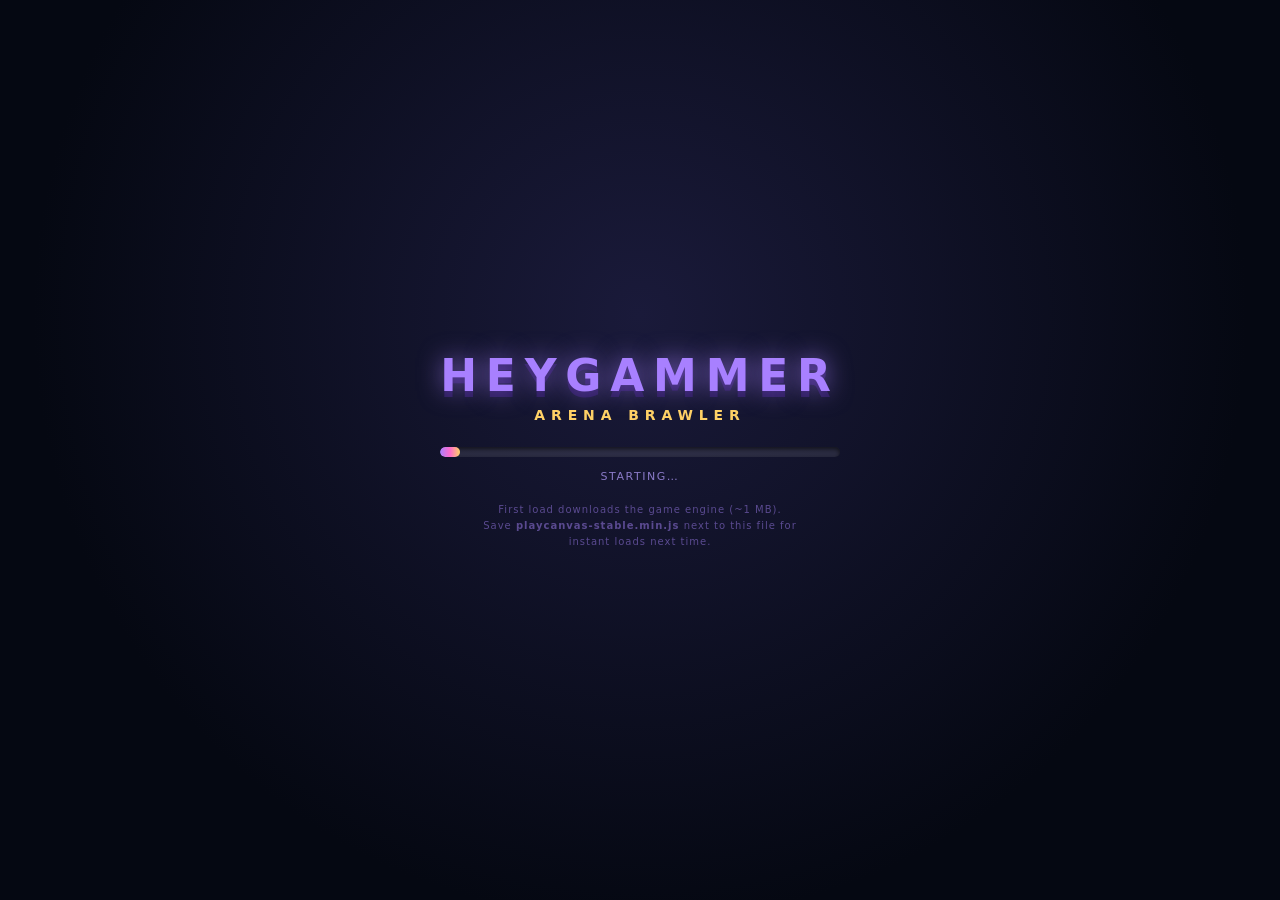
<file: games/arenabrawler.html>
<!DOCTYPE html>
<html lang="en">
<head>
<meta charset="utf-8">
<meta name="viewport" content="width=device-width,initial-scale=1,maximum-scale=1,user-scalable=no,viewport-fit=cover">
<title>HEYGAMMER — Arena Brawler</title>
<style>
*{box-sizing:border-box;-webkit-tap-highlight-color:transparent;margin:0;padding:0}
html,body{height:100%;overflow:hidden;background:#0a0e1a;color:#eafcff;
  font-family:"Trebuchet MS",system-ui,sans-serif;user-select:none;-webkit-user-select:none}
canvas{position:fixed;inset:0;width:100%;height:100%;display:block;touch-action:none;outline:none}
.hidden{display:none!important}
button{font-family:inherit;cursor:pointer;border:none}
#loading{position:fixed;inset:0;z-index:100;display:flex;flex-direction:column;
  align-items:center;justify-content:center;background:radial-gradient(circle at 50% 35%,#1a1a3a,#050812 70%)}
#loading h1{font-size:clamp(22px,5.5vw,44px);letter-spacing:.2em;color:#a880ff;
  text-shadow:0 0 24px rgba(168,128,255,.7),0 6px 0 #2a1a5a}
#loading h2{font-size:clamp(10px,2.2vw,14px);letter-spacing:.42em;color:#ffd166;margin:6px 0 24px;font-weight:700}
#loadBar{width:min(70vw,400px);height:10px;border-radius:8px;background:rgba(255,255,255,.1);overflow:hidden;box-shadow:inset 0 2px 4px rgba(0,0,0,.6)}
#loadFill{display:block;height:100%;width:5%;border-radius:8px;transition:width .25s;
  background:linear-gradient(90deg,#a880ff,#ff6bcb,#ffd166)}
#loadTxt{margin-top:12px;font-size:11px;letter-spacing:.14em;color:#8a7ac8;text-align:center;padding:0 24px;line-height:1.5}
#loadHint{margin-top:16px;font-size:10px;letter-spacing:.1em;color:#5a4a90;text-align:center;max-width:360px;padding:0 20px;line-height:1.6}
#loadRetry{margin-top:14px;padding:10px 20px;border-radius:10px;background:linear-gradient(180deg,#b090ff,#7a5ae0 60%,#5030b0);
  color:#fff;font:900 12px/1 "Trebuchet MS",sans-serif;letter-spacing:.1em;box-shadow:0 4px 0 #2a1a70}
#menu{position:fixed;inset:0;z-index:50;display:flex;flex-direction:column;
  background:linear-gradient(180deg,rgba(10,14,26,.55) 0%,rgba(10,14,26,.92) 55%,rgba(10,14,26,.97) 100%);
  backdrop-filter:blur(4px);-webkit-backdrop-filter:blur(4px);overflow-y:auto}
#menu .top{padding:18px 22px 0;display:flex;justify-content:space-between;align-items:flex-start}
.brand{font:900 clamp(15px,3.4vw,21px)/1 "Trebuchet MS",sans-serif;letter-spacing:.2em;
  color:#a880ff;text-shadow:0 0 20px rgba(168,128,255,.7)}
.brand span{color:#ffd166}
.brand small{display:block;font-size:9px;letter-spacing:.4em;color:#6a5aa0;margin-top:4px;font-weight:800}
#menu .bottom{margin-top:auto;padding:0 16px calc(20px + env(safe-area-inset-bottom,0px));
  max-width:820px;width:100%;align-self:center;display:flex;flex-direction:column;gap:14px}
.section-title{font-size:11px;letter-spacing:.32em;color:#8a7ac8;font-weight:900;margin-bottom:8px;text-align:center}
#heroGrid{display:grid;grid-template-columns:repeat(3,1fr);gap:10px}
.heroCard{background:rgba(20,20,40,.9);border-radius:16px;padding:14px 10px;
  box-shadow:0 8px 22px rgba(0,0,0,.5),inset 0 0 0 1px rgba(168,128,255,.22);
  cursor:pointer;transition:.15s;text-align:center}
.heroCard:hover{transform:translateY(-2px)}
.heroCard.on{box-shadow:0 0 0 3px #ffd166,0 8px 22px rgba(255,209,102,.3),inset 0 0 0 1px rgba(255,209,102,.6);background:rgba(40,30,60,.95)}
.heroCard .swatch{width:44px;height:44px;border-radius:50%;margin:0 auto 8px;
  box-shadow:inset 0 -6px 12px rgba(0,0,0,.35),0 4px 10px rgba(0,0,0,.5)}
.heroCard .hname{font:900 14px/1 "Trebuchet MS",sans-serif;letter-spacing:.06em;color:#eafcff;margin-bottom:3px}
.heroCard .hclass{font-size:9px;letter-spacing:.2em;color:#8a7ac8;font-weight:800;margin-bottom:8px}
.heroCard .hstats{display:flex;gap:3px;justify-content:center;font-size:8px}
.heroCard .hstats span{padding:2px 4px;border-radius:4px;background:rgba(255,255,255,.06);color:#c0b0e0;font-weight:800}
.startbar{display:flex;justify-content:center;gap:10px;margin-top:6px}
.btn{border-radius:14px;padding:14px 28px;font:900 15px/1 "Trebuchet MS",sans-serif;letter-spacing:.1em;
  text-transform:uppercase;color:#1a0e3a;background:linear-gradient(180deg,#ffe07f,#ffb020 60%,#d08000);
  box-shadow:0 5px 0 #7a4a00,0 8px 20px rgba(0,0,0,.5),inset 0 2px 0 rgba(255,255,255,.55);
  transition:.08s;flex:1;max-width:280px}
.btn:active{transform:translateY(3px)}
.btn.primary{background:linear-gradient(180deg,#b090ff,#7a5ae0 60%,#5030b0);
  box-shadow:0 5px 0 #2a1a70,0 8px 20px rgba(0,0,0,.5),inset 0 2px 0 rgba(255,255,255,.5);color:#fff}
.btn.ghost{background:rgba(255,255,255,.08);color:#c0b0e0;
  box-shadow:0 4px 0 rgba(0,0,0,.35),inset 0 0 0 2px rgba(168,128,255,.35)}
.btn.small{padding:9px 14px;font-size:11px;border-radius:10px;flex:0 0 auto;max-width:none}
#hud{position:fixed;inset:0;z-index:30;pointer-events:none}
#hScore{position:absolute;top:14px;left:50%;transform:translateX(-50%);
  display:flex;align-items:center;gap:10px;background:rgba(10,14,26,.85);border-radius:14px;padding:8px 18px;
  box-shadow:0 8px 22px rgba(0,0,0,.6),inset 0 0 0 1px rgba(168,128,255,.3);
  backdrop-filter:blur(6px);font:900 22px/1 "Trebuchet MS",sans-serif;font-variant-numeric:tabular-nums}
#hScore .blue{color:#4ec8ff;text-shadow:0 0 12px rgba(78,200,255,.6)}
#hScore .red{color:#ff4a6a;text-shadow:0 0 12px rgba(255,74,106,.6)}
#hScore .vs{font-size:12px;color:#8a7ac8;font-weight:900;letter-spacing:.2em}
#hTime{position:absolute;top:70px;left:50%;transform:translateX(-50%);
  background:rgba(10,14,26,.85);border-radius:10px;padding:4px 12px;
  font:900 14px/1 "Trebuchet MS",sans-serif;color:#ffd166;
  box-shadow:0 4px 12px rgba(0,0,0,.5),inset 0 0 0 1px rgba(255,209,102,.3);font-variant-numeric:tabular-nums}
#hHealth{position:absolute;bottom:calc(18px + env(safe-area-inset-bottom,0px));left:18px;width:min(220px,45vw)}
#hHealth .hpLbl{display:flex;justify-content:space-between;font-size:10px;letter-spacing:.24em;
  font-weight:800;color:#8a7ac8;margin-bottom:4px}
#hHealth .hpLbl .hpName{color:#4ec8ff}
#hHealth .bar{height:14px;border-radius:8px;background:rgba(10,14,26,.9);
  box-shadow:inset 0 2px 4px rgba(0,0,0,.8),0 0 0 1px rgba(168,128,255,.3);overflow:hidden}
#hHealth .fill{height:100%;width:100%;border-radius:8px;transition:width .15s,background .2s;
  background:linear-gradient(90deg,#4ec8ff,#7fe0ff)}
#hHealth .fill.low{background:linear-gradient(90deg,#ff4a6a,#ff8a6a)}
#hCooldowns{position:absolute;bottom:calc(18px + env(safe-area-inset-bottom,0px));right:18px;display:flex;gap:10px}
.cdBtn{width:64px;height:64px;border-radius:16px;background:rgba(10,14,26,.85);
  box-shadow:0 6px 18px rgba(0,0,0,.55),inset 0 0 0 2px rgba(168,128,255,.35);
  display:flex;flex-direction:column;align-items:center;justify-content:center;position:relative;
  overflow:hidden;color:#eafcff;font:900 9px/1 "Trebuchet MS",sans-serif;letter-spacing:.1em}
.cdBtn .icon{font-size:22px;margin-bottom:2px}
.cdBtn .fill{position:absolute;inset:0;background:rgba(0,0,0,.75);transform-origin:bottom;transition:transform .08s linear}
.cdBtn.ready{box-shadow:0 6px 18px rgba(0,0,0,.55),inset 0 0 0 2px rgba(255,209,102,.7),0 0 20px rgba(255,209,102,.3)}
#hFeed{position:absolute;top:110px;right:18px;text-align:right;font-size:11px;color:#c0b0e0;
  text-shadow:0 1px 3px rgba(0,0,0,.9);line-height:1.6}
#hFeed div{transition:opacity .5s}
#hFeed .blue{color:#4ec8ff;font-weight:800}
#hFeed .red{color:#ff4a6a;font-weight:800}
#respawnMsg{position:absolute;top:50%;left:50%;transform:translate(-50%,-50%);
  font:900 24px/1 "Trebuchet MS",sans-serif;letter-spacing:.15em;color:#ffd166;
  text-shadow:0 0 20px rgba(255,209,102,.8),0 4px 0 #7a4a00;opacity:0;transition:opacity .3s;text-align:center}
#respawnMsg.show{opacity:1}
#touch{position:fixed;inset:0;z-index:35;pointer-events:none}
.tbtn{position:absolute;pointer-events:auto;border-radius:50%;display:flex;align-items:center;justify-content:center;
  font:900 12px/1 "Trebuchet MS",sans-serif;letter-spacing:.06em;color:#eafcff;
  background:radial-gradient(circle at 35% 30%,rgba(168,128,255,.4),rgba(30,20,50,.85) 68%);
  box-shadow:0 5px 14px rgba(0,0,0,.55),inset 0 0 0 2px rgba(168,128,255,.5);
  backdrop-filter:blur(4px);transition:transform .06s;touch-action:none}
.tbtn.act{transform:scale(.9);background:radial-gradient(circle at 35% 30%,rgba(200,160,255,.85),rgba(70,40,120,.9) 68%)}
#tBasic{right:20px;bottom:calc(110px + env(safe-area-inset-bottom,0px));width:84px;height:84px;font-size:11px;
  background:radial-gradient(circle at 35% 30%,rgba(80,220,255,.45),rgba(10,60,80,.85) 68%);
  box-shadow:0 5px 14px rgba(0,0,0,.55),inset 0 0 0 2px rgba(80,220,255,.55)}
#tSpecial{right:112px;bottom:calc(140px + env(safe-area-inset-bottom,0px));width:72px;height:72px;font-size:10px;
  background:radial-gradient(circle at 35% 30%,rgba(255,209,102,.5),rgba(120,70,10,.85) 68%);
  box-shadow:0 5px 14px rgba(0,0,0,.55),inset 0 0 0 2px rgba(255,209,102,.6)}
#tStick{position:absolute;left:20px;bottom:calc(20px + env(safe-area-inset-bottom,0px));
  width:150px;height:150px;border-radius:50%;pointer-events:auto;touch-action:none;
  background:radial-gradient(circle,rgba(168,128,255,.12) 0%,rgba(20,15,40,.55) 75%);
  box-shadow:inset 0 0 0 2px rgba(168,128,255,.35)}
#tKnob{position:absolute;left:50%;top:50%;width:64px;height:64px;margin:-32px 0 0 -32px;border-radius:50%;
  background:radial-gradient(circle at 35% 30%,rgba(220,200,255,.9),rgba(80,50,140,.9) 70%);
  box-shadow:0 4px 12px rgba(0,0,0,.5),inset 0 2px 0 rgba(255,255,255,.4);pointer-events:none}
#panel{position:fixed;inset:0;z-index:60;display:flex;align-items:center;justify-content:center;
  background:rgba(5,8,18,.92);backdrop-filter:blur(8px)}
.pcard{background:rgba(20,18,40,.97);border-radius:22px;padding:26px;width:min(420px,92vw);
  box-shadow:0 20px 50px rgba(0,0,0,.7),inset 0 0 0 1px rgba(168,128,255,.3);max-height:88vh;overflow:auto;text-align:center}
.pcard h2{font-size:24px;letter-spacing:.14em;color:#a880ff;text-shadow:0 0 24px rgba(168,128,255,.7);margin-bottom:4px}
.pcard h2.win{color:#ffd166;text-shadow:0 0 28px rgba(255,209,102,.85),0 5px 0 #7a4a00}
.pcard h2.lose{color:#ff4a6a;text-shadow:0 0 28px rgba(255,74,106,.85),0 5px 0 #7a1a2a}
.pcard .sub{font-size:10px;letter-spacing:.32em;color:#8a7ac8;font-weight:800;margin-bottom:20px}
.pcard .btn{width:100%;margin-top:8px}
#resultStats{display:flex;gap:10px;margin:16px 0 18px}
#resultStats .st{flex:1;background:rgba(255,255,255,.06);border-radius:12px;padding:12px 8px;
  box-shadow:inset 0 0 0 1px rgba(168,128,255,.22)}
#resultStats .st .n{font:900 22px/1 "Trebuchet MS",sans-serif;color:#ffd166}
#resultStats .st .l{font-size:8px;letter-spacing:.24em;color:#8a7ac8;font-weight:800;margin-top:4px}
#toast{position:fixed;top:22%;left:50%;transform:translateX(-50%);background:rgba(10,14,26,.95);
  border-radius:12px;padding:10px 22px;font:900 15px/1 "Trebuchet MS",sans-serif;color:#ffd166;
  letter-spacing:.06em;box-shadow:0 8px 22px rgba(0,0,0,.6),inset 0 0 0 2px rgba(255,209,102,.5);
  opacity:0;transition:opacity .3s;z-index:70;pointer-events:none;text-shadow:0 0 12px rgba(255,209,102,.6)}
#toast.show{opacity:1}
</style>
</head>
<body>
<canvas id="c"></canvas>

<div id="loading">
  <h1>HEYGAMMER</h1>
  <h2>ARENA BRAWLER</h2>
  <div id="loadBar"><b id="loadFill"></b></div>
  <div id="loadTxt">STARTING…</div>
  <div id="loadHint">First load downloads the game engine (~1 MB).<br>Save <b>playcanvas-stable.min.js</b> next to this file for instant loads next time.</div>
</div>

<div id="menu" class="hidden">
  <div class="top">
    <div class="brand">HEYGAMMER<span>·</span>BRAWLER<small>ULTIMATE ARENA SHOWDOWN</small></div>
    <button class="btn ghost small" id="btnSound">🔊</button>
  </div>
  <div class="bottom">
    <div>
      <div class="section-title">SELECT HERO</div>
      <div id="heroGrid"></div>
    </div>
    <div class="startbar">
      <button class="btn primary" id="btnStart">▶ ENTER ARENA</button>
    </div>
  </div>
</div>

<div id="hud" class="hidden">
  <div id="hScore">
    <span class="blue" id="scoreBlue">0</span><span class="vs">VS</span><span class="red" id="scoreRed">0</span>
  </div>
  <div id="hTime"><span id="timeVal">2:00</span></div>
  <div id="hHealth">
    <div class="hpLbl"><span class="hpName" id="hpName">NOVA</span><span id="hpVal">100 / 100</span></div>
    <div class="bar"><div class="fill" id="hpFill"></div></div>
  </div>
  <div id="hCooldowns">
    <div class="cdBtn ready" id="cdBasic"><span class="icon">✦</span><span>BASIC</span><div class="fill" id="cdBasicFill"></div></div>
    <div class="cdBtn ready" id="cdSpecial"><span class="icon">★</span><span>SPECIAL</span><div class="fill" id="cdSpecialFill"></div></div>
  </div>
  <div id="hFeed"></div>
  <div id="respawnMsg"></div>
</div>

<div id="touch" class="hidden">
  <div id="tStick"><div id="tKnob"></div></div>
  <div class="tbtn" id="tBasic">FIRE</div>
  <div class="tbtn" id="tSpecial">ULT</div>
</div>

<div id="panel" class="hidden">
  <div class="pcard">
    <h2 id="panelTitle">PAUSED</h2>
    <div class="sub" id="panelSub">CRYSTAL GARDEN</div>
    <div id="resultStats" class="hidden">
      <div class="st"><div class="n" id="resKills">0</div><div class="l">KILLS</div></div>
      <div class="st"><div class="n" id="resDeaths">0</div><div class="l">DEATHS</div></div>
      <div class="st"><div class="n" id="resScore">0</div><div class="l">SCORE</div></div>
    </div>
    <button class="btn primary" id="btnResume">▶ PLAY AGAIN</button>
    <button class="btn ghost" id="btnQuit">MAIN MENU</button>
  </div>
</div>

<div id="toast"></div>

<script>
/* =========================================================
   LOADING — real progress, no artificial delays
   ========================================================= */
const PC_LOCAL = './playcanvas-stable.min.js';
const PC_CDN   = 'https://code.playcanvas.com/playcanvas-stable.min.js';
let app = null;

function setLoad(pct, txt) {
    document.getElementById('loadFill').style.width = Math.min(100, pct) + '%';
    if (txt) document.getElementById('loadTxt').textContent = txt;
}

function loadScript(url) {
    return new Promise((res, rej) => {
        const s = document.createElement('script');
        s.src = url;
        s.onload = res;
        s.onerror = () => rej(new Error('Failed: ' + url));
        document.head.appendChild(s);
    });
}

async function loadPlayCanvas() {
    // 1) Try local file first (instant if user saved it)
    try {
        const head = await fetch(PC_LOCAL, { method: 'HEAD', cache: 'no-cache' });
        if (head.ok) {
            setLoad(20, 'Loading engine (local copy)…');
            await loadScript(PC_LOCAL);
            setLoad(90, 'Engine ready');
            return;
        }
    } catch (e) { /* local not available */ }

    // 2) Download from CDN with real progress
    setLoad(8, 'Connecting to engine CDN…');
    let resp;
    try {
        resp = await fetch(PC_CDN);
        if (!resp.ok) throw new Error('HTTP ' + resp.status);
    } catch (err) {
        // last resort: plain script tag
        setLoad(30, 'Fallback loading (may take a few seconds)…');
        await loadScript(PC_CDN);
        setLoad(90, 'Engine ready');
        return;
    }

    if (!resp.body || !resp.body.getReader) {
        // Browser without ReadableStream — no progress possible
        const text = await resp.text();
        const url = URL.createObjectURL(new Blob([text], { type: 'application/javascript' }));
        await loadScript(url);
        URL.revokeObjectURL(url);
        setLoad(90, 'Engine ready');
        return;
    }

    const total = +(resp.headers.get('content-length') || 0);
    const reader = resp.body.getReader();
    const chunks = [];
    let loaded = 0;
    let lastPaint = 0;

    while (true) {
        const { done, value } = await reader.read();
        if (done) break;
        chunks.push(value);
        loaded += value.length;

        const now = performance.now();
        if (now - lastPaint > 80) {
            lastPaint = now;
            const pct = total
                ? Math.round(loaded / total * 78) + 8
                : Math.min(85, 8 + Math.round(loaded / 14000));
            const mb  = (loaded / 1048576).toFixed(1);
            const mbT = total ? (total / 1048576).toFixed(1) : '?';
            setLoad(pct, `Downloading engine ${mb} / ${mbT} MB`);
        }
    }

    const blob = new Blob(chunks, { type: 'application/javascript' });
    const blobUrl = URL.createObjectURL(blob);
    setLoad(88, 'Engine downloaded — initializing…');
    await loadScript(blobUrl);
    URL.revokeObjectURL(blobUrl);
    setLoad(90, 'Engine ready');
}

/* =========================================================
   GAME CODE
   ========================================================= */
const HEROES = [
    { id:'nova',  name:'NOVA',  title:'Star Mage',      cls:'ELEMENTALIST',
      color:'#e83e8c', accent:'#ffd166', hp:100, speed:6.0, range:14, dmg:14,
      basicCD:0.42, specialCD:4.5, projSpeed:24, projSize:0.5, projColor:'#ff6bcb', special:'novaBarrage' },
    { id:'brute', name:'BRUTE', title:'Iron Guardian',  cls:'GUARDIAN',
      color:'#ff8c42', accent:'#e63946', hp:170, speed:4.5, range:6.5, dmg:24,
      basicCD:0.7, specialCD:5.5, projSpeed:16, projSize:0.75, projColor:'#ff8c42', special:'bruteWave' },
    { id:'zip',   name:'ZIP',   title:'Storm Runner',   cls:'SPEEDSTER',
      color:'#22d3ee', accent:'#fbbf24', hp:85,  speed:8.2, range:10, dmg:9,
      basicCD:0.22, specialCD:3.2, projSpeed:34, projSize:0.35, projColor:'#7fe8ff', special:'zipDash' }
];
const BOT_NAMES = ['VOLT','ECHO','JINX','ROOK','BLAZE','FROST'];
const KILL_TARGET = 10;
const MATCH_TIME = 120;

const G = {
    state:'menu', heroIdx:0, entities:[], projectiles:[], obstacles:[], effects:[], keys:{},
    touch:{mx:0,my:0,basic:false,special:false}, score:[0,0], timeLeft:MATCH_TIME,
    player:null, kills:0, deaths:0, soundOn:true,
    camTarget: new pc.Vec3(0,0,0), camOffset: new pc.Vec3(0,32,22), shakeT:0
};

/* ---- material helper ---- */
function makeMat(hex, opts) {
    opts = opts || {};
    const m = new pc.StandardMaterial();
    m.diffuse = pc.Color.fromString(hex);
    m.useMetalness = true;
    m.metalness = opts.metalness !== undefined ? opts.metalness : 0.1;
    m.gloss = opts.gloss !== undefined ? opts.gloss : 30;
    if (opts.emissive) {
        m.emissive = pc.Color.fromString(opts.emissive);
        m.emissiveIntensity = opts.emissiveIntensity !== undefined ? opts.emissiveIntensity : 1;
    }
    if (opts.opacity !== undefined) {
        m.opacity = opts.opacity;
        m.blendType = pc.BLEND_NORMAL;
        m.depthWrite = false;
    }
    m.update();
    return m;
}

function mulberry32(a) {
    return function() {
        a |= 0; a = a + 0x6D2B79F5 | 0;
        let t = Math.imul(a ^ a >>> 15, 1 | a);
        t = t + Math.imul(t ^ t >>> 7, 61 | t) ^ t;
        return ((t ^ t >>> 14) >>> 0) / 4294967296;
    };
}

/* ---- scene ---- */
function adjustCamForAspect() {
    const a = app.graphicsDevice.width / app.graphicsDevice.height;
    if (a < 0.85)      G.camOffset.set(0, 42, 30);
    else if (a < 1.2)  G.camOffset.set(0, 36, 25);
    else               G.camOffset.set(0, 32, 22);
}

function initScene() {
    app.scene.ambientLight = new pc.Color(0.55, 0.5, 0.7);
    app.scene.fog = pc.FOG_LINEAR;
    app.scene.fogColor = new pc.Color(0.45, 0.35, 0.7);
    app.scene.fogStart = 30;
    app.scene.fogEnd = 90;

    const sun = new pc.Entity('sun');
    sun.addComponent('light', { type:'directional', color: new pc.Color(1,0.95,0.85),
        intensity:1.4, castShadows:true, shadowDistance:60, shadowResolution:1024,
        shadowBias:0.2, normalOffsetBias:0.06 });
    sun.setEulerAngles(55, 35, 0);
    app.root.addChild(sun);

    const fill = new pc.Entity('fill');
    fill.addComponent('light', { type:'directional', color: new pc.Color(0.5,0.7,1),
        intensity:0.45, castShadows:false });
    fill.setEulerAngles(-30, 160, 0);
    app.root.addChild(fill);

    const cam = new pc.Entity('camera');
    cam.addComponent('camera', { clearColor: new pc.Color(0.55,0.4,0.75),
        farClip:200, nearClip:0.1, fov:55 });
    cam.setPosition(0, 32, 22);
    cam.lookAt(0, 0, 0);
    app.root.addChild(cam);
    G.camera = cam;
    adjustCamForAspect();
}

/* ---- arena ---- */
function buildCrystalCluster(parent, x, z, scale) {
    const mat = makeMat('#a880ff', { emissive:'#6030a0', emissiveIntensity:0.6, metalness:0.5, gloss:80 });
    const rng = mulberry32(100 + Math.floor(x*7 + z*13));
    for (let i=0;i<6;i++){
        const c = new pc.Entity();
        c.addComponent('render', { type:'cone', material:mat, castShadows:true });
        const s = (0.6 + rng()*0.8) * scale;
        c.setLocalScale(s, s*2.2, s);
        c.setLocalPosition(x + (rng()-0.5)*1.2*scale, s*1.1, z + (rng()-0.5)*1.2*scale);
        c.setLocalEulerAngles((rng()-0.5)*30, rng()*360, (rng()-0.5)*30);
        parent.addChild(c);
    }
}

function buildPillar(parent, x, z) {
    const stoneMat = makeMat('#7a8090', { gloss:20 });
    const p = new pc.Entity();
    p.addComponent('render', { type:'cylinder', material:stoneMat, castShadows:true, receiveShadows:true });
    p.setLocalScale(2.2, 3.5, 2.2);
    p.setLocalPosition(x, 1.75, z);
    parent.addChild(p);

    const cap = new pc.Entity();
    cap.addComponent('render', { type:'cylinder', material:makeMat('#9aa0b0',{gloss:30}), castShadows:true });
    cap.setLocalScale(2.8, 0.4, 2.8);
    cap.setLocalPosition(x, 3.7, z);
    parent.addChild(cap);

    const crystal = new pc.Entity();
    crystal.addComponent('render', { type:'cone',
        material:makeMat('#a880ff',{emissive:'#6030a0',emissiveIntensity:0.6,metalness:0.5}), castShadows:true });
    crystal.setLocalScale(0.8, 1.6, 0.8);
    crystal.setLocalPosition(x, 4.7, z);
    parent.addChild(crystal);
}

function buildArena() {
    const arena = new pc.Entity('arena');
    app.root.addChild(arena);

    const ground = new pc.Entity();
    ground.addComponent('render', { type:'cylinder', material:makeMat('#4a8a7a',{gloss:20}), receiveShadows:true });
    ground.setLocalScale(48, 0.6, 48);
    ground.setLocalPosition(0, -0.3, 0);
    arena.addChild(ground);

    const inner = new pc.Entity();
    inner.addComponent('render', { type:'cylinder', material:makeMat('#5a9a8a',{gloss:25}), receiveShadows:true });
    inner.setLocalScale(40, 0.62, 40);
    inner.setLocalPosition(0, -0.28, 0);
    arena.addChild(inner);

    const emblem = new pc.Entity();
    emblem.addComponent('render', { type:'cylinder',
        material:makeMat('#ffd166',{emissive:'#ffd166',emissiveIntensity:0.4,metalness:0.4}), receiveShadows:true });
    emblem.setLocalScale(6, 0.65, 6);
    emblem.setLocalPosition(0, -0.24, 0);
    arena.addChild(emblem);

    const borderMat = makeMat('#2a5a4a', { emissive:'#1a4030', emissiveIntensity:0.5 });
    for (let i=0;i<32;i++){
        const a = (i/32)*Math.PI*2;
        const r = 23.5;
        const post = new pc.Entity();
        post.addComponent('render', { type:'cylinder', material:borderMat, castShadows:true });
        post.setLocalScale(0.6, 1.2, 0.6);
        post.setLocalPosition(Math.cos(a)*r, 0.4, Math.sin(a)*r);
        arena.addChild(post);
    }

    buildCrystalCluster(arena, 0, 0, 1.0);
    buildCrystalCluster(arena, 0, 0, 0.65);

    const covers = [[-14,-10],[14,-10],[-14,10],[14,10]];
    for (const [x,z] of covers){
        buildPillar(arena, x, z);
        G.obstacles.push({ x, z, radius:1.8 });
    }

    const rng = mulberry32(42);
    for (let i=0;i<12;i++){
        const a = rng()*Math.PI*2;
        const r = 6 + rng()*14;
        const x = Math.cos(a)*r, z = Math.sin(a)*r;
        if (Math.hypot(x,z) < 4) continue;
        const c = new pc.Entity();
        c.addComponent('render', { type:'cone',
            material:makeMat('#a880ff',{emissive:'#6030a0',emissiveIntensity:0.5,metalness:0.4}), castShadows:true });
        c.setLocalScale(0.5, 1.2, 0.5);
        c.setLocalPosition(x, 0.6, z);
        c.setLocalEulerAngles(0, rng()*360, (rng()-0.5)*20);
        arena.addChild(c);
        G.obstacles.push({ x, z, radius:0.7 });
    }
}

/* ---- hero model ---- */
function buildHeroEntity(def) {
    const root = new pc.Entity('hero_' + def.id);
    app.root.addChild(root);

    const bodyMat = makeMat(def.color, { gloss:40 });
    const skinMat = makeMat('#f0c8a0', { gloss:30 });
    const accentMat = makeMat(def.accent, { emissive:def.accent, emissiveIntensity:0.35, gloss:60, metalness:0.3 });
    const eyeMat = makeMat('#0a0a10', { gloss:200, metalness:0.5 });
    const darkMat = makeMat('#1a1a2a', { gloss:20 });

    for (const sx of [-0.18, 0.18]) {
        const leg = new pc.Entity();
        leg.addComponent('render', { type:'cylinder', material:bodyMat, castShadows:true });
        leg.setLocalScale(0.22, 0.5, 0.22);
        leg.setLocalPosition(sx, 0.25, 0);
        root.addChild(leg);
    }

    const torso = new pc.Entity('torso');
    torso.addComponent('render', { type:'capsule', material:bodyMat, castShadows:true });
    torso.setLocalScale(0.6, 0.9, 0.55);
    torso.setLocalPosition(0, 0.95, 0);
    root.addChild(torso);

    const head = new pc.Entity('head');
    head.addComponent('render', { type:'sphere', material:skinMat, castShadows:true });
    head.setLocalScale(0.5, 0.52, 0.5);
    head.setLocalPosition(0, 1.75, 0);
    root.addChild(head);

    for (const sx of [-0.13, 0.13]) {
        const eye = new pc.Entity();
        eye.addComponent('render', { type:'sphere', material:eyeMat });
        eye.setLocalScale(0.08, 0.1, 0.08);
        eye.setLocalPosition(sx, 1.78, 0.22);
        root.addChild(eye);
    }

    if (def.id === 'nova') {
        const hat = new pc.Entity();
        hat.addComponent('render', { type:'cone', material:accentMat, castShadows:true });
        hat.setLocalScale(0.6, 0.65, 0.6);
        hat.setLocalPosition(0, 2.15, 0);
        root.addChild(hat);
        const brim = new pc.Entity();
        brim.addComponent('render', { type:'cylinder', material:accentMat });
        brim.setLocalScale(0.9, 0.08, 0.9);
        brim.setLocalPosition(0, 1.98, 0);
        root.addChild(brim);
        const staff = new pc.Entity();
        staff.addComponent('render', { type:'cylinder', material:darkMat, castShadows:true });
        staff.setLocalScale(0.06, 1.6, 0.06);
        staff.setLocalPosition(0.45, 0.9, 0);
        root.addChild(staff);
        const orb = new pc.Entity();
        orb.addComponent('render', { type:'sphere', material:accentMat });
        orb.setLocalScale(0.28, 0.28, 0.28);
        orb.setLocalPosition(0.45, 1.78, 0);
        root.addChild(orb);
    } else if (def.id === 'brute') {
        for (const sx of [-0.44, 0.44]) {
            const pad = new pc.Entity();
            pad.addComponent('render', { type:'sphere', material:accentMat, castShadows:true });
            pad.setLocalScale(0.4, 0.32, 0.4);
            pad.setLocalPosition(sx, 1.35, 0);
            root.addChild(pad);
        }
        for (const sx of [-0.22, 0.22]) {
            const horn = new pc.Entity();
            horn.addComponent('render', { type:'cone', material:accentMat });
            horn.setLocalScale(0.12, 0.32, 0.12);
            horn.setLocalPosition(sx, 2.15, 0);
            horn.setLocalEulerAngles(0, 0, sx > 0 ? -20 : 20);
            root.addChild(horn);
        }
        for (const sx of [-0.5, 0.5]) {
            const fist = new pc.Entity();
            fist.addComponent('render', { type:'sphere', material:bodyMat, castShadows:true });
            fist.setLocalScale(0.32, 0.32, 0.32);
            fist.setLocalPosition(sx, 0.95, 0.3);
            root.addChild(fist);
        }
    } else if (def.id === 'zip') {
        const helm = new pc.Entity();
        helm.addComponent('render', { type:'sphere', material:accentMat, castShadows:true });
        helm.setLocalScale(0.56, 0.3, 0.56);
        helm.setLocalPosition(0, 2.02, 0);
        root.addChild(helm);
        const goggles = new pc.Entity();
        goggles.addComponent('render', { type:'box', material:darkMat });
        goggles.setLocalScale(0.5, 0.14, 0.06);
        goggles.setLocalPosition(0, 1.85, 0.25);
        root.addChild(goggles);
        const scarf = new pc.Entity();
        scarf.addComponent('render', { type:'box', material:accentMat, castShadows:true });
        scarf.setLocalScale(0.5, 0.15, 0.3);
        scarf.setLocalPosition(0, 1.5, 0);
        root.addChild(scarf);
        const trail = new pc.Entity();
        trail.addComponent('render', { type:'sphere', material:accentMat });
        trail.setLocalScale(0.7, 0.4, 0.7);
        trail.setLocalPosition(0, 0.9, -0.4);
        root.addChild(trail);
    }

    return { root, torso, head, flashMeshes:[torso, head], bodyMat };
}

/* ---- entities ---- */
let entityIdCounter = 0;
function spawnHero(def, team, isPlayer, isBot) {
    const mesh = buildHeroEntity(def);
    const e = {
        id: ++entityIdCounter, def, team, root: mesh.root, torso: mesh.torso, head: mesh.head,
        flashMeshes: mesh.flashMeshes, bodyMat: mesh.bodyMat, isPlayer, isBot,
        hp: def.hp, maxHp: def.hp, facing: team === 0 ? Math.PI : 0,
        basicCD:0, specialCD:0, alive:true, respawnT:0, target:null,
        spawnPos: new pc.Vec3(), flashT:0, botState:'roam'
    };
    G.entities.push(e);
    return e;
}

function placeEntity(e, x, z) {
    e.root.setLocalPosition(x, 0, z);
    e.spawnPos.set(x, 0, z);
    e.facing = Math.atan2(-x, -z);
    e.root.setLocalEulerAngles(0, e.facing * 180 / Math.PI, 0);
}

function respawnEntity(e) {
    const angle = Math.random() * Math.PI * 2;
    const r = 15 + Math.random() * 4;
    const x = Math.cos(angle) * r * (e.team === 0 ? -0.6 : 0.6) + (e.team === 0 ? -8 : 8);
    const z = Math.sin(angle) * r * 0.5;
    e.root.setLocalPosition(x, 0, z);
    e.hp = e.maxHp;
    e.alive = true;
    e.root.enabled = true;
    e.respawnT = 0;
    e.basicCD = 0;
    e.specialCD = 0;
    e.target = null;
    spawnEffect(x, 0.5, z, e.def.accent, 1.2, 0.6);
}

/* ---- movement ---- */
function moveEntity(e, dx, dz, dt) {
    const pos = e.root.getLocalPosition();
    let nx = pos.x + dx * e.def.speed * dt;
    let nz = pos.z + dz * e.def.speed * dt;

    const dist = Math.hypot(nx, nz);
    if (dist > 22) { nx = (nx/dist)*22; nz = (nz/dist)*22; }

    for (const obs of G.obstacles) {
        const ox = nx - obs.x, oz = nz - obs.z;
        const od = Math.hypot(ox, oz);
        const minD = obs.radius + 0.7;
        if (od < minD && od > 0.01) {
            nx = obs.x + (ox/od)*minD;
            nz = obs.z + (oz/od)*minD;
        }
    }
    for (const other of G.entities) {
        if (other === e || !other.alive) continue;
        const op = other.root.getLocalPosition();
        const ex = nx - op.x, ez = nz - op.z;
        const ed = Math.hypot(ex, ez);
        if (ed < 1.2 && ed > 0.01) {
            const push = (1.2 - ed) * 0.5;
            nx += (ex/ed)*push;
            nz += (ez/ed)*push;
        }
    }
    e.root.setLocalPosition(nx, 0, nz);

    if (Math.abs(dx) > 0.01 || Math.abs(dz) > 0.01) {
        e.facing = Math.atan2(dx, dz);
        e.root.setLocalEulerAngles(0, e.facing * 180 / Math.PI, 0);
    }
}

/* ---- combat ---- */
function fireProjectile(owner, dir) {
    const def = owner.def;
    const pos = owner.root.getLocalPosition();
    const proj = new pc.Entity();
    proj.addComponent('render', { type:'sphere',
        material:makeMat(def.projColor, { emissive:def.projColor, emissiveIntensity:1, gloss:100, metalness:0.6 }),
        castShadows:false });
    proj.setLocalScale(def.projSize, def.projSize, def.projSize);
    proj.setLocalPosition(pos.x + dir.x*0.9, 1.2, pos.z + dir.z*0.9);
    app.root.addChild(proj);

    G.projectiles.push({
        entity: proj, owner, team: owner.team,
        dir: new pc.Vec3(dir.x, 0, dir.z),
        speed: def.projSpeed, dmg: def.dmg, life: 1.5, size: def.projSize
    });
    spawnEffect(pos.x + dir.x*1.0, 1.2, pos.z + dir.z*1.0, def.projColor, 0.8, 0.15);
}

function updateProjectiles(dt) {
    for (let i = G.projectiles.length - 1; i >= 0; i--) {
        const p = G.projectiles[i];
        p.life -= dt;
        if (p.life <= 0) { p.entity.destroy(); G.projectiles.splice(i,1); continue; }
        const pos = p.entity.getLocalPosition();
        const nx = pos.x + p.dir.x * p.speed * dt;
        const nz = pos.z + p.dir.z * p.speed * dt;
        p.entity.setLocalPosition(nx, 1.2, nz);

        if (Math.hypot(nx, nz) > 22.5) {
            spawnEffect(nx, 1.2, nz, p.owner.def.projColor, 0.6, 0.25);
            p.entity.destroy(); G.projectiles.splice(i,1); continue;
        }
        let hitObs = false;
        for (const obs of G.obstacles) {
            if (Math.hypot(nx-obs.x, nz-obs.z) < obs.radius + 0.3) { hitObs = true; break; }
        }
        if (hitObs) {
            spawnEffect(nx, 1.2, nz, p.owner.def.projColor, 0.7, 0.25);
            p.entity.destroy(); G.projectiles.splice(i,1); continue;
        }
        let hit = false;
        for (const e of G.entities) {
            if (!e.alive || e.team === p.team) continue;
            const ep = e.root.getLocalPosition();
            if (Math.hypot(nx-ep.x, nz-ep.z) < 0.9 + p.size*0.5) {
                damageEntity(e, p.dmg, p.owner);
                spawnEffect(nx, 1.2, nz, p.owner.def.projColor, 1.0, 0.3);
                hit = true; break;
            }
        }
        if (hit) { p.entity.destroy(); G.projectiles.splice(i,1); }
    }
}

function damageEntity(target, dmg, attacker) {
    if (!target.alive) return;
    if (target.def.id === 'brute') dmg *= 0.8;
    target.hp -= dmg;
    target.flashT = 0.15;
    for (const m of target.flashMeshes) {
        if (m.render) m.render.material.emissive = new pc.Color(1, 0.2, 0.2);
    }
    if (target.hp <= 0) killEntity(target, attacker);
    if (target.isPlayer) G.shakeT = 0.2;
}

function killEntity(target, attacker) {
    target.alive = false;
    target.hp = 0;
    target.respawnT = 3.0;
    target.root.enabled = false;
    const pos = target.root.getLocalPosition();
    for (let i=0;i<12;i++){
        const a = (i/12) * Math.PI * 2;
        spawnEffect(pos.x + Math.cos(a)*0.5, 0.8 + Math.random()*0.5, pos.z + Math.sin(a)*0.5,
            target.def.color, 1.5 + Math.random()*0.6, 0.5 + Math.random()*0.3);
    }
    if (attacker) {
        if (attacker.team === 0) G.score[0]++; else G.score[1]++;
    }
    if (attacker && attacker.isPlayer) G.kills++;
    if (target.isPlayer) G.deaths++;
    const an = attacker ? (attacker.isPlayer ? 'YOU' : (attacker.botName || attacker.def.name)) : 'ARENA';
    const tn = target.isPlayer ? 'YOU' : (target.botName || target.def.name);
    addKillFeed(an, attacker ? attacker.team : -1, tn, target.team);
    if (G.score[0] >= KILL_TARGET) endMatch(true);
    else if (G.score[1] >= KILL_TARGET) endMatch(false);
    updateHUD();
}

/* ---- effects ---- */
function spawnEffect(x, y, z, color, size, life) {
    const mat = makeMat(color, { emissive:color, emissiveIntensity:1, opacity:0.9, gloss:100, metalness:0.5 });
    const e = new pc.Entity();
    e.addComponent('render', { type:'sphere', material:mat });
    e.setLocalScale(size, size, size);
    e.setLocalPosition(x, y, z);
    app.root.addChild(e);
    G.effects.push({ entity:e, mat, life, maxLife:life, size });
}

function updateEffects(dt) {
    for (let i = G.effects.length - 1; i >= 0; i--) {
        const fx = G.effects[i];
        fx.life -= dt;
        if (fx.life <= 0) { fx.entity.destroy(); G.effects.splice(i,1); continue; }
        const t = 1 - fx.life / fx.maxLife;
        const s = fx.size * (1 + t * 1.5);
        fx.entity.setLocalScale(s, s, s);
        fx.mat.opacity = 1 - t;
        fx.mat.update();
    }
}

/* ---- specials ---- */
function useSpecial(owner, dir) {
    if (!owner.alive) return;
    const def = owner.def;
    const pos = owner.root.getLocalPosition();

    if (def.special === 'novaBarrage') {
        for (let i = -2; i <= 2; i++) {
            const angle = owner.facing + i * 0.22;
            fireProjectile(owner, new pc.Vec3(Math.sin(angle), 0, Math.cos(angle)));
        }
        spawnEffect(pos.x, 1.2, pos.z, def.accent, 2.0, 0.5);
        showToast('★ STAR BARRAGE ★');
    } else if (def.special === 'bruteWave') {
        const radius = 6;
        spawnEffect(pos.x, 0.5, pos.z, def.accent, radius * 2, 0.7);
        for (const e of G.entities) {
            if (!e.alive || e.team === owner.team) continue;
            const ep = e.root.getLocalPosition();
            if (Math.hypot(ep.x-pos.x, ep.z-pos.z) < radius) damageEntity(e, def.dmg * 2.2, owner);
        }
        G.shakeT = 0.35;
        showToast('★ SHOCKWAVE ★');
    } else if (def.special === 'zipDash') {
        const dashDist = 8;
        const nx = pc.math.clamp(pos.x + dir.x*dashDist, -22, 22);
        const nz = pc.math.clamp(pos.z + dir.z*dashDist, -22, 22);
        for (let i=0;i<6;i++){
            const t = i / 6;
            spawnEffect(pc.math.lerp(pos.x,nx,t), 1.0, pc.math.lerp(pos.z,nz,t), def.accent, 0.8, 0.35);
        }
        for (const e of G.entities) {
            if (!e.alive || e.team === owner.team) continue;
            const ep = e.root.getLocalPosition();
            const vx = nx-pos.x, vz = nz-pos.z;
            const wx = ep.x-pos.x, wz = ep.z-pos.z;
            const vLen = Math.hypot(vx,vz);
            const dot = (vx*wx + vz*wz) / (vLen*vLen);
            if (dot < 0 || dot > 1) continue;
            const projX = pos.x + vx*dot, projZ = pos.z + vz*dot;
            if (Math.hypot(ep.x-projX, ep.z-projZ) < 1.5) damageEntity(e, def.dmg * 3, owner);
        }
        owner.root.setLocalPosition(nx, 0, nz);
        showToast('★ STORM DASH ★');
    }
}

/* ---- player ---- */
function updatePlayer(dt) {
    const p = G.player;
    if (!p || !p.alive) return;
    let mx = 0, mz = 0;
    if (G.keys['w'] || G.keys['arrowup']) mz -= 1;
    if (G.keys['s'] || G.keys['arrowdown']) mz += 1;
    if (G.keys['a'] || G.keys['arrowleft']) mx -= 1;
    if (G.keys['d'] || G.keys['arrowright']) mx += 1;
    mx += G.touch.mx; mz += G.touch.my;
    const mag = Math.hypot(mx, mz);
    if (mag > 1) { mx /= mag; mz /= mag; }
    if (Math.abs(mx) > 0.05 || Math.abs(mz) > 0.05) moveEntity(p, mx, mz, dt);

    if (G.touch.basic || G.keys[' ']) {
        if (p.basicCD <= 0) {
            fireProjectile(p, autoAim(p));
            p.basicCD = p.def.basicCD;
        }
    }
    if (G.touch.special || G.keys['e']) {
        if (p.specialCD <= 0) {
            useSpecial(p, new pc.Vec3(Math.sin(p.facing), 0, Math.cos(p.facing)));
            p.specialCD = p.def.specialCD;
        }
    }
}

function autoAim(owner) {
    const pos = owner.root.getLocalPosition();
    let best = null, bestDist = 22;
    for (const e of G.entities) {
        if (!e.alive || e.team === owner.team) continue;
        const ep = e.root.getLocalPosition();
        const dx = ep.x - pos.x, dz = ep.z - pos.z;
        const dist = Math.hypot(dx, dz);
        if (dist > bestDist) continue;
        let diff = Math.atan2(dx, dz) - owner.facing;
        while (diff > Math.PI) diff -= Math.PI*2;
        while (diff < -Math.PI) diff += Math.PI*2;
        if (Math.abs(diff) > 0.9) continue;
        bestDist = dist; best = { x:dx, z:dz };
    }
    if (best) {
        const l = Math.hypot(best.x, best.z);
        return new pc.Vec3(best.x/l, 0, best.z/l);
    }
    return new pc.Vec3(Math.sin(owner.facing), 0, Math.cos(owner.facing));
}

/* ---- bots ---- */
function updateBot(bot, dt) {
    if (!bot.alive) return;
    if (!bot.target || !bot.target.alive || Math.random() < dt * 0.3) {
        bot.target = pickTarget(bot);
    }
    const target = bot.target;
    if (!target) {
        const t = performance.now()*0.001 + bot.id*2;
        moveEntity(bot, Math.sin(t*0.5), Math.cos(t*0.7), dt);
        return;
    }
    const pos = bot.root.getLocalPosition();
    const tp = target.root.getLocalPosition();
    const dx = tp.x - pos.x, dz = tp.z - pos.z;
    const dist = Math.hypot(dx, dz);
    bot.facing = Math.atan2(dx, dz);
    bot.root.setLocalEulerAngles(0, bot.facing * 180 / Math.PI, 0);

    let mx = 0, mz = 0;
    const ideal = bot.def.range * 0.7;
    if (dist > ideal * 1.2) { mx = dx/dist; mz = dz/dist; }
    else if (dist < ideal * 0.5) { mx = -dx/dist; mz = -dz/dist; }
    else {
        const perpX = -dz/dist, perpZ = dx/dist;
        const dir = Math.sin(performance.now()*0.001 + bot.id) > 0 ? 1 : -1;
        mx = perpX * dir * 0.7; mz = perpZ * dir * 0.7;
    }
    mx += Math.sin(performance.now()*0.0013 + bot.id*2) * 0.2;
    mz += Math.cos(performance.now()*0.0017 + bot.id*2) * 0.2;
    moveEntity(bot, mx, mz, dt);

    if (dist <= bot.def.range && bot.basicCD <= 0) {
        fireProjectile(bot, new pc.Vec3(dx/dist, 0, dz/dist));
        bot.basicCD = bot.def.basicCD;
    }
    if (dist <= bot.def.range * 0.8 && bot.specialCD <= 0) {
        useSpecial(bot, new pc.Vec3(dx/dist, 0, dz/dist));
        bot.specialCD = bot.def.specialCD;
    }
}

function pickTarget(bot) {
    let best = null, bestScore = -Infinity;
    const pos = bot.root.getLocalPosition();
    for (const e of G.entities) {
        if (!e.alive || e.team === bot.team) continue;
        const ep = e.root.getLocalPosition();
        const dist = Math.hypot(ep.x-pos.x, ep.z-pos.z);
        const score = 100 - dist - (e.hp/e.maxHp) * 30;
        if (score > bestScore) { bestScore = score; best = e; }
    }
    return best;
}

/* ---- HUD ---- */
function updateHUD() {
    document.getElementById('scoreBlue').textContent = G.score[0];
    document.getElementById('scoreRed').textContent = G.score[1];
    const t = Math.max(0, Math.ceil(G.timeLeft));
    const m = Math.floor(t/60), s = t%60;
    document.getElementById('timeVal').textContent = m + ':' + (s<10?'0':'') + s;
    const p = G.player;
    if (p) {
        const hpPct = Math.max(0, p.hp / p.maxHp);
        const fill = document.getElementById('hpFill');
        fill.style.width = (hpPct*100) + '%';
        fill.classList.toggle('low', hpPct < 0.35);
        document.getElementById('hpName').textContent = p.def.name;
        document.getElementById('hpVal').textContent = Math.ceil(Math.max(0,p.hp)) + ' / ' + p.maxHp;
        document.getElementById('cdBasicFill').style.transform = 'scaleY(' + Math.min(1,p.basicCD/p.def.basicCD) + ')';
        document.getElementById('cdBasic').classList.toggle('ready', p.basicCD <= 0);
        document.getElementById('cdSpecialFill').style.transform = 'scaleY(' + Math.min(1,p.specialCD/p.def.specialCD) + ')';
        document.getElementById('cdSpecial').classList.toggle('ready', p.specialCD <= 0);
    }
}

function addKillFeed(an, at, tn, tt) {
    const feed = document.getElementById('hFeed');
    const div = document.createElement('div');
    const c1 = at === 0 ? 'blue' : (at === 1 ? 'red' : '');
    const c2 = tt === 0 ? 'blue' : (tt === 1 ? 'red' : '');
    div.innerHTML = '<span class="'+c1+'">'+an+'</span> › <span class="'+c2+'">'+tn+'</span>';
    feed.appendChild(div);
    setTimeout(() => { div.style.opacity = '0'; setTimeout(() => div.remove(), 500); }, 3500);
    while (feed.children.length > 5) feed.firstChild.remove();
}

function showToast(text) {
    const el = document.getElementById('toast');
    el.textContent = text;
    el.classList.add('show');
    clearTimeout(el._t);
    el._t = setTimeout(() => el.classList.remove('show'), 1200);
}

function showRespawnMsg(text) {
    const el = document.getElementById('respawnMsg');
    el.textContent = text;
    el.classList.add('show');
    clearTimeout(el._t);
    el._t = setTimeout(() => el.classList.remove('show'), 200);
}

/* ---- camera ---- */
function updateCamera(dt) {
    if (!G.player) return;
    const p = G.player.root.getLocalPosition();
    const lerp = 4 * dt;
    G.camTarget.x = pc.math.lerp(G.camTarget.x, p.x*0.4, lerp);
    G.camTarget.z = pc.math.lerp(G.camTarget.z, p.z*0.4, lerp);
    let sx = 0, sy = 0;
    if (G.shakeT > 0) {
        G.shakeT -= dt;
        sx = (Math.random()-0.5) * G.shakeT * 1.5;
        sy = (Math.random()-0.5) * G.shakeT * 1.5;
    }
    G.camera.setPosition(G.camTarget.x + G.camOffset.x + sx, G.camOffset.y + sy, G.camTarget.z + G.camOffset.z);
    G.camera.lookAt(G.camTarget.x, 0, G.camTarget.z);
}

/* ---- match flow ---- */
function startMatch() {
    for (const e of G.entities) e.root.destroy();
    G.entities = [];
    for (const p of G.projectiles) p.entity.destroy();
    G.projectiles = [];
    for (const fx of G.effects) fx.entity.destroy();
    G.effects = [];

    G.score = [0,0];
    G.timeLeft = MATCH_TIME;
    G.kills = 0;
    G.deaths = 0;
    G.state = 'playing';

    const pDef = HEROES[G.heroIdx];
    const p = spawnHero(pDef, 0, true, false);
    placeEntity(p, -8, 0);
    G.player = p;

    const allyDef = HEROES[(G.heroIdx+1) % HEROES.length];
    const ally = spawnHero(allyDef, 0, false, true);
    ally.botName = 'ALLY';
    placeEntity(ally, -12, -4);

    for (let i=0;i<3;i++){
        const eDef = HEROES[(G.heroIdx+2+i) % HEROES.length];
        const enemy = spawnHero(eDef, 1, false, true);
        enemy.botName = BOT_NAMES[i % BOT_NAMES.length];
        const angle = (i/3)*Math.PI*2;
        placeEntity(enemy, 8 + Math.cos(angle)*4, Math.sin(angle)*6);
    }

    document.getElementById('menu').classList.add('hidden');
    document.getElementById('hud').classList.remove('hidden');
    document.getElementById('panel').classList.add('hidden');
    document.getElementById('hFeed').innerHTML = '';
    if ('ontouchstart' in window) document.getElementById('touch').classList.remove('hidden');
    updateHUD();
    showToast('FIGHT!');
}

function endMatch(won) {
    if (G.state === 'ended') return;
    G.state = 'ended';
    document.getElementById('hud').classList.add('hidden');
    document.getElementById('touch').classList.add('hidden');
    document.getElementById('panel').classList.remove('hidden');
    const title = document.getElementById('panelTitle');
    title.textContent = won ? '🏆 VICTORY' : 'DEFEAT';
    title.className = won ? 'win' : 'lose';
    document.getElementById('resKills').textContent = G.kills;
    document.getElementById('resDeaths').textContent = G.deaths;
    document.getElementById('resScore').textContent = G.score[0] + ' : ' + G.score[1];
    document.getElementById('resultStats').classList.remove('hidden');
}

function resetToMenu() {
    G.state = 'menu';
    for (const e of G.entities) e.root.destroy();
    G.entities = [];
    for (const p of G.projectiles) p.entity.destroy();
    G.projectiles = [];
    for (const fx of G.effects) fx.entity.destroy();
    G.effects = [];
    document.getElementById('menu').classList.remove('hidden');
    document.getElementById('hud').classList.add('hidden');
    document.getElementById('panel').classList.add('hidden');
    document.getElementById('touch').classList.add('hidden');
}

/* ---- input ---- */
function bindInput() {
    window.addEventListener('keydown', e => {
        G.keys[e.key.toLowerCase()] = true;
        if (e.key === ' ' && G.state === 'playing') e.preventDefault();
    });
    window.addEventListener('keyup', e => { G.keys[e.key.toLowerCase()] = false; });

    document.getElementById('c').addEventListener('mousedown', e => {
        if (G.state !== 'playing') return;
        if (e.button === 0) G.touch.basic = true;
        if (e.button === 2) G.touch.special = true;
    });
    document.getElementById('c').addEventListener('mouseup', e => {
        if (e.button === 0) G.touch.basic = false;
        if (e.button === 2) G.touch.special = false;
    });
    document.getElementById('c').addEventListener('contextmenu', e => e.preventDefault());

    if ('ontouchstart' in window) {
        const stick = document.getElementById('tStick');
        const knob = document.getElementById('tKnob');
        let sid = null, cx = 0, cy = 0;
        stick.addEventListener('pointerdown', e => {
            e.preventDefault(); sid = e.pointerId;
            const r = stick.getBoundingClientRect();
            cx = r.left + r.width/2; cy = r.top + r.height/2;
            stick.setPointerCapture(e.pointerId);
        });
        stick.addEventListener('pointermove', e => {
            if (e.pointerId !== sid) return;
            e.preventDefault();
            let dx = e.clientX - cx, dy = e.clientY - cy;
            const maxR = 55, len = Math.hypot(dx, dy);
            if (len > maxR) { dx = dx/len*maxR; dy = dy/len*maxR; }
            knob.style.left = 'calc(50% + ' + dx + 'px)';
            knob.style.top = 'calc(50% + ' + dy + 'px)';
            G.touch.mx = dx/maxR; G.touch.my = dy/maxR;
        });
        const stickUp = e => {
            if (e.pointerId !== sid) return;
            sid = null;
            knob.style.left = '50%'; knob.style.top = '50%';
            G.touch.mx = 0; G.touch.my = 0;
        };
        stick.addEventListener('pointerup', stickUp);
        stick.addEventListener('pointercancel', stickUp);

        const bindBtn = (id, key) => {
            const el = document.getElementById(id);
            el.addEventListener('pointerdown', e => {
                e.preventDefault(); el.classList.add('act'); G.touch[key] = true;
            });
            const up = () => { el.classList.remove('act'); G.touch[key] = false; };
            el.addEventListener('pointerup', up);
            el.addEventListener('pointercancel', up);
            el.addEventListener('pointerleave', up);
        };
        bindBtn('tBasic', 'basic');
        bindBtn('tSpecial', 'special');
    }
}

/* ---- UI ---- */
function buildUI() {
    const grid = document.getElementById('heroGrid');
    HEROES.forEach((h, i) => {
        const card = document.createElement('div');
        card.className = 'heroCard' + (i === G.heroIdx ? ' on' : '');
        card.innerHTML =
            '<div class="swatch" style="background:'+h.color+'"></div>' +
            '<div class="hname">'+h.name+'</div>' +
            '<div class="hclass">'+h.cls+'</div>' +
            '<div class="hstats"><span>HP '+h.hp+'</span><span>DMG '+h.dmg+'</span><span>SPD '+h.speed+'</span></div>';
        card.onclick = () => {
            G.heroIdx = i;
            document.querySelectorAll('.heroCard').forEach((c, idx) => c.classList.toggle('on', idx === i));
        };
        grid.appendChild(card);
    });
    document.getElementById('btnStart').onclick = () => startMatch();
    document.getElementById('btnResume').onclick = () => {
        document.getElementById('panel').classList.add('hidden');
        startMatch();
    };
    document.getElementById('btnQuit').onclick = () => resetToMenu();
    document.getElementById('btnSound').onclick = (e) => {
        G.soundOn = !G.soundOn;
        e.target.textContent = G.soundOn ? '🔊' : '🔇';
    };
}

/* ---- game loop ---- */
function gameUpdate(dt) {
    if (G.state !== 'playing') return;
    G.timeLeft -= dt;
    if (G.timeLeft <= 0) {
        G.timeLeft = 0;
        if (G.score[0] >= G.score[1]) endMatch(true);
        else endMatch(false);
        return;
    }
    for (const e of G.entities) {
        if (!e.alive) {
            e.respawnT -= dt;
            if (e.respawnT <= 0) respawnEntity(e);
            continue;
        }
        if (e.basicCD > 0) e.basicCD -= dt;
        if (e.specialCD > 0) e.specialCD -= dt;
        if (e.flashT > 0) {
            e.flashT -= dt;
            if (e.flashT <= 0) {
                for (const m of e.flashMeshes) if (m.render) m.render.material.emissive = new pc.Color(0,0,0);
            }
        }
    }
    updatePlayer(dt);
    for (const e of G.entities) if (e.isBot && e.alive) updateBot(e, dt);
    updateProjectiles(dt);
    updateEffects(dt);
    updateCamera(dt);
    updateHUD();
    if (G.player && !G.player.alive) showRespawnMsg('RESPAWNING ' + Math.ceil(G.player.respawnT) + '…');
}

/* =========================================================
   BOOT
   ========================================================= */
async function main() {
    try {
        await loadPlayCanvas();
    } catch (err) {
        setLoad(0, 'ENGINE FAILED TO LOAD');
        document.getElementById('loadHint').innerHTML =
            'Could not load PlayCanvas.<br>' +
            'Check your internet, or save <b>playcanvas-stable.min.js</b> next to this file.';
        return;
    }

    if (typeof pc === 'undefined') {
        setLoad(0, 'ENGINE MISSING');
        return;
    }

    setLoad(92, 'Starting renderer…');
    await new Promise(r => requestAnimationFrame(r));

    const canvas = document.getElementById('c');
    app = new pc.Application(canvas, {
        mouse: new pc.Mouse(canvas),
        touch: new pc.TouchDevice(canvas),
        graphicsDeviceOptions: { antialias: true, alpha: false }
    });
    app.setCanvasFillMode(pc.FILLMODE_FILL_WINDOW);
    app.setCanvasResolution(pc.RESOLUTION_AUTO);
    app.graphicsDevice.maxPixelRatio = Math.min(window.devicePixelRatio || 1, 1.5);
    window.addEventListener('resize', () => { app.resizeCanvas(); adjustCamForAspect(); });

    initScene();
    setLoad(95, 'Building arena…');
    await new Promise(r => requestAnimationFrame(r));
    buildArena();

    setLoad(97, 'Forging heroes…');
    await new Promise(r => requestAnimationFrame(r));
    for (const h of HEROES) { const t = buildHeroEntity(h); t.root.destroy(); }

    setLoad(99, 'Wiring controls…');
    await new Promise(r => requestAnimationFrame(r));
    buildUI();
    bindInput();

    setLoad(100, 'READY');
    await new Promise(r => requestAnimationFrame(r));
    document.getElementById('loading').classList.add('hidden');
    document.getElementById('menu').classList.remove('hidden');

    app.on('update', gameUpdate);
    app.start();
}

main();
</script>
</body>
</html>
</file>
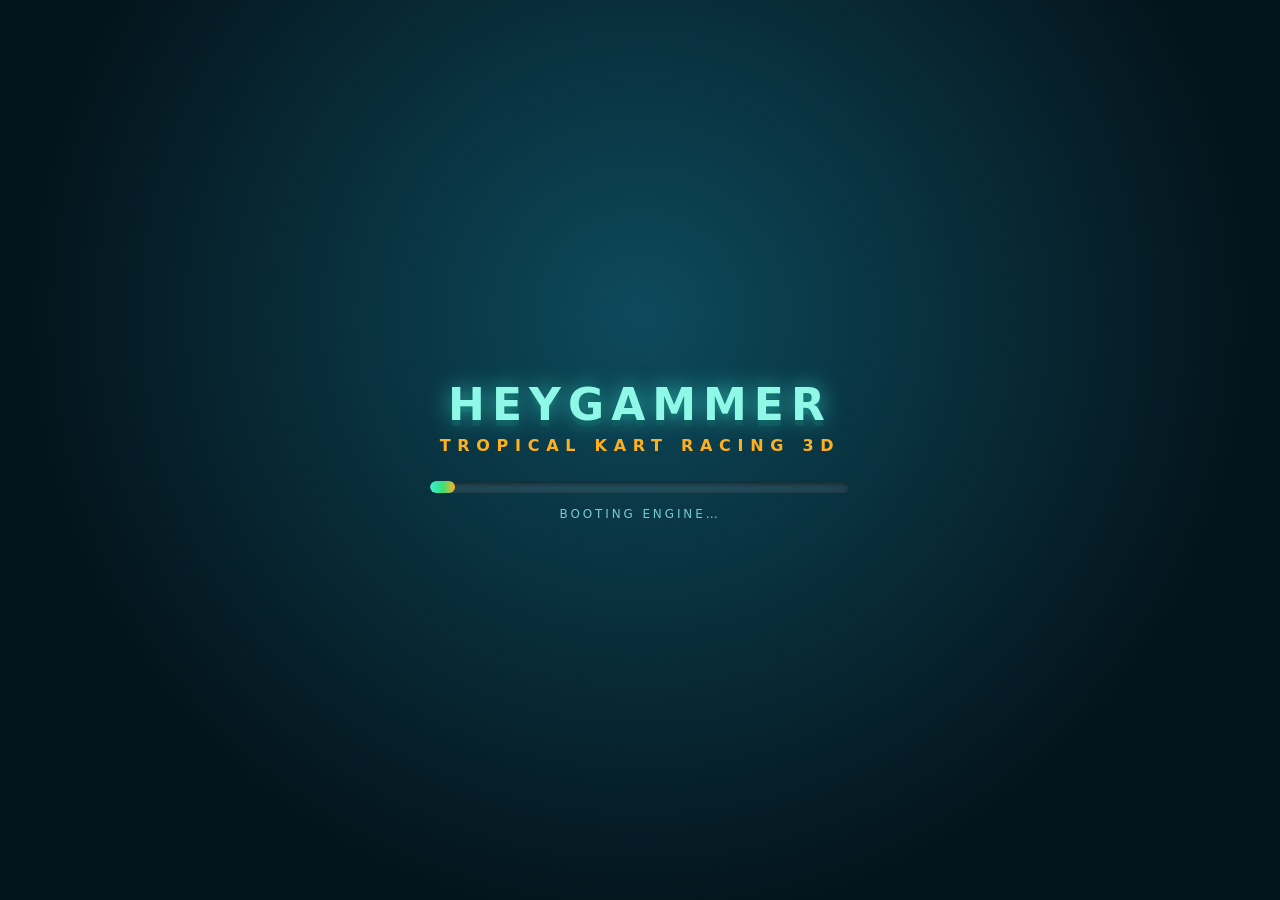
<file: games/kart.html>
<!DOCTYPE html>
<html lang="en">
<head>
<meta charset="utf-8">
<meta name="viewport" content="width=device-width, initial-scale=1, maximum-scale=1, user-scalable=no, viewport-fit=cover">
<meta name="theme-color" content="#04141c">
<title>HEYGAMMER — Tropical Kart Racing 3D</title>
<style>
  :root{
    --ink:#04141c;
    --teal:#0aa3a3;
    --cyan:#3df0d8;
    --sun:#ffb020;
    --pink:#ff3d7f;
    --leaf:#37e07a;
    --panel:rgba(6,26,34,.82);
    --panel2:rgba(9,38,50,.92);
  }
  *{box-sizing:border-box;-webkit-tap-highlight-color:transparent;}
  html,body{
    margin:0;padding:0;height:100%;width:100%;overflow:hidden;background:#04141c;
    font-family:"Trebuchet MS","Segoe UI",system-ui,-apple-system,sans-serif;
    color:#eafcff;user-select:none;-webkit-user-select:none;
  }
  canvas#renderCanvas{position:fixed;inset:0;width:100%;height:100%;display:block;touch-action:none;outline:none;}

  /* ---------------- generic ---------------- */
  .hidden{display:none !important;}
  .btn{
    border:none;border-radius:16px;padding:14px 26px;font-weight:800;font-size:16px;letter-spacing:.06em;
    text-transform:uppercase;color:#04222b;cursor:pointer;
    background:linear-gradient(180deg,#7ff7e0,#20c9b4 60%,#0f9c93);
    box-shadow:0 6px 0 #0a6a67, 0 10px 22px rgba(0,0,0,.45), inset 0 2px 0 rgba(255,255,255,.55);
    transition:transform .08s ease, box-shadow .08s ease, filter .15s;
    font-family:inherit;
  }
  .btn:active{transform:translateY(4px);box-shadow:0 2px 0 #0a6a67, 0 4px 10px rgba(0,0,0,.4), inset 0 2px 0 rgba(255,255,255,.5);}
  .btn.alt{
    background:linear-gradient(180deg,#ffd479,#ffa41b 60%,#e07a00);
    box-shadow:0 6px 0 #a25a00, 0 10px 22px rgba(0,0,0,.45), inset 0 2px 0 rgba(255,255,255,.5);
    color:#33190a;
  }
  .btn.alt:active{box-shadow:0 2px 0 #a25a00, 0 4px 10px rgba(0,0,0,.4), inset 0 2px 0 rgba(255,255,255,.5);}
  .btn.ghost{
    background:rgba(255,255,255,.08);color:#cdeef5;
    box-shadow:0 4px 0 rgba(0,0,0,.35), inset 0 0 0 2px rgba(120,240,230,.35);
  }
  .btn.small{padding:10px 16px;font-size:13px;border-radius:12px;}

  /* ---------------- loading ---------------- */
  #loading{
    position:fixed;inset:0;z-index:60;display:flex;flex-direction:column;align-items:center;justify-content:center;
    background:radial-gradient(circle at 50% 35%,#0d4a5c,#04141c 70%);
  }
  #loading h1{
    margin:0 0 6px;font-size:clamp(22px,5vw,44px);letter-spacing:.16em;color:#8ff8e6;
    text-shadow:0 0 22px rgba(61,240,216,.65),0 6px 0 #0a4a52;
  }
  #loading h2{margin:0 0 26px;font-size:clamp(11px,2.4vw,16px);letter-spacing:.42em;color:#ffb020;font-weight:700;}
  .bar{width:min(70vw,420px);height:12px;border-radius:10px;background:rgba(255,255,255,.1);overflow:hidden;box-shadow:inset 0 2px 6px rgba(0,0,0,.6);}
  .bar > i{display:block;height:100%;width:6%;border-radius:10px;background:linear-gradient(90deg,#3df0d8,#37e07a,#ffb020);transition:width .25s;}
  #loadTxt{margin-top:14px;font-size:12px;letter-spacing:.24em;color:#79c9d4;}

  /* ---------------- menu / garage ---------------- */
  #menu{
    position:fixed;inset:0;z-index:40;display:flex;flex-direction:column;
    pointer-events:none;
  }
  #menu .top{
    padding:14px 20px 0;display:flex;justify-content:space-between;align-items:flex-start;pointer-events:none;
  }
  .brand{font-weight:900;letter-spacing:.18em;font-size:clamp(14px,3vw,20px);color:#8ff8e6;text-shadow:0 0 16px rgba(61,240,216,.7);}
  .brand span{color:#ffb020;}
  .brand small{display:block;font-size:9px;letter-spacing:.4em;color:#4fb3c4;font-weight:700;margin-top:2px;}

  #menu .bottom{
    margin-top:auto;padding:0 14px 18px;display:flex;flex-direction:column;gap:10px;pointer-events:none;
  }
  .picker{
    pointer-events:auto;background:var(--panel);border-radius:18px;padding:10px 12px;
    box-shadow:0 10px 26px rgba(0,0,0,.5), inset 0 0 0 1px rgba(90,230,220,.18);
    backdrop-filter:blur(8px);-webkit-backdrop-filter:blur(8px);
  }
  .picker .lbl{font-size:10px;letter-spacing:.28em;color:#59b9c8;font-weight:800;margin-bottom:7px;}
  .chips{display:flex;gap:8px;overflow-x:auto;padding-bottom:4px;scrollbar-width:thin;}
  .chips::-webkit-scrollbar{height:5px;}
  .chips::-webkit-scrollbar-thumb{background:#1c6f7c;border-radius:4px;}
  .chip{
    flex:0 0 auto;border:none;border-radius:13px;padding:9px 13px;font-family:inherit;font-weight:800;font-size:12px;
    letter-spacing:.05em;color:#bfeef7;background:rgba(255,255,255,.07);
    box-shadow:inset 0 0 0 2px rgba(120,220,220,.18);cursor:pointer;transition:.14s;white-space:nowrap;
    display:flex;align-items:center;gap:7px;
  }
  .chip .dot{width:11px;height:11px;border-radius:50%;box-shadow:0 0 8px currentColor;}
  .chip.on{background:linear-gradient(180deg,#2ce0c8,#0d9d94);color:#03242a;box-shadow:0 4px 0 #0a6a67,inset 0 2px 0 rgba(255,255,255,.5);}
  .chip:active{transform:translateY(2px);}

  .swatches{display:flex;gap:9px;flex-wrap:wrap;}
  .sw{width:32px;height:32px;border-radius:10px;cursor:pointer;border:none;box-shadow:inset 0 0 0 2px rgba(0,0,0,.35),0 3px 8px rgba(0,0,0,.4);transition:.14s;}
  .sw.on{box-shadow:0 0 0 3px #fff, 0 0 16px rgba(255,255,255,.7);transform:scale(1.08);}
  .sw:active{transform:scale(.94);}

  .row2{display:flex;gap:10px;align-items:center;}
  .row2 .picker{flex:1;min-width:0;}
  .startbar{pointer-events:auto;display:flex;gap:10px;align-items:center;justify-content:center;padding-top:2px;}
  .stats{display:flex;gap:10px;margin-top:8px;}
  .stat{flex:1;font-size:9px;letter-spacing:.16em;color:#6fc4d2;font-weight:800;}
  .stat i{display:block;height:6px;border-radius:5px;background:rgba(255,255,255,.12);margin-top:4px;overflow:hidden;}
  .stat i b{display:block;height:100%;border-radius:5px;background:linear-gradient(90deg,#3df0d8,#37e07a);}

  /* ---------------- HUD ---------------- */
  #hud{position:fixed;inset:0;z-index:30;pointer-events:none;}
  .hudbox{
    position:absolute;background:var(--panel);border-radius:16px;padding:8px 14px;
    box-shadow:0 8px 20px rgba(0,0,0,.45), inset 0 0 0 1px rgba(90,230,220,.2);
    backdrop-filter:blur(6px);-webkit-backdrop-filter:blur(6px);
  }
  #hudTL{top:12px;left:12px;display:flex;gap:16px;align-items:center;}
  #hudTL .big{font-size:22px;font-weight:900;letter-spacing:.04em;color:#8ff8e6;line-height:1;text-shadow:0 0 14px rgba(61,240,216,.6);}
  #hudTL .cap{font-size:9px;letter-spacing:.26em;color:#57b1c0;font-weight:800;margin-top:3px;}
  #hudTR{top:12px;right:12px;text-align:right;}
  #hudTR .t{font-size:19px;font-weight:900;letter-spacing:.06em;color:#ffd76a;line-height:1;}
  #hudTR .cap{font-size:9px;letter-spacing:.26em;color:#57b1c0;font-weight:800;margin-top:3px;}
  #hudBR{right:12px;bottom:calc(12px + env(safe-area-inset-bottom,0px));text-align:right;min-width:118px;}
  #hudBR .spd{font-size:38px;font-weight:900;line-height:.9;color:#fff;text-shadow:0 0 20px rgba(61,240,216,.75);font-variant-numeric:tabular-nums;}
  #hudBR .unit{font-size:10px;letter-spacing:.3em;color:#57b1c0;font-weight:800;margin-top:2px;}
  #speedbar{height:7px;border-radius:6px;background:rgba(255,255,255,.12);margin-top:7px;overflow:hidden;}
  #speedbar b{display:block;height:100%;width:0%;border-radius:6px;background:linear-gradient(90deg,#37e07a,#3df0d8,#ffb020,#ff3d7f);transition:width .08s linear;}

  #hudBL{left:12px;bottom:calc(12px + env(safe-area-inset-bottom,0px));display:flex;gap:10px;align-items:center;}
  #itemSlot{
    width:62px;height:62px;border-radius:18px;display:flex;align-items:center;justify-content:center;font-size:26px;
    background:linear-gradient(180deg,rgba(61,240,216,.22),rgba(10,60,70,.9));
    box-shadow:0 6px 18px rgba(0,0,0,.5), inset 0 0 0 2px rgba(120,240,230,.4);
    transition:transform .15s;
  }
  #itemSlot.full{animation:itemPulse 1.1s ease-in-out infinite;}
  @keyframes itemPulse{0%,100%{transform:scale(1);}50%{transform:scale(1.09);}}
  #turboWrap{min-width:110px;}
  #turboWrap .cap{font-size:9px;letter-spacing:.26em;color:#57b1c0;font-weight:800;margin-bottom:5px;}
  #turboBar{height:9px;border-radius:6px;background:rgba(255,255,255,.12);overflow:hidden;box-shadow:inset 0 2px 5px rgba(0,0,0,.5);}
  #turboBar b{display:block;height:100%;width:0%;border-radius:6px;background:linear-gradient(90deg,#ffb020,#ff3d7f);transition:width .1s linear;}

  #center{
    position:absolute;inset:0;display:flex;align-items:center;justify-content:center;
    flex-direction:column;pointer-events:none;
  }
  #countdown{
    font-size:clamp(70px,20vw,190px);font-weight:900;color:#fff;letter-spacing:.04em;
    text-shadow:0 0 40px rgba(61,240,216,.9),0 10px 0 #0a5a63;opacity:0;transform:scale(1.6);
    transition:opacity .12s, transform .12s;
  }
  #countdown.pop{opacity:1;transform:scale(1);}
  #bigmsg{
    position:absolute;top:22%;font-size:clamp(18px,4.5vw,34px);font-weight:900;letter-spacing:.14em;
    color:#ffd76a;text-shadow:0 0 26px rgba(255,176,32,.8),0 5px 0 #7a4a00;opacity:0;transition:opacity .3s;
    text-align:center;padding:0 20px;
  }
  #bigmsg.show{opacity:1;}

  /* ---------------- touch controls ---------------- */
  #touch{position:fixed;inset:0;z-index:35;pointer-events:none;}
  .tbtn{
    position:absolute;pointer-events:auto;border-radius:50%;display:flex;align-items:center;justify-content:center;
    font-weight:900;font-size:13px;letter-spacing:.06em;color:#eafcff;
    background:radial-gradient(circle at 35% 30%,rgba(255,255,255,.28),rgba(12,70,84,.72) 65%);
    box-shadow:0 6px 16px rgba(0,0,0,.5), inset 0 0 0 2px rgba(140,245,235,.42);
    backdrop-filter:blur(4px);-webkit-backdrop-filter:blur(4px);
    transition:transform .06s, background .06s;touch-action:none;
  }
  .tbtn.act{transform:scale(.93);background:radial-gradient(circle at 35% 30%,rgba(140,255,240,.75),rgba(14,150,150,.85) 65%);}
  #tLeft {left:14px;  bottom:calc(96px + env(safe-area-inset-bottom,0px));width:84px;height:84px;font-size:26px;}
  #tRight{left:112px; bottom:calc(96px + env(safe-area-inset-bottom,0px));width:84px;height:84px;font-size:26px;}
  #tGas  {right:14px; bottom:calc(96px + env(safe-area-inset-bottom,0px));width:92px;height:92px;
          background:radial-gradient(circle at 35% 30%,rgba(255,235,150,.35),rgba(20,110,90,.75) 65%);
          box-shadow:0 6px 16px rgba(0,0,0,.5), inset 0 0 0 2px rgba(255,220,120,.5);}
  #tBrake{right:118px;bottom:calc(96px + env(safe-area-inset-bottom,0px));width:74px;height:74px;font-size:11px;
          background:radial-gradient(circle at 35% 30%,rgba(255,150,150,.3),rgba(110,20,40,.75) 65%);
          box-shadow:0 6px 16px rgba(0,0,0,.5), inset 0 0 0 2px rgba(255,120,140,.5);}
  #tDrift{right:14px; bottom:calc(198px + env(safe-area-inset-bottom,0px));width:70px;height:70px;font-size:11px;
          background:radial-gradient(circle at 35% 30%,rgba(200,170,255,.3),rgba(60,30,120,.75) 65%);
          box-shadow:0 6px 16px rgba(0,0,0,.5), inset 0 0 0 2px rgba(190,150,255,.5);}
  #tTurbo{right:96px; bottom:calc(198px + env(safe-area-inset-bottom,0px));width:70px;height:70px;font-size:11px;
          background:radial-gradient(circle at 35% 30%,rgba(255,210,120,.35),rgba(150,70,10,.78) 65%);
          box-shadow:0 6px 16px rgba(0,0,0,.5), inset 0 0 0 2px rgba(255,190,90,.55);}
  #tItem {left:14px;  bottom:calc(198px + env(safe-area-inset-bottom,0px));width:70px;height:70px;font-size:22px;}

  /* ---------------- results ---------------- */
  #results{
    position:fixed;inset:0;z-index:50;display:flex;align-items:center;justify-content:center;padding:16px;
    background:radial-gradient(circle at 50% 30%,rgba(8,50,62,.93),rgba(3,16,22,.97) 70%);
    backdrop-filter:blur(7px);-webkit-backdrop-filter:blur(7px);
  }
  .card{
    width:min(560px,100%);background:var(--panel2);border-radius:24px;padding:22px;
    box-shadow:0 24px 60px rgba(0,0,0,.7), inset 0 0 0 1px rgba(90,230,220,.22);
    max-height:92vh;overflow:auto;
  }
  .card h2{
    margin:0 0 4px;font-size:clamp(20px,5vw,30px);letter-spacing:.1em;color:#8ff8e6;
    text-shadow:0 0 24px rgba(61,240,216,.6);text-align:center;
  }
  .card .sub{text-align:center;font-size:10px;letter-spacing:.34em;color:#57b1c0;font-weight:800;margin-bottom:16px;}
  .rrow{
    display:flex;align-items:center;gap:12px;padding:11px 13px;border-radius:14px;margin-bottom:7px;
    background:rgba(255,255,255,.05);box-shadow:inset 0 0 0 1px rgba(120,220,220,.12);
  }
  .rrow.me{background:linear-gradient(90deg,rgba(61,240,216,.22),rgba(61,240,216,.05));box-shadow:inset 0 0 0 2px rgba(61,240,216,.55);}
  .rrow .pos{width:26px;font-size:17px;font-weight:900;color:#ffd76a;text-align:center;}
  .rrow .nm{flex:1;font-weight:800;font-size:14px;letter-spacing:.04em;}
  .rrow .tm{font-size:13px;font-variant-numeric:tabular-nums;color:#9fe3ee;font-weight:700;}
  .actions{display:flex;gap:10px;margin-top:16px;}
  .actions .btn{flex:1;}
  @media (max-width:520px){
    .actions{flex-direction:column;}
    #hudBR .spd{font-size:30px;}
    #hudTL .big{font-size:18px;}
  }
</style>
</head>
<body>
<canvas id="renderCanvas" touch-action="none"></canvas>

<!-- ================= LOADING ================= -->
<div id="loading">
  <h1>HEYGAMMER</h1>
  <h2>TROPICAL KART RACING 3D</h2>
  <div class="bar"><i id="loadBar"></i></div>
  <div id="loadTxt">BOOTING ENGINE…</div>
</div>

<!-- ================= MENU / GARAGE ================= -->
<div id="menu" class="hidden">
  <div class="top">
    <div class="brand">HEYGAMMER<span>·</span>KARTS<small>TROPICAL KART RACING 3D</small></div>
    <button class="btn ghost small" id="btnSound">🔊 SOUND</button>
  </div>

  <div class="bottom">
    <div class="picker">
      <div class="lbl">RACER</div>
      <div class="chips" id="charChips"></div>
      <div class="stats" id="charStats"></div>
    </div>

    <div class="row2">
      <div class="picker" style="flex:1.4">
        <div class="lbl">KART</div>
        <div class="chips" id="kartChips"></div>
      </div>
      <div class="picker" style="flex:1">
        <div class="lbl">PAINT</div>
        <div class="swatches" id="paintSw"></div>
      </div>
    </div>

    <div class="picker">
      <div class="lbl">MODE</div>
      <div class="chips" id="modeChips"></div>
    </div>

    <div class="startbar">
      <button class="btn alt" id="btnStart">▶ START RACE</button>
    </div>
  </div>
</div>

<!-- ================= HUD ================= -->
<div id="hud" class="hidden">
  <div class="hudbox" id="hudTL">
    <div>
      <div class="big" id="lapTxt">1/3</div>
      <div class="cap">LAP</div>
    </div>
    <div>
      <div class="big" id="posTxt">1/4</div>
      <div class="cap">POSITION</div>
    </div>
  </div>

  <div class="hudbox" id="hudTR">
    <div class="t" id="timeTxt">0:00.00</div>
    <div class="cap" id="lapTimeTxt">BEST --:--</div>
  </div>

  <div class="hudbox" id="hudBR">
    <div class="spd" id="spdTxt">0</div>
    <div class="unit">KM/H</div>
    <div id="speedbar"><b id="speedFill"></b></div>
  </div>

  <div id="hudBL">
    <div id="itemSlot">—</div>
    <div id="turboWrap">
      <div class="cap">TURBO</div>
      <div id="turboBar"><b id="turboFill"></b></div>
    </div>
  </div>

  <div id="center">
    <div id="countdown"></div>
  </div>
  <div id="bigmsg"></div>
</div>

<!-- ================= TOUCH ================= -->
<div id="touch" class="hidden">
  <div class="tbtn" id="tLeft">◀</div>
  <div class="tbtn" id="tRight">▶</div>
  <div class="tbtn" id="tGas">GAS</div>
  <div class="tbtn" id="tBrake">BRAKE</div>
  <div class="tbtn" id="tDrift">DRIFT</div>
  <div class="tbtn" id="tTurbo">TURBO</div>
  <div class="tbtn" id="tItem">🎁</div>
</div>

<!-- ================= RESULTS ================= -->
<div id="results" class="hidden">
  <div class="card">
    <h2 id="resTitle">RACE RESULTS</h2>
    <div class="sub" id="resSub">TROPICAL PARADISE</div>
    <div id="resList"></div>
    <div class="actions">
      <button class="btn" id="btnAgain">↻ RACE AGAIN</button>
      <button class="btn ghost" id="btnMenu">GARAGE</button>
    </div>
  </div>
</div>

<script src="https://cdn.babylonjs.com/babylon.js"></script>
<script type="module">
/* =============================================================================
   HEYGAMMER — TROPICAL KART RACING 3D
   Original game. Babylon.js. WebGPU first, WebGL2 fallback.
   ============================================================================= */

const canvas   = document.getElementById('renderCanvas');
const $        = (id) => document.getElementById(id);
const isTouch  = ('ontouchstart' in window) || navigator.maxTouchPoints > 0;
const isMobile = /Android|iPhone|iPad|iPod|Mobile|Silk/i.test(navigator.userAgent) || (isTouch && window.innerWidth < 1100);

let engine, scene, cam, sunLight, shadowGen, glowLayer;
let LOWQ = isMobile;

/* ------------------------------------------------------------------ */
/*  ENGINE BOOTSTRAP                                                   */
/* ------------------------------------------------------------------ */
async function createEngine() {
  if (BABYLON.WebGPUEngine && navigator.gpu) {
    try {
      const e = new BABYLON.WebGPUEngine(canvas, { antialias: true, stencil: true });
      await e.initAsync();
      console.log('[HEYGAMMER] WebGPU engine active');
      return e;
    } catch (err) {
      console.warn('[HEYGAMMER] WebGPU unavailable → WebGL2 fallback', err);
    }
  }
  const e = new BABYLON.Engine(canvas, true, {
    stencil: true, preserveDrawingBuffer: false, powerPreference: 'high-performance'
  });
  console.log('[HEYGAMMER] WebGL2 engine active');
  return e;
}

/* ------------------------------------------------------------------ */
/*  MATERIAL CACHE                                                     */
/* ------------------------------------------------------------------ */
const MATS = new Map();
function mat(name, hex, opts = {}) {
  const key = name + '|' + hex + '|' + JSON.stringify(opts);
  if (MATS.has(key)) return MATS.get(key);
  const m = new BABYLON.StandardMaterial(name, scene);
  m.diffuseColor = BABYLON.Color3.FromHexString(hex);
  const s = opts.spec !== undefined ? opts.spec : 0.28;
  m.specularColor = new BABYLON.Color3(s, s, s);
  m.specularPower = opts.gloss !== undefined ? opts.gloss : 46;
  if (opts.emissive) m.emissiveColor = BABYLON.Color3.FromHexString(opts.emissive);
  if (opts.alpha !== undefined) { m.alpha = opts.alpha; m.needDepthPrePass = opts.alpha < 1; }
  if (opts.unlit) { m.disableLighting = true; m.emissiveColor = BABYLON.Color3.FromHexString(hex); }
  if (opts.noCull) m.backFaceCulling = false;
  if (opts.freeze) m.freeze();
  MATS.set(key, m);
  return m;
}

/* ------------------------------------------------------------------ */
/*  SMALL GEOMETRY HELPERS                                             */
/* ------------------------------------------------------------------ */
function sphere(name, d, pos, scale, material, parent, seg) {
  const m = BABYLON.MeshBuilder.CreateSphere(name,
    { diameter: d, segments: seg || (LOWQ ? 10 : 18) }, scene);
  if (scale) m.scaling.set(scale[0], scale[1], scale[2]);
  if (pos) m.position.set(pos[0], pos[1], pos[2]);
  m.material = material;
  if (parent) m.parent = parent;
  return m;
}
function capsule(name, height, radius, pos, material, parent, tess) {
  const m = BABYLON.MeshBuilder.CreateCapsule(name,
    { height, radius, tessellation: tess || (LOWQ ? 8 : 14), capSubdivisions: 4, subdivisions: 1 }, scene);
  if (pos) m.position.set(pos[0], pos[1], pos[2]);
  m.material = material;
  if (parent) m.parent = parent;
  return m;
}
function cyl(name, h, dTop, dBot, pos, material, parent, tess) {
  const m = BABYLON.MeshBuilder.CreateCylinder(name,
    { height: h, diameterTop: dTop, diameterBottom: dBot, tessellation: tess || (LOWQ ? 10 : 18) }, scene);
  if (pos) m.position.set(pos[0], pos[1], pos[2]);
  m.material = material;
  if (parent) m.parent = parent;
  return m;
}
function torus(name, dia, thick, pos, material, parent, tess) {
  const m = BABYLON.MeshBuilder.CreateTorus(name,
    { diameter: dia, thickness: thick, tessellation: tess || (LOWQ ? 12 : 24) }, scene);
  if (pos) m.position.set(pos[0], pos[1], pos[2]);
  m.material = material;
  if (parent) m.parent = parent;
  return m;
}
/** Orient a mesh whose local +Y axis should point along `dir`. */
function orientY(mesh, dir) {
  const d = dir.clone().normalize();
  const dot = BABYLON.Vector3.Dot(BABYLON.Axis.Y, d);
  if (dot > 0.99999) return;
  if (dot < -0.99999) { mesh.rotation.z = Math.PI; return; }
  const axis = BABYLON.Vector3.Cross(BABYLON.Axis.Y, d).normalize();
  mesh.rotationQuaternion = BABYLON.Quaternion.RotationAxis(axis, Math.acos(Math.max(-1, Math.min(1, dot))));
}
/** Rounded limb (capsule) between two local points. */
function limb(name, a, b, radius, material, parent) {
  const A = new BABYLON.Vector3(a[0], a[1], a[2]);
  const B = new BABYLON.Vector3(b[0], b[1], b[2]);
  const dir = B.subtract(A);
  const len = dir.length();
  const m = BABYLON.MeshBuilder.CreateCapsule(name,
    { height: len + radius * 1.6, radius, tessellation: LOWQ ? 8 : 14, capSubdivisions: 4, subdivisions: 1 }, scene);
  m.position.copyFrom(A.add(B).scale(0.5));
  orientY(m, dir);
  m.material = material;
  m.parent = parent;
  return m;
}

/* ------------------------------------------------------------------ */
/*  GAME DATA                                                          */
/* ------------------------------------------------------------------ */
const CHARACTERS = [
  { id:'max',  name:'MAX',  species:'human',   skin:'#f7c9a3', skin2:'#ffe0c4', hair:'#4a2b1a',
    outfit:'#e8384f', accent:'#ffd23f', helmet:'#ff2e63', eye:'#2b6fd6',
    tag:'Adventurous human racer', stats:{ spd:4, acc:4, hnd:4, tur:4 } },
  { id:'kiko', name:'KIKO', species:'monkey',  skin:'#b06a3a', skin2:'#e8b98c', hair:'#3a2418',
    outfit:'#22c55e', accent:'#fde047', helmet:'#00b894', eye:'#5b3a1a',
    tag:'Funny tropical monkey', stats:{ spd:3, acc:5, hnd:4, tur:5 } },
  { id:'bobo', name:'BOBO', species:'panda',   skin:'#f7f7f7', skin2:'#ffffff', hair:'#22252b',
    outfit:'#3b82f6', accent:'#f9a8d4', helmet:'#2563eb', eye:'#111318',
    tag:'Cute round panda', stats:{ spd:5, acc:3, hnd:3, tur:3 } },
  { id:'riko', name:'RIKO', species:'fox',     skin:'#f09030', skin2:'#fff4e2', hair:'#c2571a',
    outfit:'#a855f7', accent:'#fbbf24', helmet:'#7c3aed', eye:'#3ea35a',
    tag:'Energetic fox', stats:{ spd:4, acc:4, hnd:5, tur:4 } },
  { id:'taro', name:'TARO', species:'turtle',  skin:'#7ac74f', skin2:'#a8e07a', hair:'#3d7a22',
    outfit:'#0891b2', accent:'#fbbf24', helmet:'#0e7490', eye:'#1d3b0a',
    tag:'Friendly turtle', stats:{ spd:3, acc:3, hnd:5, tur:5 } },
  { id:'zuzu', name:'ZUZU', species:'raccoon', skin:'#b8c3cc', skin2:'#e8eef3', hair:'#3a3f47',
    outfit:'#f97316', accent:'#38bdf8', helmet:'#ea580c', eye:'#2b3440',
    tag:'Playful raccoon', stats:{ spd:4, acc:5, hnd:3, tur:4 } },
];

const KARTS = [
  { id:'k1', name:'CORAL COMET',  body:'#ff4d6d', accent:'#ffe066', wheel:'#1b1e25', rim:'#d7e3ea',
    stats:{ speed:32, accel:19, turn:2.45, drift:1.0 } },
  { id:'k2', name:'LAGOON BLAZE', body:'#22d3ee', accent:'#ffd166', wheel:'#1b1e25', rim:'#e8f4f8',
    stats:{ speed:34, accel:17, turn:2.30, drift:1.0 } },
  { id:'k3', name:'PALM VIPER',   body:'#34d399', accent:'#f472b6', wheel:'#1b1e25', rim:'#dfeef0',
    stats:{ speed:31, accel:21, turn:2.60, drift:1.05 } },
  { id:'k4', name:'SUNSET FANG',  body:'#f59e0b', accent:'#ef4444', wheel:'#1b1e25', rim:'#f2e6cf',
    stats:{ speed:33, accel:18, turn:2.42, drift:1.0 } },
  { id:'k5', name:'TIKI STORM',   body:'#a855f7', accent:'#22d3ee', wheel:'#1b1e25', rim:'#e6dcf7',
    stats:{ speed:35, accel:16, turn:2.28, drift:0.95 } },
  { id:'k6', name:'REEF RUNNER',  body:'#f43f5e', accent:'#38bdf8', wheel:'#1b1e25', rim:'#ffe0e6',
    stats:{ speed:30, accel:22, turn:2.66, drift:1.05 } },
];

const PAINTS = ['#ff4d6d','#22d3ee','#34d399','#f59e0b','#a855f7','#f43f5e','#facc15','#0ea5e9','#fb7185','#e5e7eb'];

const MODES = [
  { id:'quick',   name:'QUICK RACE',   laps:3, ai:3, desc:'3 laps · 4 racers' },
  { id:'champ',   name:'CHAMPIONSHIP', laps:2, ai:3, desc:'3 races · points' },
  { id:'trial',   name:'TIME TRIAL',   laps:3, ai:0, desc:'solo · best lap' },
  { id:'practice',name:'PRACTICE',     laps:99,ai:0, desc:'free drive' },
];

const Game = {
  state: 'boot',
  mode: 'quick',
  charIndex: 0,
  kartIndex: 0,
  paint: null,
  laps: 3,
  karts: [],
  player: null,
  raceTime: 0,
  countdown: 0,
  raceIndex: 0,
  points: {},
  soundOn: true,
};

/* ------------------------------------------------------------------ */
/*  TRACK DEFINITION                                                   */
/* ------------------------------------------------------------------ */
const TRACK = {
  n: 420,
  halfWidth: 8.5,
  samples: [],   // {pos, tangent, left, cum}
  length: 0,
  segLen: 0,
};

function buildTrackSamples() {
  const n = TRACK.n;
  const pts = [];
  for (let i = 0; i < n; i++) {
    const a = (i / n) * Math.PI * 2;
    const r = 132 + 34 * Math.sin(2 * a) + 18 * Math.sin(3 * a + 1.2) + 8 * Math.sin(5 * a + 0.4);
    pts.push(new BABYLON.Vector3(Math.cos(a) * r * 1.24, 0, Math.sin(a) * r * 0.94));
  }
  let cum = 0;
  for (let i = 0; i < n; i++) {
    const p0 = pts[(i - 1 + n) % n], p1 = pts[(i + 1) % n];
    const t = p1.subtract(p0); t.y = 0; t.normalize();
    const left = new BABYLON.Vector3(t.z, 0, -t.x);
    if (i > 0) cum += BABYLON.Vector3.Distance(pts[i], pts[i - 1]);
    TRACK.samples.push({ pos: pts[i], tangent: t, left, cum });
  }
  TRACK.length = cum + BABYLON.Vector3.Distance(pts[n - 1], pts[0]);
  TRACK.segLen = TRACK.length / n;
}

/* ------------------------------------------------------------------ */
/*  WORLD BUILD                                                        */
/* ------------------------------------------------------------------ */
let worldRoot, garageRoot, garageTurntable, garageKart = null, garageChar = null;
let itemBoxes = [];
let bananas = [];

function buildWorld() {
  worldRoot = new BABYLON.TransformNode('world', scene);

  /* ---- SKY ---- */
  const skyTex = new BABYLON.DynamicTexture('skyTex', { width: 32, height: 256 }, scene, false);
  const sctx = skyTex.getContext();
  const grd = sctx.createLinearGradient(0, 0, 0, 256);
  grd.addColorStop(0.00, '#083a5c');
  grd.addColorStop(0.35, '#1a86b8');
  grd.addColorStop(0.62, '#63c8e8');
  grd.addColorStop(0.82, '#bfeaf5');
  grd.addColorStop(1.00, '#ffe6b8');
  sctx.fillStyle = grd; sctx.fillRect(0, 0, 32, 256);
  skyTex.update();

  const sky = BABYLON.MeshBuilder.CreateSphere('sky', { diameter: 2600, segments: 24, sideOrientation: BABYLON.Mesh.BACKSIDE }, scene);
  const skyMat = new BABYLON.StandardMaterial('skyMat', scene);
  skyMat.emissiveTexture = skyTex;
  skyMat.disableLighting = true;
  skyMat.backFaceCulling = false;
  sky.material = skyMat;
  sky.infiniteDistance = true;
  sky.applyFog = false;
  sky.parent = worldRoot;

  /* ---- OCEAN ---- */
  const oceanTex = new BABYLON.DynamicTexture('oceanTex', { width: 256, height: 256 }, scene, false);
  const octx = oceanTex.getContext();
  octx.fillStyle = '#0d6f9e'; octx.fillRect(0, 0, 256, 256);
  for (let i = 0; i < 260; i++) {
    octx.globalAlpha = 0.06 + Math.random() * 0.14;
    octx.fillStyle = Math.random() > 0.5 ? '#5fd8f0' : '#084c74';
    const y = Math.random() * 256;
    octx.fillRect(Math.random() * 256, y, 10 + Math.random() * 60, 1 + Math.random() * 2.5);
  }
  octx.globalAlpha = 1;
  oceanTex.update();
  oceanTex.uScale = 22; oceanTex.vScale = 22;

  const ocean = BABYLON.MeshBuilder.CreateGround('ocean', { width: 4200, height: 4200, subdivisions: 1 }, scene);
  ocean.position.y = -2.2;
  const oceanMat = new BABYLON.StandardMaterial('oceanMat', scene);
  oceanMat.diffuseTexture = oceanTex;
  oceanMat.diffuseColor = new BABYLON.Color3(0.55, 0.85, 1.0);
  oceanMat.specularColor = new BABYLON.Color3(0.9, 0.95, 1.0);
  oceanMat.specularPower = 180;
  oceanMat.emissiveColor = new BABYLON.Color3(0.02, 0.09, 0.15);
  ocean.material = oceanMat;
  ocean.parent = worldRoot;
  ocean.isPickable = false;

  /* ---- ISLAND ---- */
  const islandTex = new BABYLON.DynamicTexture('islandTex', { width: 512, height: 512 }, scene, false);
  const ictx = islandTex.getContext();
  ictx.fillStyle = '#efd9a4'; ictx.fillRect(0, 0, 512, 512);
  for (let i = 0; i < 130; i++) {
    ictx.globalAlpha = 0.10 + Math.random() * 0.22;
    ictx.fillStyle = ['#78b356', '#5d9a45', '#96c46a', '#cbe08e'][(Math.random() * 4) | 0];
    ictx.beginPath();
    ictx.ellipse(Math.random() * 512, Math.random() * 512, 12 + Math.random() * 62, 10 + Math.random() * 50, Math.random() * 6, 0, 6.3);
    ictx.fill();
  }
  ictx.globalAlpha = 1;
  islandTex.update();
  islandTex.uScale = 3; islandTex.vScale = 3;

  const island = cyl('island', 3.2, 900, 940, [0, -1.6, 0], null, worldRoot, 64);
  const islandMat = new BABYLON.StandardMaterial('islandMat', scene);
  islandMat.diffuseTexture = islandTex;
  islandMat.specularColor = new BABYLON.Color3(0.06, 0.06, 0.06);
  island.material = islandMat;
  island.isPickable = false;
  island.receiveShadows = true;

  /* ---- ROAD ---- */
  buildTrackSamples();
  const road = ribbonBand(TRACK.halfWidth, -TRACK.halfWidth, 0.06, 'road');
  const roadMat = new BABYLON.StandardMaterial('roadMat', scene);
  const roadTex = new BABYLON.DynamicTexture('roadTex', { width: 128, height: 128 }, scene, false);
  const rctx = roadTex.getContext();
  rctx.fillStyle = '#3a4550'; rctx.fillRect(0, 0, 128, 128);
  for (let i = 0; i < 900; i++) {
    rctx.fillStyle = Math.random() > 0.5 ? 'rgba(255,255,255,.045)' : 'rgba(0,0,0,.09)';
    rctx.fillRect(Math.random() * 128, Math.random() * 128, 1 + Math.random() * 2, 1 + Math.random() * 2);
  }
  roadTex.update();
  roadTex.uScale = 3; roadTex.vScale = 90;
  roadMat.diffuseTexture = roadTex;
  roadMat.specularColor = new BABYLON.Color3(0.10, 0.11, 0.13);
  roadMat.specularPower = 70;
  roadMat.backFaceCulling = false;
  road.material = roadMat;
  road.receiveShadows = true;
  road.parent = worldRoot;

  // edge stripes
  const stripeMatW = mat('stripeW', '#f3f7f8', { spec: 0.15, noCull: true });
  ribbonBand(TRACK.halfWidth - 0.35, TRACK.halfWidth - 1.25, 0.09, 'stripeL').material = stripeMatW;
  ribbonBand(-TRACK.halfWidth + 1.25, -TRACK.halfWidth + 0.35, 0.09, 'stripeR').material = stripeMatW;
  scene.getMeshByName('stripeL').parent = worldRoot;
  scene.getMeshByName('stripeR').parent = worldRoot;

  // red/white kerb just outside
  const kerbMatA = mat('kerbA', '#e63946', { spec: 0.15, noCull: true });
  const kerbMatB = mat('kerbB', '#f7f7f7', { spec: 0.15, noCull: true });
  const kerbL = ribbonBand(TRACK.halfWidth
</file>
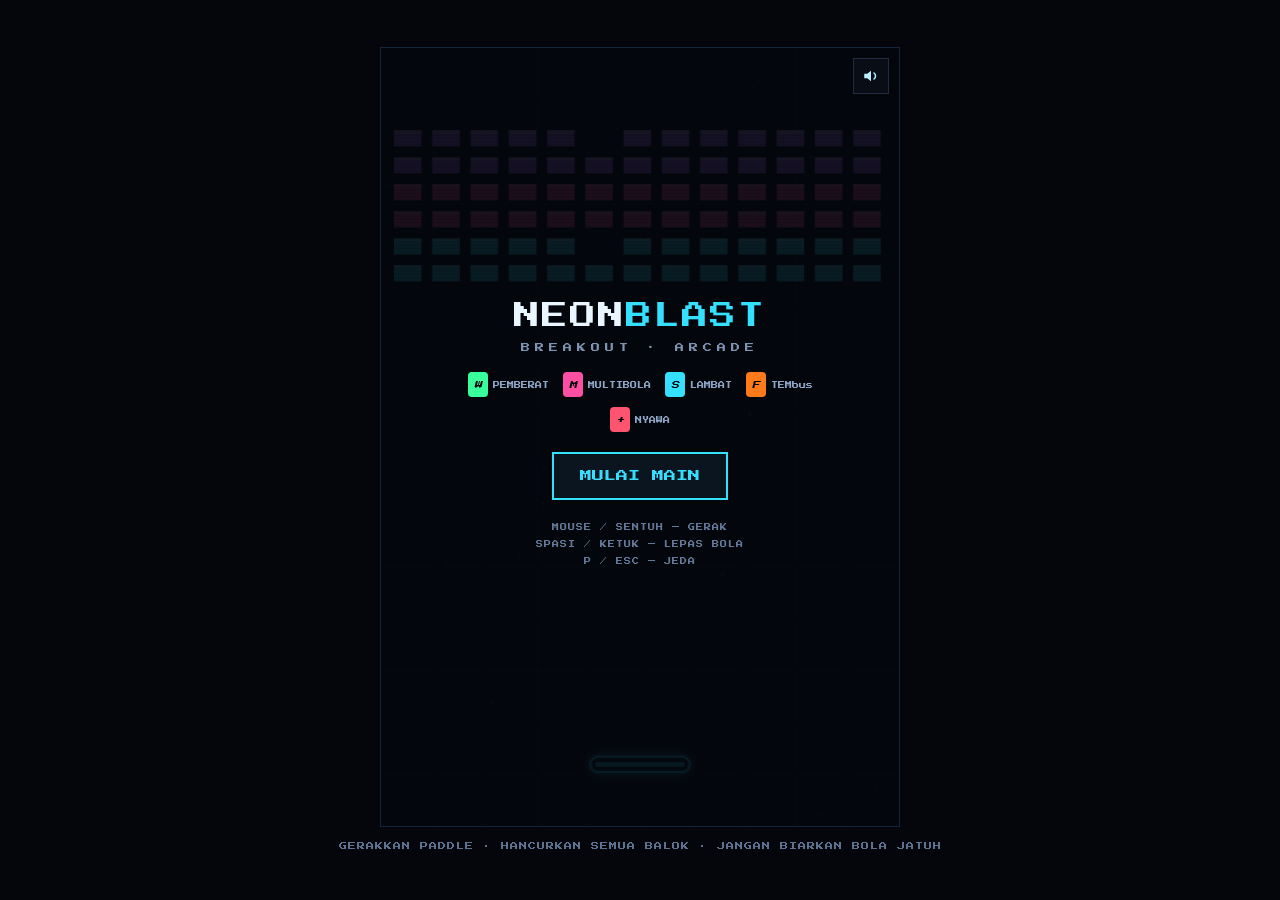
<file: games/neonblast.html>
<!DOCTYPE html>
<html lang="id">
<head>
<meta charset="UTF-8">
<meta name="viewport" content="width=device-width, initial-scale=1.0, user-scalable=no">
<title>NEONBLAST — Breakout Arcade</title>
<link rel="preconnect" href="https://fonts.googleapis.com">
<link href="https://fonts.googleapis.com/css2?family=Press+Start+2P&display=swap" rel="stylesheet">
<style>
  * { margin:0; padding:0; box-sizing:border-box; }
  html,body { height:100%; }
  body {
    background:#04060b;
    display:flex; flex-direction:column; align-items:center; justify-content:center;
    gap:12px; font-family:'Press Start 2P', monospace; overflow:hidden;
    -webkit-user-select:none; user-select:none;
  }
  #stage {
    position:relative;
    width:min(94vw, calc((100svh - 58px) * 0.6667), 520px);
    aspect-ratio:480/720;
    border:1px solid #14243a;
    touch-action:none;
  }
  canvas { width:100%; height:100%; display:block; cursor:crosshair; }

  /* ---- Overlay (menu / jeda / game over) ---- */
  #overlay {
    position:absolute; inset:0; z-index:4;
    display:flex; align-items:center; justify-content:center;
    background:rgba(4,7,13,0.9); text-align:center;
  }
  #overlay.hide { display:none; }
  .panel { display:flex; flex-direction:column; align-items:center; gap:20px; padding:24px; max-width:92%; }
  .panel[hidden] { display:none; }
  .title { font-size:26px; color:#eaf6ff; letter-spacing:2px; }
  .title span { color:#35e0ff; }
  .sub { font-size:9px; color:#7f93b3; letter-spacing:5px; }
  .big-red { font-size:20px; color:#ff5470; letter-spacing:2px; }
  .big-cyan { font-size:16px; color:#35e0ff; }
  .scoreline { font-size:10px; color:#eaf6ff; line-height:2.2; }
  .scoreline b { color:#ffd23f; font-weight:normal; }
  .cta {
    font-family:inherit; font-size:12px; padding:16px 26px;
    background:#0b1520; color:#35e0ff; border:2px solid #35e0ff;
    cursor:pointer; transition:background .12s, color .12s, transform .06s;
  }
  .cta:hover { background:#35e0ff; color:#05070d; }
  .cta:active { transform:translateY(2px); }
  .cta.alt { color:#9fb2cc; border-color:#3a4d68; }
  .cta.alt:hover { background:#3a4d68; color:#eaf6ff; }
  .keys { font-size:7px; color:#64789a; line-height:2.4; letter-spacing:1px; }
  .legend { font-size:7px; color:#8fa5c5; display:flex; flex-wrap:wrap; gap:10px 14px; justify-content:center; max-width:360px; line-height:2; }
  .legend .cap {
    display:inline-block; font-size:8px; padding:5px 6px 4px; border-radius:4px;
    background:var(--c); color:#05070d; margin-right:5px;
  }

  /* ---- Tombol ikon di pojok ---- */
  #sysbtns { position:absolute; top:10px; right:10px; z-index:5; display:flex; gap:8px; }
  #sysbtns button {
    width:36px; height:36px; display:flex; align-items:center; justify-content:center;
    background:rgba(9,15,25,0.8); border:1px solid #1f2c3f; color:#bfefff;
    cursor:pointer; padding:0;
  }
  #sysbtns button:hover { border-color:#35e0ff; color:#fff; }
  #sysbtns svg { width:18px; height:18px; }
  #sysbtns .hide, .hide { display:none !important; }

  #hint { font-size:8px; color:#5d7291; letter-spacing:1px; text-align:center; line-height:1.8; }
</style>
</head>
<body>

<div id="stage">
  <canvas id="game" width="480" height="720"></canvas>

  <!-- Tombol sistem -->
  <div id="sysbtns">
    <button id="btnMute" title="Suara">
      <svg id="icOn" viewBox="0 0 24 24"><path d="M3 9v6h4l5 4V5L7 9H3z" fill="currentColor"/><path d="M16 8a5 5 0 0 1 0 8" stroke="currentColor" fill="none" stroke-width="2" stroke-linecap="round"/></svg>
      <svg id="icOff" viewBox="0 0 24 24" class="hide"><path d="M3 9v6h4l5 4V5L7 9H3z" fill="currentColor"/><path d="M16 9l6 6M22 9l-6 6" stroke="currentColor" fill="none" stroke-width="2" stroke-linecap="round"/></svg>
    </button>
    <button id="btnPause" title="Jeda" class="hide">
      <svg viewBox="0 0 24 24"><rect x="6" y="5" width="4" height="14" fill="currentColor"/><rect x="14" y="5" width="4" height="14" fill="currentColor"/></svg>
    </button>
  </div>

  <!-- Overlay -->
  <div id="overlay">
    <div class="panel" id="ovMenu">
      <div>
        <div class="title">NEON<span>BLAST</span></div>
        <div class="sub" style="margin-top:14px">BREAKOUT &middot; ARCADE</div>
      </div>
      <div class="legend">
        <span><i class="cap" style="--c:#38ff9c">W</i>PEMBERAT</span>
        <span><i class="cap" style="--c:#ff4fa3">M</i>MULTIBOLA</span>
        <span><i class="cap" style="--c:#35e0ff">S</i>LAMBAT</span>
        <span><i class="cap" style="--c:#ff7a1a">F</i>TEMbus</span>
        <span><i class="cap" style="--c:#ff5470">+</i>NYAWA</span>
      </div>
      <button class="cta" id="btnStart">MULAI MAIN</button>
      <div class="keys">MOUSE / SENTUH &mdash; GERAK<br>SPASI / KETUK &mdash; LEPAS BOLA<br>P / ESC &mdash; JEDA</div>
    </div>

    <div class="panel" id="ovPause" hidden>
      <div class="big-cyan">JEDA</div>
      <div class="scoreline">SKOR <b id="pScore">000000</b></div>
      <button class="cta" id="btnResume">LANJUT</button>
      <button class="cta alt" id="btnRestart">ULANG DARI AWAL</button>
    </div>

    <div class="panel" id="ovOver" hidden>
      <div class="big-red">GAME OVER</div>
      <div class="scoreline">SKOR <b id="finScore">000000</b><br>TERBAIK <b id="finBest">000000</b></div>
      <button class="cta" id="btnAgain">MAIN LAGI</button>
    </div>
  </div>
</div>

<p id="hint">GERAKKAN PADDLE &middot; HANCURKAN SEMUA BALOK &middot; JANGAN BIARKAN BOLA JATUH</p>

<script>
'use strict';
/* =====================================================
   NEONBLAST — breakout arcade dalam satu file
   ===================================================== */

/* ---------- Konstanta & util ---------- */
const W = 480, H = 720;
const cvs = document.getElementById('game');
const ctx = cvs.getContext('2d');
const DPR = Math.min(window.devicePixelRatio || 1, 2);
cvs.width = W * DPR; cvs.height = H * DPR;
ctx.setTransform(DPR, 0, 0, DPR, 0, 0);

const rand  = (a, b) => a + Math.random() * (b - a);
const clamp = (v, a, b) => v < a ? a : v > b ? b : v;
const pad   = (n, l = 6) => String(Math.floor(n)).padStart(l, '0');
const easeOut = t => 1 - Math.pow(1 - t, 3);
function rr(c, x, y, w, h, r) { // rounded rect (kompatibel luas)
  c.beginPath();
  c.moveTo(x + r, y);
  c.arcTo(x + w, y, x + w, y + h, r);
  c.arcTo(x + w, y + h, x, y + h, r);
  c.arcTo(x, y + h, x, y, r);
  c.arcTo(x, y, x + w, y, r);
  c.closePath();
}

/* ---------- Audio sintetis (tanpa file eksternal) ---------- */
let AC = null, noiseBuf = null;
let muted = localStorage.getItem('nb_mute') === '1';

function ac() {
  if (!AC) {
    AC = new (window.AudioContext || window.webkitAudioContext)();
    const len = AC.sampleRate * 0.3;
    noiseBuf = AC.createBuffer(1, len, AC.sampleRate);
    const d = noiseBuf.getChannelData(0);
    for (let i = 0; i < len; i++) d[i] = Math.random() * 2 - 1;
  }
  if (AC.state === 'suspended') AC.resume();
  return AC;
}
function tone(f0, f1, dur, type = 'square', vol = 0.12, delay = 0) {
  if (muted) return;
  const a = ac(), t = a.currentTime + delay;
  const o = a.createOscillator(), g = a.createGain();
  o.type = type;
  o.frequency.setValueAtTime(Math.max(1, f0), t);
  o.frequency.exponentialRampToValueAtTime(Math.max(1, f1 || f0), t + dur);
  g.gain.setValueAtTime(vol, t);
  g.gain.exponentialRampToValueAtTime(0.0001, t + dur);
  o.connect(g); g.connect(a.destination);
  o.start(t); o.stop(t + dur + 0.05);
}
function hiss(dur = 0.15, vol = 0.1, delay = 0) {
  if (muted) return;
  const a = ac(), t = a.currentTime + delay;
  const s = a.createBufferSource(); s.buffer = noiseBuf;
  const f = a.createBiquadFilter(); f.type = 'highpass'; f.frequency.value = 900;
  const g = a.createGain();
  g.gain.setValueAtTime(vol, t);
  g.gain.exponentialRampToValueAtTime(0.0001, t + dur);
  s.connect(f); f.connect(g); g.connect(a.destination);
  s.start(t); s.stop(t + dur + 0.05);
}
const SFX = {
  paddle() { tone(180, 340, 0.07, 'square', 0.11); },
  wall()   { tone(720, 690, 0.03, 'square', 0.045); },
  hit(t)   { tone(460 + t * 140, 460 + t * 140, 0.05, 'square', 0.08); },
  brk()    { tone(900, 240, 0.14, 'sawtooth', 0.1); hiss(0.08, 0.08); },
  power()  { [523, 659, 784].forEach((f, i) => tone(f, f, 0.09, 'square', 0.1, i * 0.07)); },
  launch() { tone(220, 720, 0.16, 'square', 0.1); },
  lose()   { tone(320, 55, 0.5, 'sawtooth', 0.16); hiss(0.25, 0.12); },
  level()  { [523, 659, 784, 1047].forEach((f, i) => tone(f, f, 0.12, 'square', 0.1, i * 0.09)); },
  over()   { tone(420, 70, 0.9, 'sawtooth', 0.16); hiss(0.5, 0.1); },
};
function unlockAudio() { try { ac(); } catch (e) {} }

/* ---------- State game ---------- */
let state = 'menu';            // menu | play | over
let paused = false;
let phase = 'run';             // run | clear (transisi antar level)
let clearT = 0, clearBonus = 0;
let score = 0, lives = 3, level = 1;
let best = +(localStorage.getItem('nb_best') || 0);
let combo = 0, comboScale = 0;
let shake = 0, flashRed = 0, levelSpawnT = 9;
const timers = { wide: 0, slow: 0, fire: 0 };

const paddle = { x: W / 2, y: H - 64, w: 92, tw: 92, h: 14, squash: 0 };
let balls = [], bricks = [], pops = [], parts = [], floats = [];

/* Latar: bintang jatuh pelan */
const stars = Array.from({ length: 55 }, () => ({
  x: rand(0, W), y: rand(0, H), s: rand(1, 2.2), v: rand(5, 20), a: rand(0.1, 0.4)
}));

/* Pola scanline CRT (dibuat sekali) */
const scanCvs = document.createElement('canvas');
scanCvs.width = 2; scanCvs.height = 3;
const sctx = scanCvs.getContext('2d');
sctx.fillStyle = 'rgba(0,0,0,0.16)'; sctx.fillRect(0, 2, 2, 1);
const scanPat = ctx.createPattern(scanCvs, 'repeat');

/* ---------- Balok & level ---------- */
const COLS = 13, BH = 20, GAP = 5, MX = 12, TOP = 76;
const BW = (W - MX * 2 - (COLS - 1) * GAP) / COLS;
const TIER_COLOR = { 1: '#35e0ff', 2: '#ff4fa3', 3: '#b46bff', 4: '#e8f2ff' };

function patternOn(p, r, c, rows) {
  const ctr = (COLS - 1) / 2, cr = (rows - 1) / 2;
  switch (p) {
    case 0: return true;
    case 1: return (r + c) % 2 === 0;
    case 2: return Math.abs(c - ctr) <= 1 + (rows - 1 - r) * (ctr / Math.max(1, rows - 1));
    case 3: return Math.abs(c - ctr) + Math.abs(r - cr) <= cr + 1.4;
    case 4: return Math.abs(c - (ctr + Math.sin(r * 0.9) * 3.2)) < 2.8;
    case 5: return r === 0 || r === rows - 1 || c === 0 || c === COLS - 1 || (r % 3 === 1 && c % 3 === 1);
  }
  return true;
}

function buildLevel(n) {
  bricks = [];
  const rows = Math.min(10, 6 + ((n - 1) >> 1));
  const p = (n - 1) % 6;
  for (let r = 0; r < rows; r++) {
    for (let c = 0; c < COLS; c++) {
      if (!patternOn(p, r, c, rows)) continue;
      if (Math.random() < 0.06) continue;              // sedikit lubang biar organik
      const depth = rows > 1 ? r / (rows - 1) : 0;
      let hp = depth < 0.34 ? 3 : depth < 0.67 ? 2 : 1;
      if (n >= 3 && depth < 0.6 && Math.random() < 0.22) hp = Math.min(4, hp + 1); // armor
      bricks.push({
        x: MX + c * (BW + GAP), y: TOP + r * (BH + GAP),
        w: BW - GAP, h: BH - GAP,
        hp, maxHp: hp, flash: 0, alive: true,
        delay: r * 0.05 + c * 0.012
      });
    }
  }
  levelSpawnT = 0;
}

/* ---------- Bola ---------- */
const ballBase = () => Math.min(540, 315 + (level - 1) * 20);

function spawnBall() {
  balls = [{ x: paddle.x, y: paddle.y - 9, dx: 0, dy: -1, speed: ballBase(), stuck: true, trail: [] }];
}
function launchAll() {
  let did = false;
  for (const b of balls) {
    if (b.stuck) {
      b.stuck = false;
      const a = rand(-0.5, 0.5);
      b.dx = Math.sin(a); b.dy = -Math.cos(a);
      did = true;
    }
  }
  if (did) SFX.launch();
}
function splitBalls() {
  const moving = balls.filter(b => !b.stuck);
  const out = [];
  for (const b of moving) {
    for (const da of [-0.45, 0, 0.45]) {
      const cs = Math.cos(da), sn = Math.sin(da);
      out.push({
        x: b.x, y: b.y,
        dx: b.dx * cs - b.dy * sn, dy: b.dx * sn + b.dy * cs,
        speed: b.speed, stuck: false, trail: []
      });
    }
  }
  balls = out.concat(balls.filter(b => b.stuck));
  if (balls.length > 12) balls = balls.slice(0, 12);
}

/* ---------- Power-up ---------- */
const POP_TYPES = [
  { t: 'W', name: 'PEMBERAT!', c: '#38ff9c', wgt: 26 },
  { t: 'M', name: 'MULTIBOLA!', c: '#ff4fa3', wgt: 22 },
  { t: 'S', name: 'LAMBAT!', c: '#35e0ff', wgt: 20 },
  { t: 'F', name: 'TEMBUS!', c: '#ff7a1a', wgt: 20 },
  { t: '+', name: '+1 NYAWA!', c: '#ff5470', wgt: 12 },
];
const POP_TOTAL = POP_TYPES.reduce((s, p) => s + p.wgt, 0);

function maybeDrop(x, y) {
  if (Math.random() >= 0.12) return;
  let roll = Math.random() * POP_TOTAL, type = POP_TYPES[0];
  for (const p of POP_TYPES) { roll -= p.wgt; if (roll <= 0) { type = p; break; } }
  pops.push({ x, y, vy: 120, ph: rand(0, 6), type });
}
function applyPop(p) {
  switch (p.type.t) {
    case 'W': timers.wide = 10; paddle.tw = 140; break;
    case 'M': splitBalls(); break;
    case 'S': timers.slow = 8; break;
    case 'F': timers.fire = 8; break;
    case '+': lives = Math.min(5, lives + 1); break;
  }
  floats.push({ x: paddle.x, y: paddle.y - 24, txt: p.type.name, life: 0.9, max: 0.9, c: p.type.c });
  burst(p.x, p.y, p.type.c, 8);
  SFX.power();
}

/* ---------- Efek ---------- */
function addShake(v) { shake = Math.min(1.2, shake + v); }
function burst(x, y, c, n) {
  for (let i = 0; i < n; i++) {
    const a = rand(0, Math.PI * 2), sp = rand(60, 320), L = rand(0.35, 0.8);
    parts.push({
      x, y, vx: Math.cos(a) * sp, vy: Math.sin(a) * sp - 40,
      life: L, max: L, sz: rand(2, 5),
      rot: rand(0, 6.3), vr: rand(-8, 8), c, dot: Math.random() < 0.3
    });
  }
}
function spark(x, y, c, n = 4) {
  for (let i = 0; i < n; i++) {
    const a = rand(0, Math.PI * 2), sp = rand(30, 130), L = rand(0.15, 0.35);
    parts.push({ x, y, vx: Math.cos(a) * sp, vy: Math.sin(a) * sp, life: L, max: L, sz: rand(1.5, 3), rot: 0, vr: 0, c, dot: true });
  }
}

/* ---------- Hancurkan balok ---------- */
function destroyBrick(b, byFire) {
  if (byFire) b.hp = 1;
  b.flash = 1;
  b.hp--;
  if (b.hp <= 0) {
    b.alive = false;
    combo++; comboScale = 1;
    const mult = 1 + Math.min(combo, 30) * 0.05;
    const pts = Math.round(40 * b.maxHp * mult);
    score += pts; if (score > best) best = score;
    floats.push({ x: b.x + b.w / 2, y: b.y, txt: '+' + pts, life: 0.8, max: 0.8, c: '#ffffff' });
    burst(b.x + b.w / 2, b.y + b.h / 2, TIER_COLOR[b.maxHp], 14);
    maybeDrop(b.x + b.w / 2, b.y + b.h / 2);
    SFX.brk(); addShake(0.12);
    if (phase === 'run' && !bricks.some(k => k.alive)) {
      phase = 'clear'; clearT = 2.4;
      clearBonus = 400 + lives * 150;
      score += clearBonus; if (score > best) best = score;
      pops.length = 0;
      SFX.level();
    }
  } else {
    score += 10;
    spark(b.x + b.w / 2, b.y + b.h / 2, TIER_COLOR[b.hp], 4);
    SFX.hit(b.hp);
  }
}

/* ---------- Alur permainan ---------- */
function loseLife() {
  lives--; combo = 0;
  timers.wide = 0; timers.slow = 0; timers.fire = 0; paddle.tw = 92;
  flashRed = 1; addShake(0.8); SFX.lose();
  if (lives <= 0) gameOver();
  else spawnBall();
}
function gameOver() {
  state = 'over';
  localStorage.setItem('nb_best', String(best));
  document.getElementById('finScore').textContent = pad(score);
  document.getElementById('finBest').textContent = pad(best);
  setOverlay('ovOver');
  SFX.over();
}
function startGame() {
  score = 0; lives = 3; level = 1; combo = 0;
  parts = []; floats = []; pops = [];
  timers.wide = 0; timers.slow = 0; timers.fire = 0;
  paddle.x = W / 2; paddle.tw = 92; paddle.w = 92;
  flashRed = 0; shake = 0;
  buildLevel(1); spawnBall();
  phase = 'run'; state = 'play'; paused = false;
  setOverlay(null);
  tone(660, 990, 0.15, 'square', 0.1);
}
function nextLevel() {
  level++;
  buildLevel(level); spawnBall();
  pops = []; phase = 'run';
}

/* ---------- Update ---------- */
function update(dt) {
  // timer power-up
  if (timers.wide > 0) { timers.wide -= dt; if (timers.wide <= 0) { timers.wide = 0; paddle.tw = 92; } }
  if (timers.slow > 0) timers.slow = Math.max(0, timers.slow - dt);
  if (timers.fire > 0) timers.fire = Math.max(0, timers.fire - dt);

  // paddle
  if (keys.l !== keys.r) {
    paddle.x += (keys.r ? 1 : -1) * 470 * dt;
    pointerX = paddle.x;
  } else if (pointerX !== null) {
    paddle.x = pointerX;
  }
  paddle.x = clamp(paddle.x, paddle.w / 2 + 4, W - paddle.w / 2 - 4);
  paddle.w += (paddle.tw - paddle.w) * Math.min(1, dt * 8);
  paddle.squash = Math.max(0, paddle.squash - dt * 5);

  // animasi kemunculan balok
  levelSpawnT = Math.min(2, levelSpawnT + dt * 1.2);

  // bola (dengan sub-step anti tembus)
  const effMul = timers.slow > 0 ? 0.62 : 1;
  for (let bi = balls.length - 1; bi >= 0; bi--) {
    const b = balls[bi];
    if (b.stuck) { b.x = paddle.x; b.y = paddle.y - 9; b.trail.length = 0; continue; }
    const eff = b.speed * effMul;
    let remain = eff * dt;
    while (remain > 0) {
      const d = Math.min(6, remain); remain -= d;
      b.x += b.dx * d; b.y += b.dy * d;

      // tembok
      if (b.x < 7)        { b.x = 7;     b.dx = Math.abs(b.dx);  SFX.wall(); spark(b.x, b.y, '#35e0ff', 3); }
      else if (b.x > W-7) { b.x = W - 7; b.dx = -Math.abs(b.dx); SFX.wall(); spark(b.x, b.y, '#35e0ff', 3); }
      if (b.y < 50)       { b.y = 50;    b.dy = Math.abs(b.dy);  SFX.wall(); spark(b.x, b.y, '#35e0ff', 3); }

      // paddle
      if (b.dy > 0 && b.y + 7 >= paddle.y && b.y + 7 <= paddle.y + paddle.h + 10 &&
          Math.abs(b.x - paddle.x) <= paddle.w / 2 + 7) {
        b.y = paddle.y - 7;
        const rel = clamp((b.x - paddle.x) / (paddle.w / 2), -1, 1);
        const ang = rel * 1.05;
        b.dx = Math.sin(ang); b.dy = -Math.cos(ang);
        combo = 0; paddle.squash = 1;
        SFX.paddle(); spark(b.x, paddle.y, '#ffffff', 5);
      }

      // balok
      for (const k of bricks) {
        if (!k.alive) continue;
        const cx = clamp(b.x, k.x, k.x + k.w), cy = clamp(b.y, k.y, k.y + k.h);
        const ddx = b.x - cx, ddy = b.y - cy;
        if (ddx * ddx + ddy * ddy <= 49) {
          if (timers.fire > 0) { destroyBrick(k, true); continue; }  // tembus!
          if (Math.abs(ddx) > Math.abs(ddy)) {
            b.dx = (ddx >= 0 ? 1 : -1) * Math.abs(b.dx);
            b.x = cx + (ddx >= 0 ? 7 : -7);
          } else {
            b.dy = (ddy >= 0 ? 1 : -1) * Math.abs(b.dy);
            b.y = cy + (ddy >= 0 ? 7 : -7);
          }
          destroyBrick(k, false);
          break;
        }
      }

      // cegah sudut terlalu datar
      if (Math.abs(b.dy) < 0.18) {
        b.dy = (b.dy < 0 ? -1 : 1) * 0.18;
        const m = Math.hypot(b.dx, b.dy);
        b.dx /= m; b.dy /= m;
      }
    }
    b.trail.push({ x: b.x, y: b.y });
    if (b.trail.length > 10) b.trail.shift();
    if (b.y - 7 > H + 20) balls.splice(bi, 1);
  }
  if (phase === 'run' && balls.length === 0) loseLife();

  // power-up jatuh
  for (let i = pops.length - 1; i >= 0; i--) {
    const p = pops[i];
    p.ph += dt * 3;
    p.y += p.vy * dt;
    p.x += Math.sin(p.ph) * 24 * dt;
    if (p.y + 10 >= paddle.y && p.y - 10 <= paddle.y + paddle.h + 6 &&
        Math.abs(p.x - paddle.x) < paddle.w / 2 + 16) {
      applyPop(p); pops.splice(i, 1);
    } else if (p.y > H + 30) pops.splice(i, 1);
  }

  // transisi level selesai
  if (phase === 'clear') {
    clearT -= dt;
    if (clearT <= 0) nextLevel();
  }

  // partikel, teks melayang, flash, guncangan
  for (let i = parts.length - 1; i >= 0; i--) {
    const p = parts[i];
    p.vy += 380 * dt; p.x += p.vx * dt; p.y += p.vy * dt;
    p.rot += p.vr * dt; p.life -= dt;
    if (p.life <= 0) parts.splice(i, 1);
  }
  for (let i = floats.length - 1; i >= 0; i--) {
    const f = floats[i];
    f.y -= 28 * dt; f.life -= dt;
    if (f.life <= 0) floats.splice(i, 1);
  }
  for (const k of bricks) if (k.flash > 0) k.flash = Math.max(0, k.flash - dt * 6);
  flashRed = Math.max(0, flashRed - dt * 2);
  shake = Math.max(0, shake - dt * 2.2);
  comboScale = Math.max(0, comboScale - dt * 4);
}

/* ---------- Render ---------- */
function drawHeart(x, y, s, c) {
  ctx.save(); ctx.translate(x, y); ctx.scale(s, s);
  ctx.fillStyle = c;
  ctx.beginPath();
  ctx.moveTo(0, 0.35);
  ctx.bezierCurveTo(-0.55, -0.1, -0.4, -0.55, 0, -0.2);
  ctx.bezierCurveTo(0.4, -0.55, 0.55, -0.1, 0, 0.35);
  ctx.closePath(); ctx.fill();
  ctx.restore();
}

function render(t) {
  ctx.save();
  if (shake > 0) ctx.translate((Math.random() - 0.5) * shake * 14, (Math.random() - 0.5) * shake * 14);

  // latar
  ctx.fillStyle = '#05070d';
  ctx.fillRect(-20, -20, W + 40, H + 40);
  ctx.strokeStyle = 'rgba(110,160,255,0.05)';
  ctx.lineWidth = 1;
  ctx.beginPath();
  for (let x = 48; x < W; x += 48) { ctx.moveTo(x + 0.5, 0); ctx.lineTo(x + 0.5, H); }
  for (let y = 48; y < H; y += 48) { ctx.moveTo(0, y + 0.5); ctx.lineTo(W, y + 0.5); }
  ctx.stroke();
  for (const s of stars) {
    ctx.fillStyle = 'rgba(180,220,255,' + s.a + ')';
    ctx.fillRect(s.x, s.y, s.s, s.s);
  }

  // balok
  for (const k of bricks) {
    if (!k.alive) continue;
    const pr = levelSpawnT >= 2 ? 1 : clamp((levelSpawnT - k.delay) / 0.35, 0, 1);
    if (pr <= 0) continue;
    const oy = (1 - easeOut(pr)) * -26;
    ctx.globalAlpha = pr;
    ctx.fillStyle = TIER_COLOR[k.hp];
    ctx.fillRect(k.x, k.y + oy, k.w, k.h);
    ctx.fillStyle = 'rgba(255,255,255,0.28)';
    ctx.fillRect(k.x, k.y + oy, k.w, 3);
    if (k.flash > 0) {
      ctx.fillStyle = 'rgba(255,255,255,' + k.flash + ')';
      ctx.fillRect(k.x, k.y + oy, k.w, k.h);
    }
    ctx.globalAlpha = 1;
  }

  // power-up
  for (const p of pops) {
    ctx.shadowColor = p.type.c; ctx.shadowBlur = 10;
    ctx.fillStyle = '#0b1420';
    rr(ctx, p.x - 17, p.y - 9, 34, 18, 6); ctx.fill();
    ctx.strokeStyle = p.type.c; ctx.lineWidth = 2;
    rr(ctx, p.x - 17, p.y - 9, 34, 18, 6); ctx.stroke();
    ctx.shadowBlur = 0;
    ctx.fillStyle = '#ffffff';
    ctx.font = '9px "Press Start 2P", monospace';
    ctx.textAlign = 'center'; ctx.textBaseline = 'middle';
    ctx.fillText(p.type.t, p.x, p.y + 1);
  }

  // paddle (dengan efek squash)
  ctx.save();
  ctx.translate(paddle.x, paddle.y + paddle.h / 2);
  ctx.scale(1 + paddle.squash * 0.1, 1 - paddle.squash * 0.4);
  ctx.shadowColor = '#35e0ff'; ctx.shadowBlur = 12;
  ctx.fillStyle = '#0c1e30';
  rr(ctx, -paddle.w / 2, -paddle.h / 2, paddle.w, paddle.h, 7); ctx.fill();
  ctx.shadowBlur = 0;
  ctx.strokeStyle = '#35e0ff'; ctx.lineWidth = 2;
  rr(ctx, -paddle.w / 2, -paddle.h / 2, paddle.w, paddle.h, 7); ctx.stroke();
  ctx.fillStyle = 'rgba(53,224,255,0.9)';
  ctx.fillRect(-paddle.w / 2 + 5, -2, paddle.w - 10, 4);
  ctx.restore();

  // bola + jejak
  const fireOn = timers.fire > 0;
  const bcol = fireOn ? '#ff7a1a' : '#35e0ff';
  for (const b of balls) {
    const n = b.trail.length;
    for (let i = 0; i < n; i++) {
      const q = b.trail[i], f = (i + 1) / n;
      ctx.globalAlpha = f * 0.3;
      ctx.fillStyle = bcol;
      ctx.beginPath(); ctx.arc(q.x, q.y, 7 * f * 0.8, 0, 6.3); ctx.fill();
    }
    ctx.globalAlpha = 1;
    if (b.stuck) { // garis bidik saat bola menempel
      ctx.strokeStyle = 'rgba(255,255,255,0.5)';
      ctx.setLineDash([4, 4]); ctx.lineWidth = 1;
      ctx.beginPath(); ctx.moveTo(b.x, b.y - 12); ctx.lineTo(b.x, b.y - 34); ctx.stroke();
      ctx.setLineDash([]);
    }
    ctx.shadowColor = bcol; ctx.shadowBlur = 14;
    ctx.fillStyle = bcol;
    ctx.beginPath(); ctx.arc(b.x, b.y, 7, 0, 6.3); ctx.fill();
    ctx.shadowBlur = 0;
    ctx.fillStyle = '#fff';
    ctx.beginPath(); ctx.arc(b.x, b.y, 3, 0, 6.3); ctx.fill();
  }

  // partikel
  for (const p of parts) {
    const a = p.life / p.max;
    ctx.globalAlpha = a;
    ctx.fillStyle = p.c;
    if (p.dot) {
      ctx.beginPath(); ctx.arc(p.x, p.y, p.sz * a, 0, 6.3); ctx.fill();
    } else {
      ctx.save(); ctx.translate(p.x, p.y); ctx.rotate(p.rot);
      ctx.fillRect(-p.sz, -p.sz * 0.4, p.sz * 2, p.sz * 0.8);
      ctx.restore();
    }
  }
  ctx.globalAlpha = 1;

  // teks skor melayang
  ctx.font = '9px "Press Start 2P", monospace';
  ctx.textAlign = 'center'; ctx.textBaseline = 'alphabetic';
  for (const f of floats) {
    ctx.globalAlpha = clamp(f.life / f.max, 0, 1);
    ctx.fillStyle = f.c;
    ctx.fillText(f.txt, f.x, f.y);
  }
  ctx.globalAlpha = 1;

  // HUD
  if (state !== 'menu') {
    ctx.font = '10px "Press Start 2P", monospace';
    ctx.textBaseline = 'alphabetic';
    ctx.textAlign = 'left';
    ctx.fillStyle = '#dff3ff';
    ctx.fillText('SKOR ' + pad(score), 14, 32);
    ctx.textAlign = 'center';
    ctx.fillStyle = '#9fc0d8';
    ctx.fillText('LV ' + pad(level, 2), W / 2, 32);
    ctx.textAlign = 'right';
    ctx.fillStyle = '#7f93b3';
    ctx.fillText('HI ' + pad(best), W - 70, 32);
    for (let i = 0; i < lives; i++) drawHeart(W - 18 - i * 17, 27, 11, '#ff5470');

    if (state === 'play') {
      // chip timer power-up aktif
      let cx = 14;
      ctx.textAlign = 'left';
      const chip = (txt, c) => { ctx.fillStyle = c; ctx.fillText(txt, cx, 64); cx += ctx.measureText(txt).width + 12; };
      if (timers.fire > 0) chip('TEMBUS ' + Math.ceil(timers.fire) + 's', '#ff7a1a');
      if (timers.slow > 0) chip('LAMBAT ' + Math.ceil(timers.slow) + 's', '#35e0ff');
      if (timers.wide > 0) chip('LEBAR ' + Math.ceil(timers.wide) + 's', '#38ff9c');

      // combo
      if (combo >= 3) {
        ctx.textAlign = 'center';
        ctx.globalAlpha = 0.55 + comboScale * 0.45;
        ctx.fillStyle = '#ffd23f';
        ctx.font = (10 + comboScale * 4) + 'px "Press Start 2P", monospace';
        ctx.fillText('COMBO x' + (1 + Math.min(combo, 30) * 0.05).toFixed(1), W / 2, 64);
        ctx.globalAlpha = 1;
        ctx.font = '10px "Press Start 2P", monospace';
      }
    }
  }

  // banner level selesai
  if (state === 'play' && phase === 'clear') {
    const a = 0.75 + 0.25 * Math.sin(t * 6);
    ctx.textAlign = 'center';
    ctx.globalAlpha = a;
    ctx.fillStyle = '#ffd23f';
    ctx.font = '16px "Press Start 2P", monospace';
    ctx.fillText('LEVEL ' + level + ' SELESAI!', W / 2, H / 2 - 28);
    ctx.fillStyle = '#38ff9c';
    ctx.font = '10px "Press Start 2P", monospace';
    ctx.fillText('+' + clearBonus + ' BONUS', W / 2, H / 2 + 2);
    ctx.globalAlpha = 1;
  }

  // kilat merah saat kehilangan nyawa
  if (flashRed > 0) {
    ctx.fillStyle = 'rgba(255,70,90,' + flashRed * 0.22 + ')';
    ctx.fillRect(-20, -20, W + 40, H + 40);
  }

  ctx.restore();

  // scanline CRT di atas segalanya (statis, ikut layar)
  ctx.fillStyle = scanPat;
  ctx.fillRect(0, 0, W, H);
}

/* ---------- Input ---------- */
const keys = { l: false, r: false };
let pointerX = null;
const stage = document.getElementById('stage');

window.addEventListener('pointermove', e => {
  const r = stage.getBoundingClientRect();
  pointerX = clamp((e.clientX - r.left) / r.width * W, 0, W);
});
stage.addEventListener('pointerdown', e => {
  unlockAudio();
  const r = stage.getBoundingClientRect();
  pointerX = clamp((e.clientX - r.left) / r.width * W, 0, W);
  if (state === 'play' && !paused) launchAll();
});
window.addEventListener('keydown', e => {
  if (['ArrowLeft', 'ArrowRight', ' '].includes(e.key)) e.preventDefault();
  unlockAudio();
  if (e.code === 'ArrowLeft')  keys.l = true;
  if (e.code === 'ArrowRight') keys.r = true;
  if (e.code === 'Space') {
    if (state === 'menu' || state === 'over') startGame();
    else if (state === 'play' && !paused) launchAll();
  }
  if (e.code === 'Enter' && state !== 'play') startGame();
  if ((e.code === 'KeyP' || e.code === 'Escape') && state === 'play') togglePause();
});
window.addEventListener('keyup', e => {
  if (e.code === 'ArrowLeft')  keys.l = false;
  if (e.code === 'ArrowRight') keys.r = false;
});
document.addEventListener('visibilitychange', () => {
  if (document.hidden && state === 'play' && !paused) togglePause();
});

/* ---------- Overlay & tombol ---------- */
const overlay = document.getElementById('overlay');
const btnPause = document.getElementById('btnPause');

function setOverlay(id) {
  ['ovMenu', 'ovPause', 'ovOver'].forEach(x => document.getElementById(x).hidden = true);
  btnPause.classList.toggle('hide', state !== 'play');
  if (!id) { overlay.classList.add('hide'); return; }
  overlay.classList.remove('hide');
  document.getElementById(id).hidden = false;
}
function togglePause() {
  if (state !== 'play') return;
  paused = !paused;
  if (paused) document.getElementById('pScore').textContent = pad(score);
  setOverlay(paused ? 'ovPause' : null);
}
document.getElementById('btnStart').addEventListener('click', () => { unlockAudio(); startGame(); });
document.getElementById('btnAgain').addEventListener('click', () => { unlockAudio(); startGame(); });
document.getElementById('btnResume').addEventListener('click', togglePause);
document.getElementById('btnRestart').addEventListener('click', () => { paused = false; startGame(); });
btnPause.addEventListener('click', togglePause);

const icOn = document.getElementById('icOn'), icOff = document.getElementById('icOff');
function syncMuteIcon() {
  icOn.classList.toggle('hide', muted);
  icOff.classList.toggle('hide', !muted);
}
document.getElementById('btnMute').addEventListener('click', () => {
  muted = !muted;
  localStorage.setItem('nb_mute', muted ? '1' : '0');
  syncMuteIcon();
  if (!muted) tone(660, 660, 0.08, 'square', 0.1);
});
syncMuteIcon();

/* ---------- Loop utama ---------- */
let last = performance.now();
function frame(now) {
  const dt = Math.min(0.033, (now - last) / 1000);
  last = now;
  // bintang latar selalu bergerak agar menu tetap hidup
  for (const s of stars) { s.y += s.v * dt; if (s.y > H + 2) { s.y = -2; s.x = rand(0, W); } }
  if (state === 'play' && !paused) update(dt);
  render(now / 1000);
  requestAnimationFrame(frame);
}

/* ---------- Init ---------- */
document.fonts && document.fonts.load('10px "Press Start 2P"');
buildLevel(1);          // level 1 tampak samar di belakang menu
levelSpawnT = 9;        // langsung tampil penuh
setOverlay('ovMenu');
requestAnimationFrame(frame);
</script>
</body>
</html>
</file>
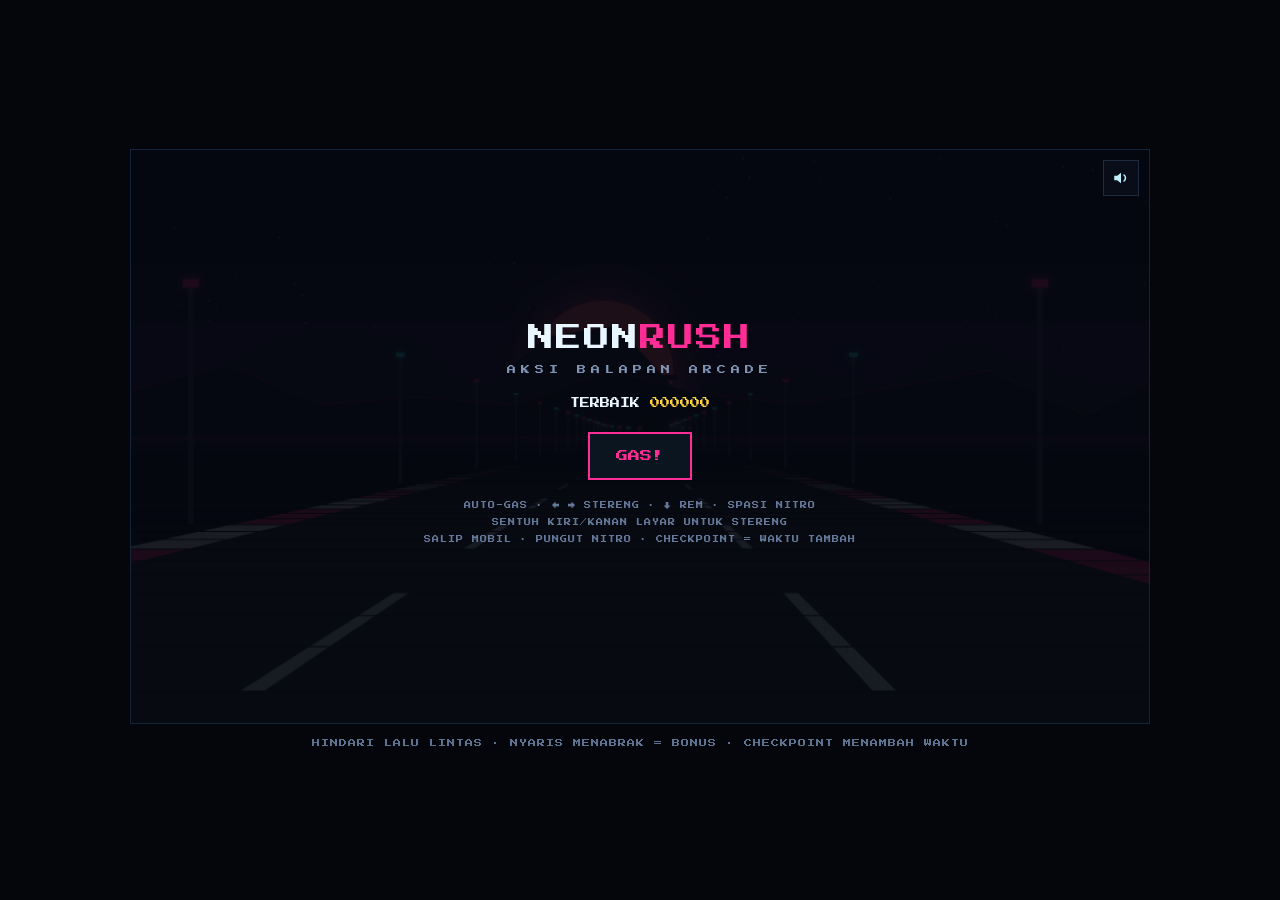
<file: games/neonrush.html>
<!DOCTYPE html>
<html lang="id">
<head>
<meta charset="UTF-8">
<meta name="viewport" content="width=device-width, initial-scale=1.0, user-scalable=no">
<title>NEON RUSH — Balapan Aksi Arcade</title>
<link rel="preconnect" href="https://fonts.googleapis.com">
<link href="https://fonts.googleapis.com/css2?family=Press+Start+2P&display=swap" rel="stylesheet">
<style>
  * { margin:0; padding:0; box-sizing:border-box; }
  html,body { height:100%; }
  body {
    background:#04060b;
    display:flex; flex-direction:column; align-items:center; justify-content:center;
    gap:12px; font-family:'Press Start 2P', monospace; overflow:hidden;
    -webkit-user-select:none; user-select:none;
  }
  #stage {
    position:relative;
    width:min(96vw, calc((100svh - 58px) * 1.7778), 1020px);
    aspect-ratio:16/9;
    border:1px solid #14243a;
    touch-action:none;
  }
  canvas { width:100%; height:100%; display:block; }

  /* ---------- Overlay ---------- */
  #overlay {
    position:absolute; inset:0; z-index:4;
    display:flex; align-items:center; justify-content:center;
    background:rgba(4,7,13,0.9); text-align:center;
  }
  #overlay.hide { display:none; }
  .panel { display:flex; flex-direction:column; align-items:center; gap:18px; padding:20px; max-width:94%; }
  .panel[hidden] { display:none; }
  .title { font-size:26px; color:#eaf6ff; letter-spacing:2px; }
  .title span { color:#ff2d95; }
  .sub { font-size:9px; color:#7f93b3; letter-spacing:5px; }
  .big-red { font-size:20px; color:#ff5470; letter-spacing:2px; }
  .scoreline { font-size:10px; color:#eaf6ff; line-height:2.2; }
  .scoreline b { color:#ffd23f; font-weight:normal; }
  .cta {
    font-family:inherit; font-size:12px; padding:16px 26px;
    background:#0b1520; color:#ff2d95; border:2px solid #ff2d95;
    cursor:pointer; transition:background .12s, color .12s, transform .06s;
  }
  .cta:hover { background:#ff2d95; color:#05070d; }
  .cta:active { transform:translateY(2px); }
  .cta.alt { color:#9fb2cc; border-color:#3a4d68; }
  .cta.alt:hover { background:#3a4d68; color:#eaf6ff; }
  .keys { font-size:7px; color:#64789a; line-height:2.4; letter-spacing:1px; }

  /* ---------- Tombol sistem ---------- */
  #sysbtns { position:absolute; top:10px; right:10px; z-index:6; display:flex; gap:8px; }
  #sysbtns button {
    width:36px; height:36px; display:flex; align-items:center; justify-content:center;
    background:rgba(9,15,25,0.8); border:1px solid #1f2c3f; color:#bfefff; cursor:pointer; padding:0;
  }
  #sysbtns button:hover { border-color:#ff2d95; color:#fff; }
  #sysbtns svg { width:18px; height:18px; }
  .hide { display:none !important; }

  /* ---------- Tombol nitro (layar sentuh) ---------- */
  #btnNitro {
    position:absolute; right:14px; bottom:14px; z-index:5;
    width:86px; height:86px; border-radius:50%;
    background:rgba(53,224,255,0.14); border:2px solid #35e0ff; color:#35e0ff;
    font-family:inherit; font-size:10px; letter-spacing:1px;
    touch-action:none; display:none;
  }
  #btnNitro:active { background:rgba(53,224,255,0.4); color:#fff; }
  #btnNitro.show { display:block; }

  #hint { font-size:8px; color:#5d7291; letter-spacing:1px; text-align:center; line-height:1.8; padding:0 10px; }
  #rotateTip { display:none; font-size:8px; color:#ffd23f; letter-spacing:1px; }
  @media (orientation: portrait) and (pointer: coarse) {
    #rotateTip { display:block; }
  }
</style>
</head>
<body>

<div id="stage">
  <canvas id="game" width="960" height="540"></canvas>

  <div id="sysbtns">
    <button id="btnMute" title="Suara">
      <svg id="icOn" viewBox="0 0 24 24"><path d="M3 9v6h4l5 4V5L7 9H3z" fill="currentColor"/><path d="M16 8a5 5 0 0 1 0 8" stroke="currentColor" fill="none" stroke-width="2" stroke-linecap="round"/></svg>
      <svg id="icOff" viewBox="0 0 24 24" class="hide"><path d="M3 9v6h4l5 4V5L7 9H3z" fill="currentColor"/><path d="M16 9l6 6M22 9l-6 6" stroke="currentColor" fill="none" stroke-width="2" stroke-linecap="round"/></svg>
    </button>
    <button id="btnPause" title="Jeda" class="hide">
      <svg viewBox="0 0 24 24"><rect x="6" y="5" width="4" height="14" fill="currentColor"/><rect x="14" y="5" width="4" height="14" fill="currentColor"/></svg>
    </button>
  </div>

  <button id="btnNitro">NITRO</button>

  <div id="overlay">
    <div class="panel" id="ovMenu">
      <div>
        <div class="title">NEON<span>RUSH</span></div>
        <div class="sub" style="margin-top:14px">AKSI BALAPAN ARCADE</div>
      </div>
      <div class="scoreline">TERBAIK <b id="menuBest">000000</b></div>
      <button class="cta" id="btnStart">GAS!</button>
      <div class="keys">
        AUTO-GAS &middot; &larr; &rarr; STERENG &middot; &darr; REM &middot; SPASI NITRO<br>
        SENTUH KIRI/KANAN LAYAR UNTUK STERENG<br>
        SALIP MOBIL &middot; PUNGUT NITRO &middot; CHECKPOINT = WAKTU TAMBAH
      </div>
    </div>

    <div class="panel" id="ovPause" hidden>
      <div class="scoreline" style="color:#35e0ff">JEDA</div>
      <div class="scoreline">SKOR <b id="pScore">000000</b></div>
      <button class="cta" id="btnResume">LANJUT</button>
      <button class="cta alt" id="btnRestart">ULANG</button>
    </div>

    <div class="panel" id="ovOver" hidden>
      <div class="big-red">WAKTU HABIS</div>
      <div class="scoreline">
        SKOR <b id="finScore">000000</b><br>
        TERBAIK <b id="finBest">000000</b><br>
        JARAK <b id="finDist">0.0 KM</b> &middot; LEWAT <b id="finPass">0</b> MOBIL
      </div>
      <button class="cta" id="btnAgain">BALAP LAGI</button>
    </div>
  </div>
</div>

<p id="hint">HINDARI LALU LINTAS &middot; NYARIS MENABRAK = BONUS &middot; CHECKPOINT MENAMBAH WAKTU</p>
<p id="rotateTip">PUTAR PERANGKAT KE MODE LANDSCAPE UNTUK PENGALAMAN TERBAIK</p>

<script>
'use strict';
/* =====================================================================
   NEON RUSH — balapan aksi pseudo-3D dalam satu file
   Jalan raya dibangun per-segmen lalu diproyeksikan ke layar (OutRun-style)
   ===================================================================== */

/* ---------- Kanvas & util ---------- */
const W = 960, H = 540;
const cvs = document.getElementById('game');
const ctx = cvs.getContext('2d');
const DPR = Math.min(window.devicePixelRatio || 1, 2);
cvs.width = W * DPR; cvs.height = H * DPR;
ctx.setTransform(DPR, 0, 0, DPR, 0, 0);

const rand  = (a, b) => a + Math.random() * (b - a);
const clamp = (v, a, b) => v < a ? a : v > b ? b : v;
const lerp  = (a, b, t) => a + (b - a) * t;
const pad   = (n, l = 6) => String(Math.floor(n)).padStart(l, '0');
function rr(c, x, y, w, h, r) {
  c.beginPath();
  c.moveTo(x + r, y);
  c.arcTo(x + w, y, x + w, y + h, r);
  c.arcTo(x + w, y + h, x, y + h, r);
  c.arcTo(x, y + h, x, y, r);
  c.arcTo(x, y, x + w, y, r);
  c.closePath();
}
function poly(x1, y1, x2, y2, x3, y3, x4, y4, color) {
  ctx.fillStyle = color;
  ctx.beginPath();
  ctx.moveTo(x1, y1); ctx.lineTo(x2, y2);
  ctx.lineTo(x3, y3); ctx.lineTo(x4, y4);
  ctx.closePath(); ctx.fill();
}

/* ---------- Konstanta dunia ---------- */
const SEG_LEN   = 200;      // panjang satu segmen jalan
const RUMBLE    = 3;        // segmen per strip rumble
const ROAD_W    = 2100;     // setengah lebar jalan (unit dunia)
const LANES     = 3;
const DRAW_DIST = 240;      // segmen yang dirender ke depan
const FOG_DENS  = 4;
const CAM_H     = 1000;
const CAM_D     = 1 / Math.tan((100 / 2) * Math.PI / 180); // FOV 100°
const PLAYER_Z  = CAM_H * CAM_D;
const MAX_SPEED = 12000;
const ACCEL     = MAX_SPEED / 4;
const BRAKE     = -MAX_SPEED * 1.1;
const DECEL     = -MAX_SPEED / 5;
const OFF_DECEL = -MAX_SPEED * 0.8;
const OFF_LIMIT = MAX_SPEED * 0.35;
const FOG_COL   = '#2e1660';
const CAR_COLORS = ['#3ec1ff', '#ffd23f', '#38ff9c', '#b46bff', '#ff8c42', '#e8e6f5'];

/* ---------- Audio (semua disintesis, tanpa file) ---------- */
let AC = null, master = null, noiseBuf = null;
let eng = null, wind = null, skid = null;
let muted = localStorage.getItem('nr_mute') === '1';

function ac() {
  if (!AC) {
    AC = new (window.AudioContext || window.webkitAudioContext)();
    master = AC.createGain();
    master.gain.value = muted ? 0 : 0.55;
    master.connect(AC.destination);
    const len = AC.sampleRate * 1;
    noiseBuf = AC.createBuffer(1, len, AC.sampleRate);
    const d = noiseBuf.getChannelData(0);
    for (let i = 0; i < len; i++) d[i] = Math.random() * 2 - 1;
    initAudioGraph();
  }
  if (AC.state === 'suspended') AC.resume();
  return AC;
}
function initAudioGraph() {
  // mesin: dua osilator yang sedikit "detune" lewat lowpass
  const o1 = AC.createOscillator(); o1.type = 'sawtooth';
  const o2 = AC.createOscillator(); o2.type = 'square';
  const fl = AC.createBiquadFilter(); fl.type = 'lowpass'; fl.frequency.value = 400;
  const g  = AC.createGain(); g.gain.value = 0;
  o1.connect(fl); o2.connect(fl); fl.connect(g); g.connect(master);
  o1.start(); o2.start();
  eng = { o1, o2, fl, g };
  // angin: noise loop -> bandpass
  const ws = AC.createBufferSource(); ws.buffer = noiseBuf; ws.loop = true;
  const wf = AC.createBiquadFilter(); wf.type = 'bandpass'; wf.frequency.value = 800; wf.Q.value = 0.6;
  const wg = AC.createGain(); wg.gain.value = 0;
  ws.connect(wf); wf.connect(wg); wg.connect(master); ws.start();
  wind = { s: ws, f: wf, g: wg };
  // decitan off-road: noise loop -> highpass
  const ss = AC.createBufferSource(); ss.buffer = noiseBuf; ss.loop = true;
  const sf = AC.createBiquadFilter(); sf.type = 'highpass'; sf.frequency.value = 2200;
  const sg = AC.createGain(); sg.gain.value = 0;
  ss.connect(sf); sf.connect(sg); sg.connect(master); ss.start();
  skid = { g: sg };
}
function tone(f0, f1, dur, type = 'square', vol = 0.12, delay = 0) {
  if (muted || !AC) return;
  const t = AC.currentTime + delay;
  const o = AC.createOscillator(), g = AC.createGain();
  o.type = type;
  o.frequency.setValueAtTime(Math.max(1, f0), t);
  o.frequency.exponentialRampToValueAtTime(Math.max(1, f1 || f0), t + dur);
  g.gain.setValueAtTime(vol, t);
  g.gain.exponentialRampToValueAtTime(0.0001, t + dur);
  o.connect(g); g.connect(master);
  o.start(t); o.stop(t + dur + 0.05);
}
function hiss(dur = 0.15, vol = 0.1, delay = 0) {
  if (muted || !AC) return;
  const t = AC.currentTime + delay;
  const s = AC.createBufferSource(); s.buffer = noiseBuf;
  const f = AC.createBiquadFilter(); f.type = 'lowpass'; f.frequency.value = 1800;
  const g = AC.createGain();
  g.gain.setValueAtTime(vol, t);
  g.gain.exponentialRampToValueAtTime(0.0001, t + dur);
  s.connect(f); f.connect(g); g.connect(master);
  s.start(t); s.stop(t + dur + 0.05);
}
const SFX = {
  crash()  { hiss(0.45, 0.4); tone(150, 35, 0.55, 'sawtooth', 0.3); },
  pickup() { tone(660, 990, 0.09, 'square', 0.14); tone(990, 1400, 0.09, 'square', 0.11, 0.07); },
  near()   { tone(880, 1760, 0.09, 'square', 0.1); },
  check()  { [523, 659, 784, 1047].forEach((f, i) => tone(f, f, 0.11, 'square', 0.12, i * 0.08)); },
  nitro()  { hiss(0.5, 0.22); tone(180, 620, 0.4, 'sawtooth', 0.12); },
  over()   { tone(320, 55, 1.0, 'sawtooth', 0.2); hiss(0.8, 0.2); },
  start()  { tone(440, 880, 0.18, 'square', 0.15); tone(880, 1320, 0.18, 'square', 0.12, 0.12); },
  tick()   { tone(880, 880, 0.05, 'square', 0.12); },
};
function unlockAudio() { try { ac(); } catch (e) {} }
function audioFrame() {
  if (!AC || !eng) return;
  const playing = state === 'play' && !paused;
  const sp = speed / MAX_SPEED;
  const boost = playing && nitroActive();
  const rev = playing ? sp : 0;
  const f = 42 + rev * 135 + (boost ? 38 : 0);
  eng.o1.frequency.value = f;
  eng.o2.frequency.value = f * 2.02;
  eng.fl.frequency.value = 240 + rev * 1500 + (boost ? 700 : 0);
  eng.g.gain.value = playing ? 0.035 + rev * 0.075 : 0;
  wind.g.gain.value = playing ? rev * rev * 0.06 : 0;
  wind.f.frequency.value = 300 + rev * 2600;
  skid.g.gain.value = (playing && offroad && speed > 800) ? 0.09 : 0;
}

/* ---------- Membangun lintasan ---------- */
let segments = [], trackLength = 0, CP_EVERY = 0;

const easeIn    = (a, b, t) => a + (b - a) * t * t;
const easeInOut = (a, b, t) => a + (b - a) * (0.5 - Math.cos(t * Math.PI) / 2);
function lastY() { return segments.length ? segments[segments.length - 1].p2.world.y : 0; }
function addSegment(curve, y) {
  const n = segments.length;
  segments.push({
    index: n, curve,
    p1: { world: { y: lastY(), z: n * SEG_LEN },       camera: {}, screen: {} },
    p2: { world: { y: y,       z: (n + 1) * SEG_LEN }, camera: {}, screen: {} },
    cars: [], pole: false, gantry: false, fog: 0, clip: 0
  });
}
function addRoad(enter, hold, leave, curve, y) {
  const startY = lastY(), endY = startY + y * SEG_LEN, total = enter + hold + leave;
  for (let n = 0; n < enter; n++) addSegment(easeIn(0, curve, n / enter), easeInOut(startY, endY, n / total));
  for (let n = 0; n < hold;  n++) addSegment(curve, easeInOut(startY, endY, (enter + n) / total));
  for (let n = 0; n < leave; n++) addSegment(easeInOut(curve, 0, n / leave), easeInOut(startY, endY, (enter + hold + n) / total));
}
function buildTrack() {
  segments = [];
  addRoad(50, 60, 50,  0,   0);   // garis start + lurus
  addRoad(40, 60, 40,  2,   0);   // tikungan kanan ringan
  addRoad(40, 60, 40, -2,  30);   // naik, belok kiri
  addRoad(50, 80, 50,  0, -30);   // turun panjang
  addRoad(30, 50, 30, -4,   0);   // kiri sedang
  addRoad(30, 50, 30,  4,  20);
  addRoad(40, 40, 40,  0, -20);
  addRoad(25, 45, 25,  6,   0);   // kanan tajam
  addRoad(25, 45, 25, -6,  10);   // kiri tajam menanjak
  addRoad(60, 80, 60,  0, -10);
  addRoad(30, 60, 30,  3, -25);
  addRoad(30, 60, 30, -3,  25);
  addRoad(50, 50, 50,  0,   0);
  trackLength = segments.length * SEG_LEN;
  // tiang neon di pinggir jalan
  for (let i = 12; i < segments.length; i += 12) segments[i].pole = true;
  // gantry checkpoint: 5 per putaran
  CP_EVERY = Math.floor(segments.length / 5);
  for (let k = 0; k < 5; k++) segments[k * CP_EVERY].gantry = true;
}
function findSegment(z) { return segments[Math.floor(z / SEG_LEN) % segments.length]; }

/* ---------- Lalu lintas & pick-up nitro ---------- */
let cars = [], pickups = [];
function laneOffset() { return [-0.55, 0, 0.55][Math.floor(rand(0, 3))] + rand(-0.06, 0.06); }
function makeCar(z) {
  return {
    z, offset: laneOffset(),
    speed: MAX_SPEED * rand(0.22, 0.5),
    type: Math.random() < 0.22 ? 'truck' : 'car',
    color: CAR_COLORS[Math.floor(rand(0, CAR_COLORS.length))],
    w: 0, passed: false, gap: 9, seg: null
  };
}
function bucketCar(c) {
  const seg = findSegment(c.z);
  if (c.seg !== seg) {
    if (c.seg) { const i = c.seg.cars.indexOf(c); if (i >= 0) c.seg.cars.splice(i, 1); }
    seg.cars.push(c); c.seg = seg;
  }
}
function initTraffic(n, nearPlayer) {
  for (let i = 0; i < n; i++) {
    const c = makeCar(nearPlayer ? (position + rand(9000, trackLength * 0.4)) % trackLength : rand(6000, trackLength));
    bucketCar(c); cars.push(c);
  }
}
function initPickups(n) {
  pickups = [];
  for (let i = 0; i < n; i++) {
    const p = { z: (position + 8000 + rand(0, trackLength * 0.5)) % trackLength, offset: laneOffset(), active: true, seg: null, ph: rand(0, 6) };
    pickups.push(p);
  }
}
function bucketPickup(p) {
  const seg = findSegment(p.z);
  if (p.seg !== seg) p.seg = seg;
}
function wrapRel(d) {
  d %= trackLength;
  if (d >  trackLength / 2) d -= trackLength;
  if (d < -trackLength / 2) d += trackLength;
  return d;
}
function overlap(a, wa, b, wb, f = 0.82) { return Math.abs(a - b) < (wa + wb) / 2 * f; }

/* ---------- State ---------- */
let state = 'menu', paused = false;
let position = 0, speed = 0, playerX = 0, dist = 0, offroad = false;
let nitro = 40, wasBoost = false;
let timeLeft = 40, cpCount = 0, cpBannerT = 0, lastTick = 99;
let score = 0, overtakes = 0;
let best = +(localStorage.getItem('nr_best') || 0);
let invulnT = 0, crashT = 0, crashDir = 1, flashRed = 0, shake = 0, steer = 0;
let skyOff = 0, tGlobal = 0;
let parts = [], floats = [];
let stars = Array.from({ length: 80 }, () => ({ x: rand(0, W), y: rand(0, H * 0.45), s: rand(1, 2), a: rand(0.15, 0.6) }));
const mtnFar  = Array.from({ length: 22 }, () => rand(30, 110));
const mtnNear = Array.from({ length: 16 }, () => rand(20, 70));

function nitroActive() { return state === 'play' && !paused && nitroHeld && nitro > 0; }

function resetGame() {
  position = 0; speed = 0; playerX = 0; dist = 0;
  nitro = 40; timeLeft = 40; cpCount = 0; cpBannerT = 0; lastTick = 99;
  score = 0; overtakes = 0;
  invulnT = 0; crashT = 0; flashRed = 0; shake = 0; steer = 0;
  parts = []; floats = []; cars = [];
  initTraffic(20, false);
  initPickups(10);
}
function addFloat(txt, c) { floats.push({ x: W / 2 + rand(-70, 70), y: H * 0.42, txt, life: 1, max: 1, c }); }
function burst(x, y, c, n) {
  for (let i = 0; i < n; i++) {
    const a = rand(0, 6.3), sp = rand(60, 300), L = rand(0.3, 0.7);
    parts.push({ x, y, vx: Math.cos(a) * sp, vy: Math.sin(a) * sp - 60, life: L, max: L, sz: rand(2, 5), c, dot: Math.random() < 0.4 });
  }
}

function checkpoint() {
  cpCount++;
  timeLeft += 20;
  cpBannerT = 2.2;
  SFX.check();
  initTraffic(Math.min(2, 1 + Math.floor(cpCount / 3)), true); // lalu lintas makin padat
}
function crash(car) {
  speed = Math.min(speed, car.speed) * 0.22;
  invulnT = 1.6; crashT = 0.7; crashDir = Math.random() < 0.5 ? -1 : 1;
  flashRed = 1; shake = 1;
  playerX += (playerX < car.offset ? -1 : 1) * 0.1;
  burst(W / 2, H - 60, '#ff5470', 16);
  SFX.crash();
}
function gameOver() {
  state = 'over';
  localStorage.setItem('nr_best', String(best));
  document.getElementById('finScore').textContent = pad(score);
  document.getElementById('finBest').textContent = pad(best);
  document.getElementById('finDist').textContent = (dist / 154000).toFixed(1) + ' KM';
  document.getElementById('finPass').textContent = String(overtakes);
  setOverlay('ovOver');
  SFX.over();
}
function startGame() {
  unlockAudio();
  resetGame();
  state = 'play'; paused = false;
  setOverlay(null);
  SFX.start();
}

/* ---------- Input ---------- */
const keys = { l: false, r: false, down: false };
let nitroHeld = false, nitroTouch = false;
const touchPts = new Map();   // id -> -1 | 1 (zona stereng sentuh)

window.addEventListener('keydown', e => {
  if (['ArrowLeft', 'ArrowRight', 'ArrowUp', 'ArrowDown', ' '].includes(e.key)) e.preventDefault();
  unlockAudio();
  if (e.code === 'ArrowLeft')  keys.l = true;
  if (e.code === 'ArrowRight') keys.r = true;
  if (e.code === 'ArrowDown')  keys.down = true;
  if (e.code === 'Space' || e.code === 'ShiftLeft' || e.code === 'ShiftRight') nitroHeld = true;
  if (e.code === 'KeyP' || e.code === 'Escape') togglePause();
  if ((e.code === 'Enter' || e.code === 'Space') && state !== 'play') startGame();
});
window.addEventListener('keyup', e => {
  if (e.code === 'ArrowLeft')  keys.l = false;
  if (e.code === 'ArrowRight') keys.r = false;
  if (e.code === 'ArrowDown')  keys.down = false;
  if (e.code === 'Space' || e.code === 'ShiftLeft' || e.code === 'ShiftRight') nitroHeld = false;
});

const stage = document.getElementById('stage');
stage.addEventListener('pointerdown', e => {
  unlockAudio();
  if (e.pointerType === 'touch') {
    document.getElementById('btnNitro').classList.add('show');
    const r = stage.getBoundingClientRect();
    const nx = (e.clientX - r.left) / r.width;
    if (nx < 0.45) touchPts.set(e.pointerId, -1);
    else if (nx > 0.55) touchPts.set(e.pointerId, 1);
  }
});
stage.addEventListener('pointermove', e => {
  if (e.pointerType === 'touch' && touchPts.has(e.pointerId)) {
    const r = stage.getBoundingClientRect();
    const nx = (e.clientX - r.left) / r.width;
    touchPts.set(e.pointerId, nx < 0.5 ? -1 : 1);
  }
});
function touchEnd(e) { touchPts.delete(e.pointerId); }
stage.addEventListener('pointerup', touchEnd);
stage.addEventListener('pointercancel', touchEnd);

const btnNitro = document.getElementById('btnNitro');
btnNitro.addEventListener('pointerdown', e => { e.preventDefault(); unlockAudio(); nitroTouch = true; });
btnNitro.addEventListener('pointerup',   () => nitroTouch = false);
btnNitro.addEventListener('pointercancel', () => nitroTouch = false);
if (window.matchMedia && matchMedia('(pointer: coarse)').matches) btnNitro.classList.add('show');

/* ---------- Update ---------- */
function updateCars(dt, live) {
  const playerAbs = (position + PLAYER_Z) % trackLength;
  for (const c of cars) {
    c.z = (c.z + c.speed * dt) % trackLength;
    bucketCar(c);
    const rel = wrapRel(c.z - playerAbs);
    if (live) {
      if (rel > 0 && rel < 4000) c.gap = Math.min(c.gap, Math.abs(playerX - c.offset));
      if (rel < 0 && !c.passed) {
        c.passed = true; overtakes++;
        score += 100; nitro = Math.min(100, nitro + 4);
        if (c.gap < 0.42) { addFloat('NYARIS! +250', '#ffd23f'); score += 250; nitro = Math.min(100, nitro + 10); SFX.near(); }
        c.gap = 9;
      }
      if (rel > 2000) c.passed = false;
      if (rel > 0 && rel < SEG_LEN * 1.1 && invulnT <= 0 &&
          overlap(playerX, 0.32, c.offset, c.type === 'truck' ? 0.46 : 0.34)) crash(c);
    }
    if (rel < -2500 && live) { // respawn jauh di depan agar aksi tak pernah kosong
      c.z = (playerAbs + rand(10000, trackLength * 0.4)) % trackLength;
      c.offset = laneOffset();
      c.speed = MAX_SPEED * rand(0.22, 0.5);
      c.passed = false; c.gap = 9;
      bucketCar(c);
    }
  }
}
function updatePickups(dt) {
  const playerAbs = (position + PLAYER_Z) % trackLength;
  for (const p of pickups) {
    p.ph += dt * 5;
    bucketPickup(p);
    const rel = wrapRel(p.z - playerAbs);
    if (state === 'play') {
      if (p.active && rel > 0 && rel < SEG_LEN * 1.1 && overlap(playerX, 0.32, p.offset, 0.26)) {
        p.active = false;
        nitro = Math.min(100, nitro + 30);
        score += 50; if (score > best) best = score;
        addFloat('+NITRO', '#35e0ff');
        burst(W / 2 + (p.offset - playerX) * 160, H * 0.62, '#35e0ff', 10);
        SFX.pickup();
      }
      if (!p.active && rel < -1000) { p.active = true; p.z = (playerAbs + rand(12000, trackLength * 0.5)) % trackLength; p.offset = laneOffset(); }
    }
  }
}
function update(dt) {
  const pSeg = findSegment((position + PLAYER_Z) % trackLength);
  const sp = speed / MAX_SPEED;

  // stereng: keyboard + sentuh
  let st = 0;
  if (keys.l) st -= 1;
  if (keys.r) st += 1;
  for (const v of touchPts.values()) st += v;
  st = clamp(st, -1, 1);
  steer += (st - steer) * Math.min(1, dt * 9);
  const dx = dt * 2.2 * sp;
  playerX += st * dx;
  playerX -= dx * sp * pSeg.curve * 0.27;   // gaya sentrifugal di tikungan

  // gas otomatis / nitro / rem
  const boost = nitroActive();
  if (boost) {
    nitro = Math.max(0, nitro - 22 * dt);
    speed += ACCEL * 1.8 * dt;
    if (!wasBoost) SFX.nitro();
  } else {
    speed += ACCEL * dt;
    nitro = Math.min(100, nitro + 1.2 * dt);  // regen pelan
  }
  if (keys.down) speed += BRAKE * dt;
  const cap = boost ? MAX_SPEED * 1.35 : MAX_SPEED;
  wasBoost = boost;

  // off-road
  offroad = Math.abs(playerX) > 1.06;
  if (offroad) {
    if (speed > OFF_LIMIT) speed += OFF_DECEL * dt;
    shake = Math.max(shake, 0.22);
    if (Math.random() < 0.5) parts.push({
      x: W / 2 + rand(-70, 70), y: H - 26,
      vx: rand(-80, 80), vy: rand(-160, -40), life: 0.4, max: 0.4, sz: rand(3, 6), c: '#4a4460', dot: true
    });
  }
  speed = clamp(speed, 0, cap);
  playerX = clamp(playerX, -2.4, 2.4);

  // maju
  const dz = speed * dt;
  position = (position + dz) % trackLength;
  dist += dz;
  score += dz * 0.0025;
  if (score > best) best = score;
  skyOff += pSeg.curve * (dz / SEG_LEN) * 2;

  // waktu & checkpoint
  timeLeft -= dt;
  const sec = Math.ceil(timeLeft);
  if (timeLeft < 10 && sec !== lastTick) { lastTick = sec; SFX.tick(); }
  if (dist > (cpCount + 1) * CP_EVERY * SEG_LEN) checkpoint();
  if (timeLeft <= 0) { timeLeft = 0; gameOver(); return; }

  updateCars(dt, true);
  updatePickups(dt);

  // timer efek
  invulnT -= dt; crashT -= dt;
  flashRed = Math.max(0, flashRed - dt * 2);
  cpBannerT -= dt;
  shake = Math.max(0, shake - dt * 2.2);

  // partikel & teks melayang
  for (let i = parts.length - 1; i >= 0; i--) {
    const p = parts[i];
    p.vy += 300 * dt; p.x += p.vx * dt; p.y += p.vy * dt; p.life -= dt;
    if (p.life <= 0) parts.splice(i, 1);
  }
  for (let i = floats.length - 1; i >= 0; i--) {
    const f = floats[i];
    f.y -= 30 * dt; f.life -= dt;
    if (f.life <= 0) floats.splice(i, 1);
  }
}

// mode demo di menu: jalan sendiri di belakang layar judul
function demoUpdate(dt) {
  speed += (MAX_SPEED * 0.35 - speed) * Math.min(1, dt);
  position = (position + speed * dt) % trackLength;
  dist += speed * dt;
  playerX += (Math.sin(tGlobal * 0.35) * 0.3 - playerX) * Math.min(1, dt * 2);
  updateCars(dt, false);
  updatePickups(dt);
}

/* ---------- Proyeksi & render jalan ---------- */
function project(p, camX, camZ, camY) {
  const cz = p.world.z - camZ;
  p.camera.z = cz;
  const s = CAM_D / cz;
  p.screen.scale = s;
  p.screen.x = W / 2 + s * (-camX) * W / 2;
  p.screen.y = H / 2 - s * (p.world.y - camY) * H / 2;
  p.screen.w = s * ROAD_W * W / 2;
}
function segColors(seg) {
  const alt = Math.floor(seg.index / RUMBLE) % 2;
  const c = {
    grass: alt ? '#12102c' : '#0e0c26',
    rumble: alt ? '#e8e6f5' : '#ff2d95',
    road: alt ? '#282b40' : '#242739',
    lane: alt ? '#cfd2ea' : null
  };
  if (seg.gantry) c.rumble = '#38ff9c';
  if (seg.index < 6) { c.rumble = '#e8e6f5'; c.road = '#3a3f5c'; }
  return c;
}
function drawSegment(seg) {
  const p1 = seg.p1.screen, p2 = seg.p2.screen;
  const col = segColors(seg);
  ctx.fillStyle = col.grass;
  ctx.fillRect(0, p2.y, W, p1.y - p2.y + 1);
  const r1 = p1.w / 6, r2 = p2.w / 6;
  poly(p1.x - p1.w - r1, p1.y, p1.x - p1.w, p1.y, p2.x - p2.w, p2.y, p2.x - p2.w - r2, p2.y, col.rumble);
  poly(p1.x + p1.w + r1, p1.y, p1.x + p1.w, p1.y, p2.x + p2.w, p2.y, p2.x + p2.w + r2, p2.y, col.rumble);
  poly(p1.x - p1.w, p1.y, p1.x + p1.w, p1.y, p2.x + p2.w, p2.y, p2.x - p2.w, p2.y, col.road);
  if (col.lane) {
    const lw1 = p1.w * 2 / LANES, lw2 = p2.w * 2 / LANES;
    const mw1 = Math.max(1, p1.w / 40), mw2 = Math.max(1, p2.w / 40);
    let lx1 = p1.x - p1.w + lw1, lx2 = p2.x - p2.w + lw2;
    for (let i = 1; i < LANES; i++) {
      poly(lx1 - mw1 / 2, p1.y, lx1 + mw1 / 2, p1.y, lx2 + mw2 / 2, p2.y, lx2 - mw2 / 2, p2.y, col.lane);
      lx1 += lw1; lx2 += lw2;
    }
  }
  const fogAmt = 1 - seg.fog;
  if (fogAmt > 0.02) {
    ctx.fillStyle = 'rgba(46,22,96,' + fogAmt.toFixed(3) + ')';
    ctx.fillRect(0, p2.y, W, p1.y - p2.y + 1);
  }
}

/* ---------- Render langit, gunung, sprite ---------- */
function ridgeY(arr, u) {
  const n = arr.length, f = ((u % 1) + 1) % 1 * n;
  const i = Math.floor(f) % n, t = f - Math.floor(f);
  return arr[i] * (1 - t) + arr[(i + 1) % n] * t;
}
function drawRidge(arr, off, amp, baseY, color, edge) {
  ctx.beginPath();
  ctx.moveTo(0, baseY);
  for (let x = 0; x <= W; x += 8) {
    const u = ((x + off) / (W * 1.5)) % 1;
    ctx.lineTo(x, baseY - ridgeY(arr, u) * amp);
  }
  ctx.lineTo(W, baseY);
  ctx.closePath();
  ctx.fillStyle = color; ctx.fill();
  if (edge) { ctx.strokeStyle = edge; ctx.lineWidth = 1.5; ctx.stroke(); }
}
function drawSky() {
  const bands = ['#0d0a24', '#150d33', '#1c1040', '#24134d', '#2e1660'];
  const bh = (H / 2) / bands.length;
  for (let i = 0; i < bands.length; i++) { ctx.fillStyle = bands[i]; ctx.fillRect(0, i * bh, W, bh + 1); }
  ctx.fillStyle = FOG_COL; ctx.fillRect(0, H / 2, W, H / 2);
  // bintang
  for (const s of stars) {
    const x = ((s.x - skyOff * 0.06) % W + W) % W;
    ctx.fillStyle = 'rgba(200,220,255,' + s.a + ')';
    ctx.fillRect(x, s.y, s.s, s.s);
  }
  // matahari synthwave
  const sx = ((W * 0.62 - skyOff * 0.3) % (W + 300) + (W + 300)) % (W + 300) - 150;
  const sy = H / 2 - 62;
  ctx.save();
  ctx.shadowColor = '#ff4fa3'; ctx.shadowBlur = 40;
  ctx.fillStyle = '#ff5e7e';
  ctx.beginPath(); ctx.arc(sx, sy, 66, 0, 6.3); ctx.fill();
  ctx.shadowBlur = 0;
  ctx.fillStyle = bands[4];
  for (let i = 0; i < 5; i++) ctx.fillRect(sx - 70, sy + 4 + i * 13, 140, 5 + i * 1.6);
  ctx.restore();
  // pegunungan parallax
  drawRidge(mtnFar,  skyOff * 0.5, 1, H / 2 + 1, '#221749');
  drawRidge(mtnNear, skyOff * 1.2, 1, H / 2 + 1, '#191236', 'rgba(255,45,149,0.28)');
}
function drawNeonPost(x, groundY, hpx, wpx, color) {
  ctx.fillStyle = '#3a4160';
  ctx.fillRect(x - wpx / 2, groundY - hpx, wpx, hpx);
  ctx.shadowColor = color; ctx.shadowBlur = 8;
  ctx.fillStyle = color;
  ctx.fillRect(x - wpx * 1.4, groundY - hpx, wpx * 2.8, Math.max(2, wpx * 1.4));
  ctx.shadowBlur = 0;
}
function drawGantry(seg) {
  const s = seg.p1.screen, scale = s.scale;
  const xl = s.x + scale * -1.25 * ROAD_W * W / 2;
  const xr = s.x + scale *  1.25 * ROAD_W * W / 2;
  const h = s.w * 0.85, tw = Math.max(2, s.w * 0.02);
  drawNeonPost(xl, s.y, h, tw, '#38ff9c');
  drawNeonPost(xr, s.y, h, tw, '#38ff9c');
  ctx.shadowColor = '#38ff9c'; ctx.shadowBlur = 12;
  ctx.fillStyle = '#38ff9c';
  ctx.fillRect(xl, s.y - h * 1.06, xr - xl, Math.max(2, s.w * 0.035));
  ctx.shadowBlur = 0;
}
function drawTrafficCar(x, groundY, w, car, clipY) {
  const truck = car.type === 'truck';
  const h = truck ? w * 0.95 : w * 0.6;
  ctx.save();
  ctx.beginPath(); ctx.rect(0, 0, W, clipY); ctx.clip();
  ctx.translate(x, groundY);
  ctx.fillStyle = 'rgba(0,0,0,0.45)';
  ctx.beginPath(); ctx.ellipse(0, 0, w * 0.55, Math.max(2, w * 0.07), 0, 0, 6.3); ctx.fill();
  ctx.fillStyle = '#0a0c14';
  ctx.fillRect(-w * 0.5, -h * 0.3, w * 0.14, h * 0.3);
  ctx.fillRect(w * 0.36, -h * 0.3, w * 0.14, h * 0.3);
  if (truck) {
    ctx.fillStyle = '#9aa3bd';
    ctx.fillRect(-w * 0.42, -h, w * 0.84, h * 0.85);
    ctx.fillStyle = '#6d7690';
    ctx.fillRect(-w * 0.02, -h, w * 0.04, h * 0.85);
    ctx.fillStyle = '#1a1f33';
    ctx.fillRect(-w * 0.44, -h * 0.18, w * 0.88, h * 0.18);
  } else {
    ctx.fillStyle = car.color;
    rr(ctx, -w * 0.44, -h, w * 0.88, h * 0.86, w * 0.06); ctx.fill();
    ctx.fillStyle = 'rgba(0,0,0,0.4)';
    rr(ctx, -w * 0.3, -h * 0.98, w * 0.6, h * 0.4, w * 0.05); ctx.fill();
    ctx.fillStyle = '#0a1030';
    rr(ctx, -w * 0.25, -h * 0.92, w * 0.5, h * 0.26, w * 0.04); ctx.fill();
    ctx.fillStyle = '#1a1f33';
    ctx.fillRect(-w * 0.46, -h * 0.22, w * 0.92, h * 0.1);
  }
  ctx.shadowColor = '#ff2d55'; ctx.shadowBlur = Math.max(3, w * 0.12);
  ctx.fillStyle = '#ff3b5c';
  ctx.fillRect(-w * 0.4, -h * 0.32, w * 0.13, h * 0.1);
  ctx.fillRect(w * 0.27, -h * 0.32, w * 0.13, h * 0.1);
  ctx.shadowBlur = 0;
  ctx.restore();
}
function drawPickup(p, seg) {
  const s = seg.p1.screen;
  const x = s.x + s.scale * p.offset * ROAD_W * W / 2;
  const pulse = 0.8 + Math.sin(p.ph) * 0.2;
  const sz = Math.max(3, s.w * 0.05 * pulse);
  const y = s.y - sz * 1.4;
  ctx.save();
  ctx.beginPath(); ctx.rect(0, 0, W, seg.clip); ctx.clip();
  ctx.translate(x, y); ctx.rotate(Math.PI / 4);
  ctx.shadowColor = '#35e0ff'; ctx.shadowBlur = 14;
  ctx.fillStyle = p.active ? '#35e0ff' : 'rgba(53,224,255,0.15)';
  ctx.fillRect(-sz / 2, -sz / 2, sz, sz);
  ctx.shadowBlur = 0;
  ctx.fillStyle = '#ffffff';
  ctx.fillRect(-sz * 0.18, -sz * 0.18, sz * 0.36, sz * 0.36);
  ctx.restore();
}
function drawPlayerCar(t) {
  const sp = speed / MAX_SPEED;
  const w = 160;
  const x = W / 2 + steer * 8;
  const bounce = Math.sin(t * 24) * sp * 1.6 + (offroad ? rand(-2, 2) : 0);
  ctx.save();
  ctx.translate(x, H - 22 + bounce);
  if (crashT > 0) ctx.rotate((1 - crashT / 0.7) * Math.PI * 2 * crashDir);
  else ctx.rotate(steer * 0.06);
  if (invulnT > 0 && Math.floor(t * 14) % 2 === 0) ctx.globalAlpha = 0.35;
  // bayangan + underglow
  ctx.fillStyle = 'rgba(0,0,0,0.5)';
  ctx.beginPath(); ctx.ellipse(0, 2, w * 0.55, 10, 0, 0, 6.3); ctx.fill();
  ctx.shadowColor = '#ff2d95'; ctx.shadowBlur = 16;
  ctx.fillStyle = 'rgba(255,45,149,0.45)';
  ctx.beginPath(); ctx.ellipse(0, -2, w * 0.48, 6, 0, 0, 6.3); ctx.fill();
  ctx.shadowBlur = 0;
  // roda
  ctx.fillStyle = '#0a0c14';
  ctx.fillRect(-w * 0.5, -18, 18, 18);
  ctx.fillRect(w * 0.5 - 18, -18, 18, 18);
  ctx.fillStyle = '#39415f';
  ctx.fillRect(-w * 0.5 + 6, -14, 6, 10);
  ctx.fillRect(w * 0.5 - 12, -14, 6, 10);
  // api nitro dari knalpot
  if (wasBoost && nitroHeld && nitro > 0) {
    for (const sx of [-w * 0.3, w * 0.3]) {
      const fl = rand(10, 22);
      ctx.fillStyle = '#35e0ff';
      ctx.beginPath();
      ctx.moveTo(sx - 6, -6); ctx.lineTo(sx + 6, -6); ctx.lineTo(sx + rand(-3, 3), fl);
      ctx.closePath(); ctx.fill();
      ctx.fillStyle = '#ffffff';
      ctx.beginPath();
      ctx.moveTo(sx - 3, -6); ctx.lineTo(sx + 3, -6); ctx.lineTo(sx, fl * 0.55);
      ctx.closePath(); ctx.fill();
    }
  }
  // bodi
  ctx.fillStyle = '#e23b52';
  rr(ctx, -w * 0.46, -36, w * 0.92, 28, 6); ctx.fill();
  ctx.fillStyle = 'rgba(0,0,0,0.3)';
  rr(ctx, -w * 0.46, -14, w * 0.92, 6, 2); ctx.fill();
  // strip lampu belakang
  ctx.shadowColor = '#ff2d55'; ctx.shadowBlur = 12;
  ctx.fillStyle = '#ff2d55';
  ctx.fillRect(-w * 0.42, -24, w * 0.84, 5);
  ctx.shadowBlur = 0;
  // kabin + kaca
  ctx.fillStyle = '#131727';
  rr(ctx, -w * 0.3, -58, w * 0.6, 26, 8); ctx.fill();
  ctx.fillStyle = '#0a1030';
  rr(ctx, -w * 0.24, -54, w * 0.48, 15, 4); ctx.fill();
  // spoiler
  ctx.fillStyle = '#c22840';
  ctx.fillRect(-w * 0.34, -62, 6, 8); ctx.fillRect(w * 0.34 - 6, -62, 6, 8);
  ctx.fillRect(-w * 0.5, -68, w, 7);
  ctx.restore();
  ctx.globalAlpha = 1;
}
function drawSpeedLines(k, t) {
  ctx.strokeStyle = 'rgba(255,255,255,' + (0.05 + 0.13 * k).toFixed(3) + ')';
  ctx.lineWidth = 2;
  for (let i = 0; i < 14; i++) {
    const a = (i / 14) * Math.PI * 2 + Math.sin(i * 3.7 + t * 3) * 0.15;
    const r1 = 170 + (i % 3) * 40;
    const r2 = r1 + 130 * k;
    ctx.beginPath();
    ctx.moveTo(W / 2 + Math.cos(a) * r1, H * 0.44 + Math.sin(a) * r1);
    ctx.lineTo(W / 2 + Math.cos(a) * r2, H * 0.44 + Math.sin(a) * r2);
    ctx.stroke();
  }
}

/* ---------- HUD ---------- */
function drawHUD(t) {
  ctx.textBaseline = 'alphabetic';
  // skor kiri atas
  ctx.textAlign = 'left';
  ctx.font = '10px "Press Start 2P", monospace';
  ctx.fillStyle = '#dff3ff';
  ctx.fillText('SKOR ' + pad(score), 14, 28);
  ctx.fillStyle = '#7f93b3';
  ctx.font = '8px "Press Start 2P", monospace';
  ctx.fillText('TERBAIK ' + pad(best), 14, 46);

  // timer tengah atas
  const urgent = timeLeft < 10;
  const pulse = urgent ? 1 + Math.sin(t * 10) * 0.12 : 1;
  ctx.textAlign = 'center';
  ctx.save();
  ctx.translate(W / 2, 44); ctx.scale(pulse, pulse);
  ctx.font = '26px "Press Start 2P", monospace';
  ctx.fillStyle = urgent ? '#ff5470' : '#eaf6ff';
  ctx.fillText(String(Math.ceil(timeLeft)), 0, 0);
  ctx.restore();
  ctx.font = '8px "Press Start 2P", monospace';
  ctx.fillStyle = urgent ? '#ff5470' : '#7f93b3';
  ctx.fillText('DETIK', W / 2, 62);

  // kecepatan kiri bawah
  ctx.textAlign = 'left';
  ctx.font = '22px "Press Start 2P", monospace';
  ctx.fillStyle = '#eaf6ff';
  ctx.fillText(String(Math.round(speed * 0.0233)), 16, H - 26);
  ctx.font = '8px "Press Start 2P", monospace';
  ctx.fillStyle = '#7f93b3';
  ctx.fillText('KM/J', 18, H - 12);

  // bar nitro kanan bawah
  const bx = W - 216, by = H - 40, bw = 200, bh = 14;
  ctx.font = '8px "Press Start 2P", monospace';
  ctx.textAlign = 'right';
  ctx.fillStyle = '#35e0ff';
  ctx.fillText('NITRO', W - 16, by - 6);
  ctx.strokeStyle = '#35e0ff'; ctx.lineWidth = 2;
  ctx.strokeRect(bx, by, bw, bh);
  const boost = nitroActive();
  ctx.fillStyle = boost ? (Math.floor(t * 12) % 2 ? '#ffffff' : '#35e0ff') : '#35e0ff';
  ctx.fillRect(bx + 3, by + 3, (bw - 6) * nitro / 100, bh - 6);
  ctx.fillStyle = 'rgba(4,7,13,0.7)';
  for (let i = 1; i < 5; i++) ctx.fillRect(bx + (bw / 5) * i, by + 2, 2, bh - 4);

  // banner checkpoint
  if (cpBannerT > 0) {
    ctx.globalAlpha = Math.min(1, cpBannerT);
    ctx.textAlign = 'center';
    ctx.font = '16px "Press Start 2P", monospace';
    ctx.fillStyle = '#38ff9c';
    ctx.fillText('CHECKPOINT  +20 DETIK', W / 2, H * 0.3);
    ctx.globalAlpha = 1;
  }
  // teks melayang
  ctx.textAlign = 'center';
  ctx.font = '10px "Press Start 2P", monospace';
  for (const f of floats) {
    ctx.globalAlpha = clamp(f.life / f.max, 0, 1);
    ctx.fillStyle = f.c;
    ctx.fillText(f.txt, f.x, f.y);
  }
  ctx.globalAlpha = 1;
}

/* ---------- Render utama ---------- */
function render(t) {
  const shakeAmp = shake * 10;
  ctx.save();
  ctx.translate((Math.random() - 0.5) * shakeAmp, (Math.random() - 0.5) * shakeAmp);

  drawSky();

  // proyeksi jalan (depan -> belakang, dengan clipping bukit)
  const base = findSegment(position);
  const basePct = (position % SEG_LEN) / SEG_LEN;
  const pSeg = findSegment((position + PLAYER_Z) % trackLength);
  const pPct = ((position + PLAYER_Z) % SEG_LEN) / SEG_LEN;
  const playerY = lerp(pSeg.p1.world.y, pSeg.p2.world.y, pPct);
  const camY = playerY + CAM_H;

  let maxy = H, x = 0, dx = -(base.curve * basePct);
  for (let n = 0; n < DRAW_DIST; n++) {
    const idx = base.index + n;
    const seg = segments[idx % segments.length];
    const looped = idx >= segments.length;
    const camZ = position - (looped ? trackLength : 0);
    const fogD = n / DRAW_DIST;
    seg.fog = 1 / Math.exp(fogD * fogD * FOG_DENS);
    seg.clip = maxy;
    project(seg.p1, playerX * ROAD_W - x, camZ, camY);
    project(seg.p2, playerX * ROAD_W - x - seg.curve, camZ, camY);
    x += dx; dx += seg.curve;
    if (seg.p1.camera.z <= CAM_D) continue;           // di belakang kamera
    if (seg.p2.screen.y >= seg.p1.screen.y) continue; // wajah belakang
    if (seg.p2.screen.y >= maxy) continue;            // tersembunyi di balik bukit
    drawSegment(seg);
    maxy = Math.min(maxy, seg.p2.screen.y);
  }

  // sprite, mobil, pick-up (belakang -> depan, painter)
  for (let n = DRAW_DIST - 1; n > 0; n--) {
    const seg = segments[(base.index + n) % segments.length];
    if (seg.p1.camera.z <= CAM_D) continue;
    const s = seg.p1.screen;
    if (seg.pole) {
      const xl = s.x + s.scale * -1.3 * ROAD_W * W / 2;
      const xr = s.x + s.scale *  1.3 * ROAD_W * W / 2;
      const hpx = s.w * 0.75, tw = Math.max(1.5, s.w * 0.018);
      ctx.save();
      ctx.beginPath(); ctx.rect(0, 0, W, seg.clip); ctx.clip();
      const nc = (seg.index / 12) % 2 ? '#35e0ff' : '#ff2d95';
      drawNeonPost(xl, s.y, hpx, tw, nc);
      drawNeonPost(xr, s.y, hpx, tw, nc);
      ctx.restore();
    }
    if (seg.gantry) drawGantry(seg);
    for (const p of pickups) if (p.seg === seg && p.active) drawPickup(p, seg);
    for (const c of seg.cars) {
      const cw = s.w * c.w * 0.5 * 2 * (c.type === 'truck' ? 1.35 : 1);
      const cPct = (c.z % SEG_LEN) / SEG_LEN;
      const cx = lerp(s.x, seg.p2.screen.x, cPct) + s.scale * c.offset * ROAD_W * W / 2;
      const cy = lerp(s.y, seg.p2.screen.y, cPct);
      drawTrafficCar(cx, cy, cw, c, seg.clip);
    }
  }

  // garis kecepatan
  const sp = speed / MAX_SPEED;
  const k = Math.max(clamp((sp - 0.78) / 0.22, 0, 1), nitroActive() ? 0.85 : 0);
  if (k > 0 && state !== 'menu') drawSpeedLines(k, t);

  // mobil pemain
  if (state !== 'menu') drawPlayerCar(t);

  // partikel
  for (const p of parts) {
    ctx.globalAlpha = clamp(p.life / p.max, 0, 1);
    ctx.fillStyle = p.c;
    if (p.dot) { ctx.beginPath(); ctx.arc(p.x, p.y, p.sz, 0, 6.3); ctx.fill(); }
    else ctx.fillRect(p.x - p.sz, p.y - p.sz, p.sz * 2, p.sz * 2);
  }
  ctx.globalAlpha = 1;

  ctx.restore();

  // kilat merah saat tabrakan
  if (flashRed > 0) {
    ctx.fillStyle = 'rgba(255,70,90,' + flashRed * 0.25 + ')';
    ctx.fillRect(0, 0, W, H);
  }

  if (state !== 'menu') drawHUD(t);
}

/* ---------- Loop utama ---------- */
let last = performance.now();
function frame(now) {
  const dt = Math.min(0.033, (now - last) / 1000);
  last = now;
  tGlobal += dt;
  if (state === 'play' && !paused) update(dt);
  else if (state === 'menu') demoUpdate(dt);
  audioFrame();
  render(tGlobal);
  requestAnimationFrame(frame);
}

/* ---------- Overlay & tombol ---------- */
const overlay = document.getElementById('overlay');
const btnPause = document.getElementById('btnPause');
function setOverlay(id) {
  ['ovMenu', 'ovPause', 'ovOver'].forEach(x => document.getElementById(x).hidden = true);
  btnPause.classList.toggle('hide', state !== 'play');
  if (!id) { overlay.classList.add('hide'); return; }
  overlay.classList.remove('hide');
  document.getElementById(id).hidden = false;
}
function togglePause() {
  if (state !== 'play') return;
  paused = !paused;
  if (paused) document.getElementById('pScore').textContent = pad(score);
  setOverlay(paused ? 'ovPause' : null);
}
document.getElementById('btnStart').addEventListener('click', startGame);
document.getElementById('btnAgain').addEventListener('click', startGame);
document.getElementById('btnResume').addEventListener('click', togglePause);
document.getElementById('btnRestart').addEventListener('click', () => { paused = false; startGame(); });
btnPause.addEventListener('click', togglePause);

const icOn = document.getElementById('icOn'), icOff = document.getElementById('icOff');
function syncMuteIcon() {
  icOn.classList.toggle('hide', muted);
  icOff.classList.toggle('hide', !muted);
  if (master) master.gain.value = muted ? 0 : 0.55;
}
document.getElementById('btnMute').addEventListener('click', () => {
  muted = !muted;
  localStorage.setItem('nr_mute', muted ? '1' : '0');
  syncMuteIcon();
});
syncMuteIcon();
document.addEventListener('visibilitychange', () => {
  if (document.hidden && state === 'play' && !paused) togglePause();
});

/* ---------- Init ---------- */
document.fonts && document.fonts.load('10px "Press Start 2P"');
buildTrack();
resetGame();
document.getElementById('menuBest').textContent = pad(best);
setOverlay('ovMenu');
requestAnimationFrame(frame);
</script>
</body>
</html>
</file>
